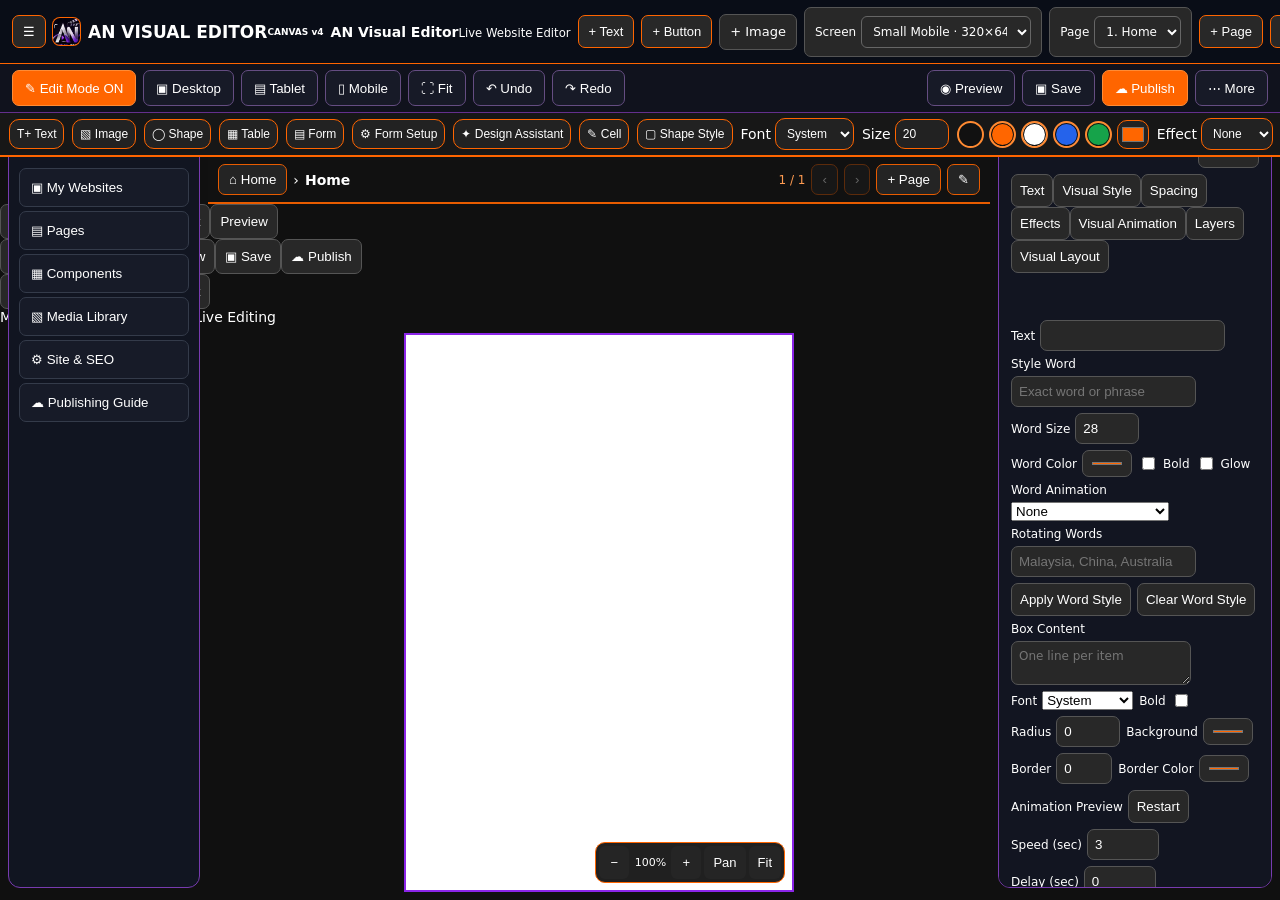
<file: index.html>
<!doctype html><html lang="en"><head><meta charset="utf-8"><meta name="viewport" content="width=device-width,initial-scale=1"><title>AN Master Visual Editor</title><meta name="theme-color" content="#FF6500"><link rel="manifest" href="./manifest.webmanifest"><link rel="icon" type="image/jpeg" href="assets/an-visual-editor-icon.jpg"><link rel="apple-touch-icon" href="assets/an-visual-editor-icon.jpg"><style>*{box-sizing:border-box}body{margin:0;background:#101010;color:white;font:14px system-ui}header,.tools{padding:10px;display:flex;gap:8px;flex-wrap:wrap;background:#191919}button,input{padding:9px;border-radius:7px;border:1px solid #555;background:#282828;color:white}button{cursor:pointer}.primary{background:#e85c00}.canvas{position:relative;width:min(96vw,390px);aspect-ratio:390/640;background:white;margin:12px auto;overflow:hidden;border:2px solid #e85c00;touch-action:none}.item{position:absolute;touch-action:none;user-select:none;display:grid;place-items:center;overflow:hidden}.selected{outline:2px dashed #e85c00}.item img{display:block;position:absolute;inset:0;width:100%;height:100%;min-width:0;min-height:0;max-width:100%;max-height:100%;object-position:center;pointer-events:none}.tools{max-width:600px;margin:auto}.tools label{display:flex;align-items:center;gap:5px}.tools input{max-width:120px}@media(max-width:600px){body{height:100dvh;display:flex;flex-direction:column;overflow:hidden}header{flex:none;align-items:center;gap:6px;padding:8px}header strong{width:100%;font-size:14px}header button{padding:8px 10px;font-size:13px}header label{font-size:0;position:relative;display:inline-flex;align-items:center;justify-content:center;background:#282828;border:1px solid #555;border-radius:7px;padding:8px 10px;min-height:36px}header label:before{content:'+ Image';font-size:13px}header input[type=file]{position:absolute;inset:0;width:100%!important;opacity:0;cursor:pointer}.canvas{width:min(calc((100dvh - 265px)*390/640),calc(100vw - 24px),390px);max-height:calc(100dvh - 265px);min-height:120px;margin:8px auto;flex:none}.tools{flex:1;min-height:0;overflow:auto;align-content:start;padding:8px;gap:6px}.tools label{font-size:12px}.tools input{max-width:92px;padding:7px}.tools button{padding:8px}} 
/* Keep controls accessible even in Android in-app browsers requesting desktop viewport. */
html,body{height:100%;height:100dvh;overflow:hidden}
body{display:flex;flex-direction:column}
header{flex:0 0 auto;align-items:center;gap:6px;padding:8px;max-height:27dvh;overflow:auto}
header strong{font-size:14px}
header button{padding:8px 10px;font-size:13px}
header label{font-size:0;position:relative;display:inline-flex;align-items:center;justify-content:center;background:#282828;border:1px solid #555;border-radius:7px;padding:8px 10px;min-height:36px}
header label:before{content:'+ Image';font-size:13px}
header input[type=file]{position:absolute;inset:0;width:100%!important;opacity:0;cursor:pointer}
.canvas{flex:0 1 auto;width:min(96vw,390px,calc((100dvh - 250px)*390/640));max-height:calc(100dvh - 250px);min-height:100px;margin:8px auto}
.tools{flex:1 1 auto;min-height:90px;overflow-y:auto;align-content:start;padding:8px;gap:6px}
.tools label{font-size:12px}.tools input{max-width:92px;padding:7px}.tools button{padding:8px}
 .item .resize-handle{position:absolute;right:0;bottom:0;width:23px;height:23px;background:#ff6500;border:2px solid #fff;border-radius:6px;z-index:5;cursor:nwse-resize;touch-action:none}.tools #autoFit{background:#e85c00;color:#fff} @keyframes anTyping{from{clip-path:inset(0 100% 0 0)}to{clip-path:inset(0 0 0 0)}}@keyframes anScroll{from{transform:translateX(100%)}to{transform:translateX(-100%)}}@keyframes anPulse{50%{opacity:.35;scale:1.06}}@keyframes anFade{from{opacity:0}to{opacity:1}}.item .effect-typing{animation:anTyping 3s steps(24,end) infinite alternate;white-space:nowrap;max-width:100%;overflow:hidden}.item .effect-scroll{animation:anScroll 7s linear infinite;white-space:nowrap;display:inline-block}.item .effect-pulse{animation:anPulse 2s ease-in-out infinite}.item .effect-fade{animation:anFade 2s ease-in-out infinite alternate}.item .content{max-width:100%;pointer-events:none}.item .image-content{display:block;position:absolute;inset:0;width:100%;height:100%;overflow:hidden}.item .image-content img{transform-origin:center;transition:transform .12s linear} header .device-picker{font-size:12px;gap:5px}header .device-picker:before{content:none}header .device-picker select{font:inherit;max-width:170px;padding:7px;border-radius:6px;background:#282828;color:white;border:1px solid #666} .canvas{min-width:0;min-height:0} @keyframes anRise{from{opacity:0;transform:translateY(30%)}to{opacity:1;transform:translateY(0)}}@keyframes anGlow{50%{text-shadow:0 0 18px #ff6500}}.effect-rise{animation:anRise 2s ease-out infinite alternate}.effect-glow{animation:anGlow 2s ease-in-out infinite}.item .image-content{isolation:isolate}.item .image-content:after{content:"";position:absolute;inset:0;pointer-events:none;background:var(--light,transparent)} .canvas[data-layout="scroll"]{overflow-y:auto;overscroll-behavior:contain;touch-action:pan-y}.canvas[data-layout="fixed"]{overflow:hidden}.stage{position:relative;width:100%;min-height:100%;}.scroll-box{width:100%;height:100%;overflow-y:auto;overscroll-behavior:contain;touch-action:pan-y;white-space:pre-wrap;overflow-wrap:anywhere;padding:8px;scrollbar-width:thin;background:rgba(255,255,255,.08);border:1px solid currentColor}.tools textarea{min-width:180px;max-width:280px;padding:7px;background:#282828;color:white;border:1px solid #555;border-radius:7px;font:inherit}.item[data-type="scrollbox"]{display:block}.item[data-type="scrollbox"] .scroll-box{pointer-events:none}.canvas.preview .item[data-type="scrollbox"] .scroll-box{pointer-events:auto} @keyframes anWordScroll{0%{transform:translateY(110%);opacity:0}15%,80%{transform:translateY(0);opacity:1}100%{transform:translateY(-110%);opacity:0}}@keyframes anWordPulse{50%{transform:scale(1.1)}}@keyframes anWordGlow{50%{text-shadow:0 0 12px currentColor,0 0 22px currentColor}}.an-word-scroll{display:inline-block;animation:anWordScroll 3s ease-in-out infinite}.an-word-pulse{display:inline-block;animation:anWordPulse 1.8s ease-in-out infinite}.an-word-glow{display:inline-block;animation:anWordGlow 2s ease-in-out infinite}.an-word-rotate{display:inline-block;white-space:pre;vertical-align:baseline} /* Canvas-first mobile workspace: original controls remain available in contextual sheet. */
@media(max-width:700px){
 body{height:100dvh;overflow:hidden;display:flex;flex-direction:column}
 header{height:52px;min-height:52px;max-height:52px;overflow:hidden;flex-wrap:nowrap;align-items:center;padding:5px 8px;gap:5px}
 header strong{font-size:11px;min-width:75px;max-width:85px;line-height:1.1}
 header>button,header>label,header>select{display:none!important}
 header>.mobile-primary{display:inline-flex!important;align-items:center;justify-content:center;flex:none;padding:7px 9px;font-size:12px;min-height:36px}
 .canvas{flex:0 1 auto;min-height:0;max-height:none;width:min(calc(100vw - 12px),calc((100dvh - 120px)*var(--an-viewport-ratio, .609375)))!important;height:auto;max-width:calc(100vw - 12px);margin:5px auto;align-self:center;aspect-ratio:var(--an-viewport-width, 390)/var(--an-viewport-height, 640);min-width:0}
 .tools{position:fixed;z-index:50;left:0;right:0;bottom:0;max-width:none;width:100%;height:min(65dvh,530px);min-height:0;max-height:65dvh;overflow-y:auto;display:none;align-content:start;padding:12px 12px 28px;border-top:2px solid #ff6500;border-radius:18px 18px 0 0;background:#191919;box-shadow:0 -8px 35px #0009}
 .tools.sheet-open{display:flex!important}
 .tools label{display:flex;align-items:center;gap:6px;font-size:12px}
 .tools [data-context-hidden="true"]{display:none!important}
 .sheet-handle{display:flex!important;position:sticky;top:-12px;z-index:3;width:100%;align-items:center;justify-content:space-between;background:#191919;padding:10px 4px;border-bottom:1px solid #444;margin-bottom:6px}
 .sheet-handle button{background:#ff6500;color:#fff;border:0}
 .mobile-dock{display:flex!important;flex:none;height:54px;background:#191919;border-top:1px solid #444;align-items:center;justify-content:space-around;gap:4px;padding:5px}
 .mobile-dock button{flex:1;min-width:0;padding:7px 3px;font-size:11px;background:#292929;border-color:#444}
 .mobile-dock button.active{background:#ff6500;color:#fff}.sheet-actions button{font-size:12px;background:#333}.sheet-actions select{max-width:160px;background:#282828;color:#fff;border:1px solid #555;padding:8px;border-radius:6px}
 .canvas.sheet-visible{opacity:1}
}
@media(min-width:901px){.mobile-dock,.sheet-handle,.sheet-tabs,#mobileMenu{display:none!important}header>.mobile-primary{display:inline-flex!important}}
/* Orange navigation and compact category tabs, designed for the supplied Android screenshot. */
@media(max-width:700px){
 header{background:#101010!important;border-bottom:2px solid #ff8a32;box-shadow:0 2px 8px #0006}
 header strong,header strong small{color:#fff!important}
 header>.mobile-primary{background:#161616!important;color:#fff!important;border:1px solid #ffffff!important;border-radius:9px}
 header #save.mobile-primary{background:#101010!important}
 .mobile-dock{background:#101010!important;border-top:2px solid #ff8a32!important;position:relative;z-index:5}
 .mobile-dock button{background:#151515!important;color:#fff!important;border:1px solid #ffffff!important;border-radius:9px}
 .mobile-dock button.active{background:#fff!important;color:#151515!important}
 .tools{height:min(48dvh,410px);max-height:72dvh;box-shadow:0 -10px 40px #000a;padding:8px 12px 24px}
 .tools.sheet-expanded{height:72dvh}
 .sheet-handle{top:-8px;padding:9px 4px}
 .sheet-tabs{display:flex;gap:6px;overflow-x:auto;flex:0 0 100%;width:100%;padding:3px 0 9px;position:sticky;top:48px;background:#191919;z-index:2;scrollbar-width:thin}
 .sheet-tabs button{flex:none;background:#111;color:#fff;border:1px solid #555;border-radius:16px;padding:7px 11px;font-size:12px}
 .sheet-tabs button.active{background:#ff6500;border-color:#ff6500}
 .tools label{flex:0 1 auto;min-height:36px}
 .tools input,.tools select,.tools textarea{background:#292929;color:#fff;border:1px solid #666;border-radius:8px}
 .tools input[type=color]{min-width:50px}
 .tools [data-tab-hidden="true"]{display:none!important}
 .sheet-actions{flex:0 0 100%;padding:4px 0}
}
/* MOBILE FINAL OVERRIDE — applies to Android browser viewports up to 900 CSS px. */
@media (max-width:900px){
 body{display:flex!important;flex-direction:column!important;height:100dvh!important;overflow:hidden!important}
 header{order:0!important;display:flex!important;flex-wrap:nowrap!important;height:54px!important;min-height:54px!important;max-height:54px!important;padding:5px 8px!important;background:#ff6500!important;border-bottom:2px solid #ff8a32!important;overflow:hidden!important;gap:5px!important}
 header strong{width:auto!important;min-width:86px!important;max-width:102px!important;font-size:11px!important;color:#fff!important}
 header>button:not(.mobile-primary),header>label,header>select{display:none!important}
 header>.mobile-primary{display:inline-flex!important;flex:0 0 auto!important;min-width:0!important;min-height:36px!important;padding:7px 8px!important;background:#111!important;border:1px solid #ff8a32!important;color:#fff!important;font-size:12px!important}
 #canvas{order:1!important;flex:1 1 auto!important;min-height:0!important;max-height:none!important;height:auto!important;width:min(calc(100vw - 12px),calc((100dvh - 118px)*var(--an-viewport-ratio,.609375)))!important;max-width:calc(100vw - 12px)!important;margin:4px auto!important;align-self:center!important;aspect-ratio:var(--an-viewport-width,390) / var(--an-viewport-height,640)!important}
 .mobile-dock{order:2!important;display:flex!important;flex:0 0 56px!important;height:56px!important;min-height:56px!important;max-height:56px!important;position:relative!important;z-index:6!important;background:#ff6500!important;border-top:2px solid #ff8a32!important;padding:5px!important;gap:5px!important}
 .mobile-dock button{display:block!important;flex:1 1 0!important;min-width:0!important;background:#111!important;color:#fff!important;border:1px solid #ff8a32!important;border-radius:9px!important;padding:8px 3px!important;font-size:12px!important}
 .mobile-dock button.active{background:#fff!important;color:#111!important}
 .tools{position:fixed!important;order:3!important;z-index:40!important;left:0!important;right:0!important;bottom:0!important;top:auto!important;width:100%!important;max-width:none!important;height:min(48dvh,420px)!important;max-height:72dvh!important;min-height:0!important;overflow-y:auto!important;display:none!important;flex-wrap:wrap!important;align-content:flex-start!important;background:#171717!important;border-top:3px solid #ff6500!important;border-radius:18px 18px 0 0!important;padding:10px 12px 24px!important;box-shadow:0 -10px 36px #000b!important}
 .tools.sheet-open{display:flex!important}
 .tools .sheet-handle{display:flex!important;flex:0 0 100%!important;position:sticky!important;top:-10px!important;background:#171717!important;z-index:4!important}
 .tools .sheet-tabs{display:flex!important;flex:0 0 100%!important;position:sticky!important;top:44px!important;background:#171717!important;z-index:3!important;overflow-x:auto!important}
 .tools [data-context-hidden="true"],.tools [data-tab-hidden="true"]{display:none!important}
 .tools label{font-size:12px!important}
}
.item[data-type="hotspot"]{overflow:visible;cursor:crosshair}.hotspot-label{width:100%;height:100%;display:grid;place-items:center;text-align:center;overflow:hidden;white-space:pre-wrap;pointer-events:none}.item[data-type="hotspot"]:active .hotspot-label{transform:scale(.96)}.item[data-type="hotspot"].hotspot-active{outline:2px solid var(--hotspot-color,#ff6500)} @media (prefers-reduced-motion:reduce){.item [class*="effect-"],.item [class*="an-word-"],.item .effect-typing,.item .effect-scroll,.item .effect-pulse,.item .effect-fade{animation:none!important;transition:none!important;transform:none!important;clip-path:none!important;opacity:1!important}}
/* Quick visual style entry, keeping the existing canvas toolbar and storage intact. */
#quickStyles{background:#ff6600;color:#111;border:1px solid #fff;font-weight:800;min-height:40px}
/* Contextual, canvas-first text editor: does not alter stored document schema. */
.quick-text{position:fixed;z-index:45;left:8px;right:8px;bottom:62px;display:none;align-items:center;gap:7px;flex-wrap:wrap;padding:9px;background:#171717;border:1px solid #ff6500;border-radius:12px;box-shadow:0 5px 24px #0009}.quick-text.visible{display:flex}.quick-text button{min-width:36px;padding:8px;border:1px solid #555}.quick-text .swatch{width:34px;height:34px;border:2px solid #fff;border-radius:50%;padding:0}.quick-text input[type=number]{width:65px;padding:7px}.quick-text label{display:flex;align-items:center;gap:4px}.inline-text-editor{position:absolute;inset:0;width:100%;height:100%;padding:3px;z-index:8;resize:none;background:#fffef0;color:#111;border:2px solid #ff6500;font:inherit;line-height:1.25;touch-action:auto;user-select:text;overflow:auto}@media(min-width:701px){.quick-text{left:auto;right:16px;bottom:15px;max-width:620px}}.website-picker{position:fixed;z-index:55;inset:0;background:#000c;display:none;align-items:center;justify-content:center;padding:12px}.website-picker.open{display:flex}.website-picker-inner{width:min(540px,100%);max-height:85dvh;overflow:auto;background:#171717;border:2px solid #ff6500;border-radius:14px;padding:14px}.website-picker-inner h2{color:#ff6500;margin:0 0 8px}.website-row{display:flex;align-items:center;gap:8px;justify-content:space-between;padding:9px 2px;border-bottom:1px solid #444}.website-row strong{font-size:13px}.website-row a{color:#ff6500;font-size:12px}.website-row button{padding:7px;font-size:12px}.website-note{font-size:12px;color:#ddd;line-height:1.5}.page-trail{display:flex;align-items:center;gap:6px;padding:7px 10px;background:#111;color:#fff;border-bottom:2px solid #e85c00;max-width:100%;overflow:hidden}.page-trail button{background:#242424;color:#fff;border:1px solid #e85c00;border-radius:7px;padding:7px 10px;white-space:nowrap}.page-trail strong{color:#fff;overflow:hidden;text-overflow:ellipsis;white-space:nowrap;min-width:0;flex:1}.page-trail #pageCounter{color:#ff9b51;white-space:nowrap;font-size:12px}.page-trail button:disabled{opacity:.35}@media(max-width:700px){.page-trail{flex:none;padding:5px 7px;gap:4px}.page-trail button{padding:6px 7px;font-size:12px}.page-trail strong{font-size:13px}}.asset-grid{display:grid;grid-template-columns:repeat(auto-fill,minmax(100px,1fr));gap:10px;max-height:55dvh;overflow:auto;padding:10px 0}.asset-card{background:#222;border:1px solid #e85c00;border-radius:12px;padding:7px;color:#fff;min-width:0}.asset-card img{width:100%;height:88px;object-fit:contain;background:#fff;border-radius:6px}.asset-card button{width:100%;margin-top:5px;font-size:12px}.asset-card .asset-remove{background:#542323}.asset-card span{display:block;overflow:hidden;text-overflow:ellipsis;white-space:nowrap;font-size:11px}.website-picker-inner{max-height:90dvh;overflow:auto}.design-ribbon{display:flex;align-items:center;gap:8px;overflow-x:auto;scrollbar-width:thin;white-space:nowrap;background:#171717;border-bottom:2px solid #ff6500;padding:7px 9px;color:#fff;flex:none}.design-ribbon button,.design-ribbon select,.design-ribbon input{font-size:12px;border:1px solid #ff6500;background:#222;color:#fff;border-radius:10px;padding:7px}.design-ribbon label{display:inline-flex;align-items:center;gap:4px}.design-ribbon input[type=number]{width:54px}.design-ribbon input[type=range]{width:76px;accent-color:#ff6500}.design-ribbon .ribbon-colors{display:inline-flex;align-items:center;gap:5px}.ribbon-colors button{height:27px;width:27px;min-width:27px;border-radius:50%;background:var(--sw);border:2px solid #ff8a32;box-shadow:0 0 0 1px #111 inset;padding:0}.ribbon-colors input[type=color]{width:32px;height:29px;padding:2px}.design-ribbon button:focus-visible{outline:2px solid #fff}@media(max-width:700px){.design-ribbon{padding:5px 7px;gap:6px}.design-ribbon button,.design-ribbon select{padding:6px}}.design-table{width:100%;height:100%;border-collapse:collapse;table-layout:fixed;font:inherit}.design-table td{border:1px solid currentColor;padding:6px;overflow-wrap:anywhere;vertical-align:middle}.design-ribbon{position:relative;z-index:4}@media(max-width:700px){.tools.sheet-open{height:min(45dvh,360px)!important;max-height:45dvh!important}.sheet-tabs{position:sticky;top:0;background:#191919;z-index:4}}.design-form{display:flex;flex-direction:column;gap:6px;padding:8px;overflow:auto;height:100%;border:1px solid #ff6500}.design-form label{font-size:12px}.design-form input{display:block;width:100%;padding:7px;border:1px solid #777;border-radius:5px}.design-form button{background:#ff6500;color:white;border:0;border-radius:6px;padding:8px}/* AN premium studio visual system — additive presentation only; no document schema changes. */
:root{--an-orange:#ff6500;--an-black:#101010;--an-white:#fff}
meta[name="theme-color"]{color-scheme:dark}
button{transition:background-color .15s,border-color .15s,box-shadow .15s}
button:focus-visible,input:focus-visible,select:focus-visible{outline:2px solid var(--an-orange);outline-offset:2px}
@media(max-width:900px){
header{background:#101010!important;border-bottom:2px solid #ff6500!important;box-shadow:0 4px 22px #0008!important}
header strong{letter-spacing:.2px!important}
header button,header>.mobile-primary{border:1px solid #575757!important;background:#242424!important;color:#fff!important;border-radius:12px!important;min-height:39px}
header #save,header #save.mobile-primary{background:#ff6500!important;color:#111!important;border-color:#ff6500!important;font-weight:800!important}
.mobile-dock{background:#111!important;border-top:2px solid #ff6500!important;min-height:62px!important;height:62px!important;box-shadow:0 -6px 22px #0009!important}
.mobile-dock button{background:#242424!important;color:#fff!important;border:1px solid #535353!important;border-radius:13px!important;min-height:44px!important;font-weight:700!important;font-size:12px!important}
.mobile-dock button.active{background:#ff6500!important;color:#101010!important;border-color:#ff6500!important}
.tools.sheet-open{background:#171717!important;border-top:2px solid #ff6500!important;border-radius:22px 22px 0 0!important;box-shadow:0 -12px 40px #000b!important}
.sheet-tabs{background:#171717!important;gap:8px!important;padding:8px 4px 12px!important;scrollbar-width:none!important}
.sheet-tabs button{background:#282828!important;border:1px solid #555!important;color:#fff!important;border-radius:13px!important;padding:11px 14px!important;min-height:43px!important;font-weight:700!important}
.sheet-tabs button.active{background:#ff6500!important;color:#101010!important;border-color:#ff6500!important}
.tools label{color:#f5f5f5!important}
.tools input,.tools select,.tools textarea{border-radius:12px!important;border:1px solid #565656!important;background:#242424!important;color:#fff!important}
.tools input[type=range]{accent-color:#ff6500!important}
.sheet-actions button{border-radius:12px!important;min-height:42px!important}
.an-image-gallery,.an-preset-wrap{scrollbar-color:#ff6500 #242424}
.an-image-card,.an-preset{border-radius:16px!important;background:#262626!important;box-shadow:0 5px 12px #0005!important}
.an-image-card[aria-pressed=true]{border:2px solid #ff6500!important;box-shadow:0 0 0 1px #ff650044!important}
.an-image-preview{height:92px!important}
.an-image-gallery-actions button{border-radius:12px!important}
.selected{outline:2px dashed #ff6500!important}
.item .resize-handle{background:#ff6500!important}
.canvas{border-color:#ff6500!important}
}
/* Mobile editor usability repair: one navigation row, compact fixed sheet, visible controls. */
@media(max-width:900px){
header{background:#111!important;border-color:#ff6500!important;max-height:78px!important;min-height:58px!important;overflow-x:auto!important;overflow-y:hidden!important;flex-wrap:nowrap!important;scrollbar-width:none!important}
header strong{flex:none!important;width:auto!important;min-width:46px!important}
header button,header label{flex:none!important}
.mobile-dock{background:#111!important;border-top:2px solid #ff6500!important}
.tools.sheet-open{height:min(42dvh,345px)!important;max-height:min(42dvh,345px)!important;min-height:0!important;overflow-y:auto!important;overflow-x:hidden!important;padding:0 12px 12px!important;align-content:flex-start!important;gap:8px!important;scrollbar-width:thin!important;scrollbar-color:#ff6500 #222!important}
.tools.sheet-open.sheet-expanded{height:min(55dvh,450px)!important;max-height:min(55dvh,450px)!important}
.tools.sheet-open .sheet-handle{position:sticky!important;top:0!important;z-index:20!important;background:#171717!important;min-height:48px!important;padding:7px 4px!important;margin:0!important}
.tools.sheet-open .sheet-handle strong{font-size:16px!important}
.tools.sheet-open .sheet-handle button{min-height:36px!important;padding:7px 12px!important}
.tools.sheet-open .sheet-tabs{position:sticky!important;top:48px!important;z-index:19!important;background:#171717!important;flex:0 0 100%!important;order:0!important;gap:5px!important;padding:5px 0 7px!important;margin:0!important;min-height:45px!important}
.tools.sheet-open .sheet-tabs button{padding:7px 10px!important;min-height:34px!important;font-size:12px!important;border-radius:10px!important}
.tools.sheet-open .an-tool-gallery{display:none!important}
.tools.sheet-open .sheet-actions{order:5!important;gap:6px!important;padding:0!important;margin:0!important}
.tools.sheet-open .sheet-actions button{padding:7px 10px!important;min-height:34px!important;font-size:12px!important}
.tools.sheet-open>label,.tools.sheet-open>button,.tools.sheet-open>select{order:2!important;min-height:34px!important;margin:0!important;font-size:12px!important}
.tools.sheet-open>label{flex:0 1 auto!important;max-width:100%!important;gap:6px!important}
.tools.sheet-open>label input,.tools.sheet-open>label select{max-width:min(52vw,185px)!important;min-height:34px!important;padding:6px!important}
.tools.sheet-open .an-preset-wrap,.tools.sheet-open .an-image-gallery{order:1!important;max-height:220px!important;overflow-y:auto!important;padding:5px!important}
.tools.sheet-open .an-preset-grid,.tools.sheet-open .an-image-grid{gap:7px!important}
.tools.sheet-open .an-preset,.tools.sheet-open .an-image-card{min-height:72px!important;padding:5px!important}
.tools.sheet-open .an-image-preview{height:58px!important}
.tools.sheet-open [data-tab-hidden="true"],.tools.sheet-open [data-context-hidden="true"]{display:none!important}
}
.an-viewport-controls{position:absolute;z-index:15;right:7px;bottom:7px;display:flex;align-items:center;gap:3px;padding:3px;border:1px solid #ff6500;border-radius:10px;background:#101010ed;color:#fff;touch-action:manipulation}.an-viewport-controls button{min-width:30px;min-height:30px;border:0;border-radius:6px;background:#252525;color:#fff;font-size:13px;cursor:pointer}.an-viewport-controls button[aria-pressed="true"]{background:#ff6500;color:#000}.an-viewport-controls output{min-width:36px;text-align:center;font-size:11px;font-variant-numeric:tabular-nums}.canvas{isolation:isolate}.stage{transform-origin:center center} </style><style id="an-brand-orange-black">header strong::before{content:"";display:inline-block;width:27px;height:27px;vertical-align:middle;margin-right:8px;border-radius:7px;background:#101010 url("assets/an-visual-editor-icon.jpg") center/cover no-repeat;box-shadow:0 0 0 1px #ff6500}header strong{display:inline-flex;align-items:center}header,.mobile-dock{background-color:#101010!important}header button,.mobile-dock button{border-color:#ff6500!important}button:focus-visible,input:focus-visible,select:focus-visible{outline:2px solid #ff8a32;outline-offset:2px}</style><style id="an-mobile-safe-layout">/* Keep header and dock below Android system bars and within the app viewport. */@media(max-width:900px){html,body{width:100%!important;max-width:100%!important;overflow:hidden!important}body{height:100dvh!important;min-height:0!important;padding:0!important}header{box-sizing:border-box!important;flex:0 0 62px!important;height:62px!important;min-height:62px!important;max-height:62px!important;padding:7px 10px!important;gap:7px!important;overflow-x:auto!important;overflow-y:hidden!important;scrollbar-width:none!important}header::-webkit-scrollbar{display:none}header strong{flex:0 0 106px!important;width:106px!important;min-width:106px!important;max-width:106px!important;font-size:10px!important;line-height:1.12!important;white-space:normal!important;overflow:hidden!important}header strong::before{flex:0 0 31px;width:31px;height:31px;margin-right:5px}header>.mobile-primary{min-height:37px!important;max-height:42px!important;white-space:nowrap!important}#canvas{flex:1 1 auto!important;min-height:0!important;max-height:calc(100dvh - 132px)!important;width:min(calc(100vw - 20px),calc((100dvh - 132px)*var(--an-viewport-ratio,.609375)))!important;max-width:calc(100vw - 20px)!important;margin:5px auto!important}.mobile-dock{box-sizing:border-box!important;flex:0 0 60px!important;height:60px!important;min-height:60px!important;max-height:60px!important;padding:6px 10px!important;gap:6px!important;overflow:hidden!important}.mobile-dock button{min-height:40px!important;max-height:46px!important;font-size:11px!important;overflow:hidden!important;text-overflow:ellipsis!important}.tools.sheet-open{bottom:60px!important}}</style><style id="an-mobile-header-clarity">@media(max-width:900px){header strong{font-size:0!important;line-height:0!important;flex:0 0 51px!important;width:51px!important;min-width:51px!important;max-width:51px!important;justify-content:center!important;overflow:visible!important}header strong small{display:none!important}header strong::before{content:""!important;display:block!important;flex:0 0 43px!important;width:43px!important;height:43px!important;margin:0!important;border-radius:10px!important;background:#101010 url("assets/an-visual-editor-icon.jpg") center/cover no-repeat!important}header{gap:8px!important;padding-left:10px!important;padding-right:10px!important}header>.mobile-primary{flex-shrink:0!important}.mobile-dock{padding-left:12px!important;padding-right:12px!important}}</style><style id="an-premium-orange-black">header,.mobile-dock{background:#101010!important;border-color:#ff6500!important}header button,.mobile-dock button{border-color:#ff6500!important}header .primary,.mobile-dock button.active,.mobile-dock button[aria-pressed="true"]{background:#ff6500!important;color:#fff!important}button:focus-visible,input:focus-visible,select:focus-visible{outline:2px solid #ff6500!important;outline-offset:2px}header strong::before{box-shadow:0 0 0 1px #ff6500!important}@media(max-width:900px){#canvas{aspect-ratio:var(--an-viewport-width,390) / var(--an-viewport-height,640)!important}}</style><style id="an-reference-editor-layout">
@media(max-width:900px){
body{background:#070d16!important}
header{max-height:70px!important;min-height:56px!important;flex-wrap:nowrap!important;overflow-x:auto!important;overflow-y:hidden!important;border-bottom:1px solid #ff6500!important}
header strong{font-size:15px!important;min-width:155px!important;width:auto!important;white-space:nowrap!important}
header strong::before{content:'✦';display:inline-grid;place-items:center;width:33px;height:33px;margin-right:8px;border:1px solid #ff6500;border-radius:9px;background:#101010;color:#ff6500}
.an-reference-screenbar{display:flex;flex:0 0 auto;gap:6px;padding:7px 9px;background:#0b1423;border-bottom:1px solid #ff6500;align-items:center;overflow-x:auto;scrollbar-width:none}
.an-reference-screenbar button{flex:0 0 auto;background:#172235;border:1px solid #34435b;color:#fff;border-radius:9px;padding:9px 11px;min-height:36px;font-size:12px;font-weight:700}
.an-reference-screenbar button.active{background:#ff6500;color:#111;border-color:#ff6500}
.an-reference-screenbar button:focus-visible{outline:2px solid white}
.an-reference-screenbar button[aria-pressed="true"]{background:#ff6500!important;color:#101010!important;border-color:#ff6500!important}
#canvas{max-height:calc(100dvh - 225px)!important;min-height:0!important;aspect-ratio:var(--an-viewport-width,390) / var(--an-viewport-height,640)!important}
#canvas .stage{overflow:hidden}
.mobile-dock button[data-editor-shortcut="publish"]{background:#ff6500!important;color:#101010!important;border-color:#ff6500!important}
#canvas{border:3px solid #ff6500!important;border-radius:19px!important;box-shadow:0 0 0 5px #172132,0 10px 25px #000b!important;min-height:120px!important;margin:12px auto!important;flex:0 1 auto!important}
#canvas[data-an-frame="tablet"]{border-radius:14px!important;box-shadow:0 0 0 7px #172132,0 10px 25px #000b!important}
#canvas[data-an-frame="laptop"]{border-radius:6px!important;box-shadow:0 0 0 5px #172132,0 9px 22px #000b!important}
.mobile-dock{height:68px!important;min-height:68px!important;display:flex!important;gap:3px!important;padding:5px!important;overflow-x:auto!important;scrollbar-width:none!important;flex-wrap:nowrap!important}
.mobile-dock button{flex:1 0 auto!important;min-width:55px!important;min-height:49px!important;font-size:11px!important;padding:6px 4px!important}
.mobile-dock button[data-panel="text"]::before{content:'T';display:block;font-size:17px}
.mobile-dock button[data-panel="image"]::before{content:'▧';display:block;font-size:17px}
.mobile-dock button[data-panel="screen"]::before{content:'▦';display:block;font-size:17px}
.mobile-dock button[data-panel="page"]::before{content:'▤';display:block;font-size:17px}
.tools.sheet-open{max-height:min(65dvh,560px)!important;overflow-y:auto!important}
.sheet-tabs{position:sticky;top:38px;z-index:4;background:#151515}
.sheet-actions{position:sticky;top:0;z-index:5;background:#151515;padding:5px 0}
}
</style><style id="an-final-premium-mobile-layout">
@media(max-width:900px){
  html,body{background:#080c13!important;color:#fff!important;overscroll-behavior:none}
  header{position:relative!important;z-index:12!important;background:#101010!important;border-bottom:2px solid #ff6500!important;flex:0 0 58px!important;height:58px!important;min-height:58px!important;max-height:58px!important;padding:7px 10px!important;gap:7px!important}
  header strong{flex:0 0 49px!important;min-width:49px!important;max-width:49px!important;width:49px!important;font-size:0!important;line-height:0!important;overflow:visible!important}
  header strong::before{content:""!important;display:block!important;width:42px!important;height:42px!important;margin:0!important;background:#101010 url("assets/an-visual-editor-icon.jpg") center/cover no-repeat!important;border-radius:10px!important;box-shadow:0 0 0 1px #ff6500!important}
  header > button.an-editor-menu-button{display:inline-flex!important;align-items:center!important;justify-content:center!important;order:-1;flex:0 0 39px!important;min-width:39px!important;height:40px!important;padding:5px!important;border:1px solid #ff6500!important;background:#182133!important;font-size:22px!important;line-height:1!important}
  header #save{background:#ff6500!important;color:#101010!important;border-color:#ff6500!important}
  header .an-editor-brand{display:flex!important;flex:0 0 118px!important;min-width:118px!important;max-width:118px!important;flex-direction:column;justify-content:center;gap:2px;white-space:nowrap;line-height:1.15}header .an-editor-brand b{font-size:13px;color:#ff6500;letter-spacing:-.2px}header .an-editor-brand small{font-size:9px;color:#fff;opacity:.85}
  .an-reference-screenbar{position:relative;z-index:9;box-sizing:border-box;min-height:51px;max-height:51px;padding:6px 8px!important;background:#0d1726!important;border-bottom:1px solid #ff6500!important;scrollbar-width:none}
  .an-reference-screenbar button{min-height:37px!important;border-radius:10px!important;background:#192333!important;color:#fff!important;border-color:#38495f!important;white-space:nowrap!important}
  .an-reference-screenbar button[aria-pressed="true"]{background:#ff6500!important;color:#101010!important;border-color:#ff6500!important;box-shadow:0 0 0 1px #ff650055}
  .an-reference-screenbar button[data-preview-device="390x844"]::before{content:"▯ ";font-size:17px}
  .an-reference-screenbar button[data-preview-device="768x1024"]::before{content:"▤ ";font-size:16px}
  .an-reference-screenbar button[data-preview-device="1366x768"]::before{content:"▣ ";font-size:16px}
  #canvas{box-sizing:border-box!important;min-height:0!important;max-height:calc(100dvh - 240px)!important;border:5px solid #111d2b!important;outline:2px solid #ff6500!important;outline-offset:0!important;border-radius:24px!important;background:#fff!important;box-shadow:0 0 0 3px #344155,0 12px 26px #0009!important;margin:9px auto!important}
  #canvas[data-an-frame="tablet"]{border-radius:15px!important;border-width:6px!important}
  #canvas[data-an-frame="laptop"]{border-radius:7px!important;border-width:6px!important}
  #canvas .stage{background:transparent;min-width:0}
  .mobile-dock{position:relative!important;z-index:15!important;background:#101010!important;border-top:2px solid #ff6500!important;flex:0 0 66px!important;height:66px!important;min-height:66px!important;max-height:66px!important;padding:5px 6px!important;gap:4px!important;overflow-x:auto!important;overflow-y:hidden!important;scrollbar-width:none!important}
  .mobile-dock button{flex:0 0 56px!important;min-width:56px!important;max-width:70px!important;min-height:51px!important;max-height:51px!important;padding:5px 3px!important;border-radius:11px!important;border:1px solid #38475a!important;background:#182131!important;color:#fff!important;font-size:10px!important;font-weight:700!important;line-height:1.15!important}
  .mobile-dock button.active{background:#ff6500!important;color:#111!important;border-color:#ff6500!important}
  .mobile-dock button[data-editor-shortcut="select"]::before{content:"⌖";display:block;font-size:18px}
  .mobile-dock button[data-editor-shortcut="undo"]::before{content:"↶";display:block;font-size:18px}
  .mobile-dock button[data-editor-shortcut="redo"]::before{content:"↷";display:block;font-size:18px}
  .mobile-dock button[data-editor-shortcut="save"]::before{content:"▣";display:block;font-size:18px}
  .mobile-dock button[data-editor-shortcut="publish"]::before{content:"☁";display:block;font-size:18px}
  .mobile-dock button[data-editor-shortcut="publish"]{background:#ff6500!important;color:#101010!important;border-color:#ff6500!important}
  .tools.sheet-open{bottom:66px!important;max-height:min(62dvh,520px)!important;background:#121923!important;border:1px solid #ff6500!important;border-bottom:0!important;border-radius:20px 20px 0 0!important;box-shadow:0 -10px 32px #000b!important}
  .sheet-handle{position:sticky;top:0;z-index:7;background:#121923!important}
  .sheet-actions{position:sticky;top:40px!important;z-index:6!important;background:#121923!important}
  .sheet-tabs{position:sticky;top:91px!important;z-index:5!important;background:#121923!important}
  .an-tool-gallery{gap:6px!important}
  .an-tool-tile{min-height:64px!important}
}
@media(max-width:420px){
  .an-reference-screenbar{gap:5px!important}
  .an-reference-screenbar button{padding:7px 9px!important;font-size:11px!important}
}
</style><style id="an-landscape-viewport-fit">
@media(max-width:900px) and (max-height:480px){
 header{flex-basis:40px!important;height:40px!important;min-height:40px!important;max-height:40px!important;padding:3px 8px!important}
 header strong{flex-basis:34px!important;min-width:34px!important;max-width:34px!important;width:34px!important}
 header strong::before{width:31px!important;height:31px!important}
 header .an-editor-menu-button{height:32px!important;min-width:32px!important;flex-basis:32px!important;font-size:18px!important}
 .an-reference-screenbar{min-height:39px!important;max-height:39px!important;padding:3px 7px!important}
 .an-reference-screenbar button{min-height:30px!important;padding:3px 8px!important}
 .mobile-dock{flex-basis:48px!important;height:48px!important;min-height:48px!important;max-height:48px!important;padding:2px 6px!important}
 .mobile-dock button{min-height:42px!important;max-height:42px!important}
 #canvas{max-height:calc(100dvh - 182px)!important;margin:2px auto!important;border-width:3px!important}
 .tools.sheet-open{bottom:48px!important;max-height:70dvh!important}
}
</style><link rel="stylesheet" href="./desktop-workspace.css"><link rel="stylesheet" href="./tablet-portrait.css"><link rel="stylesheet" href="./mobile-regression-fix.css"></head><body><header><strong style="color:#f60">AN VISUAL EDITOR <small style="font-size:9px;color:#fff">CANVAS v4</small></strong><button id="text">+ Text</button><button id="button">+ Button</button><label>+ Image <input id="image" type="file" accept="image/*" style="width:110px"></label><label class="device-picker">Screen <select id="device"><option value="320x640">Small Mobile · 320×640</option><option value="375x812">Mobile · 375×812</option><option value="390x640">Mobile · 390×640</option><option value="390x844">Mobile Tall · 390×844</option><option value="430x932">Large Mobile · 430×932</option><option value="768x1024">Tablet · 768×1024</option><option value="1024x768">Large Tablet · 1024×768</option><option value="1366x768">Laptop · 1366×768</option><option value="1440x900">Desktop · 1440×900</option></select></label><label class="device-picker">Page <select id="page"></select></label><button id="newPage">+ Page</button><button id="renamePage">Rename</button><button id="duplicatePage">Duplicate</button><button id="deletePage">Delete Page</button><label class="device-picker">Layout <select id="layout"><option value="fixed">Fixed Screen</option><option value="scroll">Full Page Scroll</option></select></label><label>Custom Width <input id="breakpointWidth" type="number" min="240" max="1920" value="390"></label><label>Custom Height <input id="breakpointHeight" type="number" min="320" max="2160" value="640"></label><button id="applyBreakpoint" type="button">Apply Custom Viewport</button><button id="saveBreakpointLayout" type="button">Save This Breakpoint Layout</button><button id="scrollBox">+ Scroll Box</button><button id="saveComponent">Save Component</button><button id="savePageTemplate" type="button">Save Page Template</button><select id="components" aria-label="Reusable components"><option value="">Components</option></select><button id="insertComponent">Insert</button><label class="device-picker">Theme <select id="theme"><option value="classic">Orange / White</option><option value="dark">Black / Orange</option><option value="light">White / Black</option><option value="blue">Navy / Blue</option></select></label><button id="undo" class="mobile-primary">↶</button><button id="redo" class="mobile-primary">↷</button><button id="cloudProjects" type="button">☁ Cloud</button><button id="save" class="primary mobile-primary">Save</button><button id="preview" class="mobile-primary">Preview</button><button id="myWebsites" class="mobile-primary" type="button">My Websites</button><button id="openAssets" class="mobile-primary" type="button">Media</button><button id="mobileMenu" class="mobile-primary" type="button" aria-label="More editor options">☰</button></header><section id="assetPicker" class="website-picker" role="dialog" aria-modal="true" aria-label="Media library"><div class="website-picker-inner"><h2>Media Library</h2><p class="website-note">Upload once, reuse on any page. Assets stay in this browser.</p><input id="assetFile" type="file" accept="image/*" multiple aria-label="Upload media assets"><div id="assetRows" class="asset-grid"></div><button id="closeAssets" type="button">Done</button></div></section><section id="websitePicker" class="website-picker" role="dialog" aria-modal="true" aria-label="My Websites"><div class="website-picker-inner"><h2>My Websites</h2><p class="website-note">Preview a website inside the canvas, or open its live link. External websites may block embedded previews. Preview is read-only; Save does not publish to the website.</p><div id="websiteRows"></div><form id="addWebsiteForm" style="display:grid;gap:8px;margin-top:12px;padding:10px;border:1px solid #8253bd;border-radius:10px"><strong>Add Website</strong><input id="newWebsiteName" placeholder="Website name" required maxlength="80"><input id="newWebsiteUrl" type="url" placeholder="https://your-site.example/" required><input id="newWebsiteRepo" placeholder="GitHub repository URL (optional)"><button type="submit">+ Add Website</button><small id="websiteAddStatus" role="status"></small></form><button id="createDemoWebsite" type="button">Import Eighth Live Demo Website</button><small>Creates an editable two-page sample in this editor. It never changes a linked website or deploys automatically.</small><button id="closeWebsites" type="button">Close</button></div></section><section id="designAssistant" class="website-picker" role="dialog" aria-modal="true" aria-label="Design assistant"><div class="website-picker-inner"><h2>Design Assistant</h2><p class="website-note">Insert a local preset, or sign in to request an AI design suggestion. AI requests send only the description you enter.</p><label>Design goal <select id="assistantGoal"><option value="hero">Hero heading</option><option value="cta">Call to action</option><option value="card">Feature card</option><option value="divider">Section divider</option></select></label><button id="assistantInsert" type="button">Insert Design</button><label>AI request <input id="assistantPrompt" type="text" maxlength="400" placeholder="Describe a design suggestion"></label><button id="assistantAsk" type="button">Ask AI</button><output id="assistantResult" aria-live="polite"></output><button id="assistantClose" type="button">Close</button></div></section><nav id="designRibbon" class="design-ribbon" aria-label="Live design tools"><button type="button" id="ribbonText">T+ Text</button><button type="button" id="ribbonImage">▧ Image</button><button type="button" id="ribbonShape">◯ Shape</button><button type="button" id="ribbonTable">▦ Table</button><button type="button" id="ribbonForm">▤ Form</button><button type="button" id="ribbonFormSettings">⚙ Form Setup</button><button type="button" id="ribbonAI">✦ Design Assistant</button><button type="button" id="ribbonEditTable">✎ Cell</button><button type="button" id="ribbonEditShape">▢ Shape Style</button><label>Font <select id="ribbonFont"><option value="system-ui">System</option><option value="Arial">Arial</option><option value="Georgia">Georgia</option><option value="monospace">Mono</option></select></label><label>Size <input id="ribbonSize" type="number" min="8" max="120" value="20"></label><div class="ribbon-colors" aria-label="Instant text colors"><button type="button" data-ribbon-color="#111111" style="--sw:#111111" aria-label="Black"></button><button type="button" data-ribbon-color="#ff6600" style="--sw:#ff6600" aria-label="Orange"></button><button type="button" data-ribbon-color="#ffffff" style="--sw:#ffffff" aria-label="White"></button><button type="button" data-ribbon-color="#2563eb" style="--sw:#2563eb" aria-label="Blue"></button><button type="button" data-ribbon-color="#16a34a" style="--sw:#16a34a" aria-label="Green"></button><input id="ribbonColor" type="color" aria-label="Custom color" value="#ff6600"></div><label>Effect <select id="ribbonEffect"><option value="none">None</option><option value="pulse">Pulse</option><option value="fade">Fade</option><option value="rise">Rise</option><option value="scroll">Scroll</option><option value="glow">Glow</option><option value="typing">Typing</option></select></label><label>Shadow <input id="ribbonShadow" type="range" min="0" max="30" value="0"></label><button type="button" id="ribbonPreview">▶ Preview</button></nav><nav id="pageTrail" class="page-trail" aria-label="Website page navigation"><button type="button" id="goHomePage" title="Go to Home page">⌂ Home</button><span aria-hidden="true">›</span><strong id="currentPageTitle">Home</strong><span id="pageCounter">1 / 1</span><button type="button" id="goPreviousPage" title="Previous page">‹</button><button type="button" id="goNextPage" title="Next page">›</button><button type="button" id="quickNewPage" title="Add page">+ Page</button><button type="button" id="quickRenamePage" title="Rename this page">✎</button></nav><main id="canvas" class="canvas"></main><div id="quickText" class="quick-text" role="toolbar" aria-label="Quick text editing"><button type="button" id="quickEdit">✎ Edit on Canvas</button><label>Size <input id="quickSize" type="number" min="8" max="120" aria-label="Quick font size"></label><button type="button" class="swatch" data-quick-color="#111111" style="background:#111111" aria-label="Black text"></button><button type="button" class="swatch" data-quick-color="#ff6600" style="background:#ff6600" aria-label="Orange text"></button><button type="button" class="swatch" data-quick-color="#ffffff" style="background:#ffffff" aria-label="White text"></button><button type="button" class="swatch" data-quick-color="#2563eb" style="background:#2563eb" aria-label="Blue text"></button><button type="button" class="swatch" data-quick-color="#16a34a" style="background:#16a34a" aria-label="Green text"></button><button type="button" class="swatch" data-quick-color="#e11d48" style="background:#e11d48" aria-label="Rose text"></button><label>Custom <input id="quickColor" type="color" aria-label="Custom text color"></label><button type="button" id="quickEyedropper" aria-label="Pick a color from screen">◉ Pick</button><button type="button" id="quickStyles" aria-label="Open visual text style gallery">✦ Styles</button><button type="button" id="quickDone">Done</button></div><nav class="mobile-dock" aria-label="Editor tools"><button type="button" data-panel="text">Text</button><button type="button" data-panel="image">Image</button><button type="button" data-panel="button">Button</button><button type="button" data-panel="screen">Screen</button><button type="button" data-panel="page">Page</button></nav><section class="tools"><div class="sheet-handle"><strong id="sheetTitle">Edit Element</strong><button id="closeSheet" type="button">Done ×</button></div><nav class="sheet-tabs" aria-label="Editing categories"></nav><label>Text <input id="label"></label><label>Style Word <input id="word" placeholder="Exact word or phrase"></label><label>Word Size <input id="wordSize" type="number" min="8" max="120" value="28"></label><label>Word Color <input id="wordColor" type="color" value="#ff6600"></label><label><input id="wordBold" type="checkbox"> Bold</label><label><input id="wordGlow" type="checkbox"> Glow</label><label>Word Animation <select id="wordAnimation"><option value="none">None</option><option value="rotate">Typing + Delete + Next</option><option value="scroll">Live Scroll</option><option value="pulse">Pulse</option><option value="glow">Glow</option></select></label><label>Rotating Words <input id="rotateWords" placeholder="Malaysia, China, Australia"></label><button id="applyWord">Apply Word Style</button><button id="clearWord">Clear Word Style</button><label>Box Content <textarea id="boxContent" rows="2" placeholder="One line per item"></textarea></label><label>Font <select id="font"><option value="system-ui">System</option><option value="Arial">Arial</option><option value="Georgia">Georgia</option><option value="monospace">Monospace</option></select></label><label>Bold <input id="bold" type="checkbox"></label><label>Radius <input id="radius" type="number" min="0" max="100" value="0"></label><label>Background <input id="background" type="color" value="#ff6600"></label><label>Border <input id="borderWidth" type="number" min="0" max="20" value="0"></label><label>Border Color <input id="borderColor" type="color" value="#ff6600"></label><label>Animation Preview <button id="restartAnimation" type="button">Restart</button></label><label>Speed (sec) <input id="speed" type="number" min=".2" max="30" step=".2" value="3"></label><label>Delay (sec) <input id="delay" type="number" min="0" max="30" step=".2" value="0"></label><label>Keyframe Start Opacity % <input id="kfStartOpacity" type="number" min="0" max="100" value="0"></label><label>Keyframe End Opacity % <input id="kfEndOpacity" type="number" min="0" max="100" value="100"></label><label>Keyframe Start Y (px) <input id="kfStartY" type="number" min="-500" max="500" value="24"></label><label>Keyframe End Y (px) <input id="kfEndY" type="number" min="-500" max="500" value="0"></label><button id="applyKeyframes" type="button">Apply Keyframes</button><button id="clearKeyframes" type="button">Clear Keyframes</button><label>Timeline (sec) <input id="timelineScrub" type="range" min="0" max="30" step=".1" value="0"></label><button id="timelinePlay" type="button">▶ Play Timeline</button><button id="timelinePause" type="button">Ⅱ Pause Timeline</button><label>Size <input id="size" type="number" min="8" max="120"></label><label>Width <input id="width" type="number" min="20" max="390"></label><label>Height <input id="height" type="number" min="20" max="640"></label><label>Color <input id="color" type="color"></label><label>Open Page <select id="linkPage" aria-label="Open Page"><option value="">External URL / No Page</option></select></label><label>External URL (optional) <input id="url" placeholder="https://"></label><label>Fit <select id="fit"><option>contain</option><option>cover</option><option>fill</option></select></label><label>Opacity <input id="opacity" type="range" min="10" max="100" value="100"></label><label>Fade <select id="fade"><option value="none">None</option><option value="bottom">Bottom</option><option value="top">Top</option><option value="left">Left</option><option value="right">Right</option></select></label><label>Shadow <input id="shadow" type="range" min="0" max="30" value="0"></label><label>Brightness <input id="brightness" type="range" min="40" max="180" value="100"></label><label>Saturation <input id="saturation" type="range" min="0" max="220" value="100"></label><label>Bottom Blend <input id="bottomBlend" type="range" min="0" max="100" value="0"></label><label>Top Light <input id="topLight" type="range" min="0" max="100" value="0"></label><label>Sharpness <input id="sharp" type="range" min="50" max="200" value="100"></label><label>Light <select id="glow"><option value="none">None</option><option value="bottom">Bottom Light</option><option value="all">Soft Glow</option></select></label><label>Zoom <input id="zoom" type="range" min="50" max="500" value="100" step="10"></label><label>Effect <select id="effect"><option value="none">None</option><option value="typing">Typing</option><option value="scroll">Live Scroll</option><option value="pulse">Pulse</option><option value="fade">Fade</option><option value="rise">Rise Up</option><option value="glow">Glow</option></select></label><button id="fullWidth">Full Width</button><button id="autoFit">Auto Fit Image</button><button id="delete">Delete</button><button id="addHotspot" type="button">+ Select Hotspot Area</button><label>Hotspot Background <select id="hotspotMode"><option value="transparent">Transparent</option><option value="tint">Color Tint</option></select></label><label>Glow / Shadow <select id="hotspotGlow"><option value="none">None</option><option value="bottom">Bottom Glow</option><option value="soft">Soft Glow</option><option value="neon">Neon</option><option value="shadow">Shadow</option></select></label><label>Glow Color <input id="hotspotColor" type="color" value="#ff6600"></label><label>Click Effect <select id="hotspotClick"><option value="highlight">Highlight</option><option value="pulse">Pulse</option><option value="none">None</option></select></label><label>Icon <input id="hotspotIcon" maxlength="8" placeholder="★"></label><button id="seoSettings" type="button">SEO Settings</button><button id="publishGuide" type="button">Publish Guide</button><button id="publishDemo" type="button">Publish Demo Live</button><button id="rollbackDemo" type="button" disabled title="Undo the last demo publish in this browser tab">Rollback Demo Publish</button><button id="export">Export HTML</button></section><script>
const $=id=>document.getElementById(id),canvas=$('canvas');const MVE_URL='https://ztedjqdilkealvnjwivd.supabase.co',MVE_KEY='sb_publishable_Gebgpf1q3vTDqeblQCWO-w_oSDmVqw5';let mveSession=null,mveCloudId=null;async function mveRequest(path,body,token){const response=await fetch(MVE_URL+path,{method:'POST',headers:{'Content-Type':'application/json','apikey':MVE_KEY,...(token?{'Authorization':'Bearer '+token}:{})},body:JSON.stringify(body)});const result=await response.json().catch(()=>({}));if(response.status===401&&token&&mveSession&&token===mveSession.access_token&&mveSession.refresh_token&&path!=='/auth/v1/token?grant_type=refresh_token'){const prior=mveSession;try{const renewed=await mveRequest('/auth/v1/token?grant_type=refresh_token',{refresh_token:prior.refresh_token});if(!renewed.access_token)throw Error('Refresh did not return an access token');mveSession=renewed;return await mveRequest(path,body,renewed.access_token)}catch(error){mveSession=null;throw Error('Cloud session expired. Please sign in again. '+error.message)}}if(!response.ok)throw Error(result.msg||result.message||result.error_description||'Request failed ('+response.status+')');return result}async function mveLogin(){const email=prompt('Cloud account email');if(!email)return false;const password=await new Promise(resolve=>{const overlay=document.createElement('div');overlay.id='mveCloudLoginOverlay';overlay.style.cssText='position:fixed;inset:0;z-index:99999;background:#000c;display:grid;place-items:center;padding:16px';const form=document.createElement('form');form.style.cssText='background:#151515;color:#fff;border:2px solid #ed5b00;border-radius:12px;padding:20px;max-width:360px;width:100%;display:grid;gap:12px';const label=document.createElement('label');label.textContent='Cloud account password';label.htmlFor='mveCloudPassword';const input=document.createElement('input');input.id='mveCloudPassword';input.type='password';input.autocomplete='current-password';input.required=true;input.style.cssText='width:100%;background:#222;color:#fff';const actions=document.createElement('div');actions.style.cssText='display:flex;gap:8px';const submit=document.createElement('button');submit.type='submit';submit.textContent='Sign in';submit.style.cssText='background:#ed5b00;color:#fff';const cancel=document.createElement('button');cancel.type='button';cancel.textContent='Cancel';actions.append(submit,cancel);form.append(label,input,actions);overlay.append(form);document.body.append(overlay);const finish=value=>{input.value='';overlay.remove();resolve(value)};form.addEventListener('submit',e=>{e.preventDefault();finish(input.value)});cancel.addEventListener('click',()=>finish(''));input.focus()});if(!password)return false;const session=await mveRequest('/auth/v1/token?grant_type=password',{email,password});if(!session.access_token)throw Error('Authentication failed');mveSession=session;return true}async function mveCloud(){try{if(!mveSession&&!(await mveLogin()))return;const choice=prompt('Cloud: save, list, load or logout','list');if(!choice)return;if(choice==='logout'){mveSession=null;mveCloudId=null;alert('Cloud session cleared');return}if(choice==='save'){syncPage();const data={device:$('device').value,items,pages,pageIndex,theme,layout,breakpointLayouts};mveCloudId=await mveRequest('/rest/v1/rpc/an_mve_save_project',{p_id:mveCloudId,p_title:pages[pageIndex]?.name||'Visual Editor Project',p_document:data},mveSession.access_token);alert('Cloud project saved');return}if(choice==='list'||choice==='load'){const projects=await mveRequest('/rest/v1/rpc/an_mve_list_projects',{},mveSession.access_token);if(choice==='list'){alert(projects.map(p=>p.title+' — '+p.id).join('\n')||'No cloud projects');return}const id=prompt('Project ID to load',projects[0]?.id||'');if(!id)return;const data=await mveRequest('/rest/v1/rpc/an_mve_get_project',{p_id:id},mveSession.access_token);if(!data||!Array.isArray(data.pages)||!data.pages.length||data.pages.length>100||data.pages.some(p=>!p||typeof p.name!=='string'||!Array.isArray(p.items)||p.items.length>2000||p.items.some(i=>!i||typeof i.id!=='string'||!['image','text','button','scrollbox','hotspot','shape','table','form'].includes(i.type)||!['x','y','w','h'].every(k=>Number.isFinite(i[k])))))throw Error('Invalid cloud project');if(!confirm('Replace current local editor with this cloud project? A local backup will be saved automatically.'))return;const previous=localStorage.getItem('an-mve-v1');if(previous!==null)localStorage.setItem('an-mve-cloud-restore-backup-v1',previous);localStorage.setItem('an-mve-v1',JSON.stringify(data));mveCloudId=id;location.reload();return}alert('Choose save, list, load or logout')}catch(e){alert('Cloud: '+e.message)}}$('cloudProjects').onclick=mveCloud;const panelFields={text:['label','boxContent','word','wordSize','wordColor','wordBold','wordGlow','wordAnimation','rotateWords','applyWord','clearWord','font','bold','radius','background','borderWidth','borderColor','speed','delay','kfStartOpacity','kfEndOpacity','kfStartY','kfEndY','applyKeyframes','clearKeyframes','timelineScrub','timelinePlay','timelinePause','size','width','height','color','opacity','effect','delete','saveComponent','restartAnimation'],image:['image','addHotspot','fit','zoom','opacity','fade','shadow','sharp','glow','brightness','saturation','bottomBlend','topLight','radius','borderWidth','borderColor','width','height','delete','saveComponent','restartAnimation'],button:['label','url','linkPage','hotspotMode','hotspotGlow','hotspotColor','hotspotClick','hotspotIcon','addHotspot','font','bold','radius','background','borderWidth','borderColor','size','width','height','color','effect','speed','delay','delete','saveComponent','restartAnimation'],screen:['device','layout','theme','fullWidth','autoFit','scrollBox','breakpointWidth','breakpointHeight','applyBreakpoint','saveBreakpointLayout','preview','export'],page:['page','newPage','renamePage','duplicatePage','deletePage','theme','components','insertComponent','saveComponent','savePageTemplate','save','export']};let activePanel='';const toolsPanel=document.querySelector('.tools');const sheetActions=document.createElement('div');sheetActions.className='sheet-actions';sheetActions.style.cssText='display:flex;flex-wrap:wrap;gap:6px;width:100%';toolsPanel.insertBefore(sheetActions,toolsPanel.children[1]);function buildSheetActions(type){sheetActions.replaceChildren();const names=type==='text'?['text']:type==='button'?['button','addHotspot']:type==='image'?['image','addHotspot']:type==='screen'?['device','layout','theme','scrollBox','preview','export']:type==='page'?['page','newPage','renamePage','duplicatePage','deletePage','theme','save','export']:[];for(const id of names){const source=$(id);if(!source)continue;if(source.tagName==='SELECT'){const label=document.createElement('label');label.textContent=id+' ';const mirror=source.cloneNode(true);mirror.removeAttribute('id');mirror.value=source.value;mirror.onchange=()=>{source.value=mirror.value;source.dispatchEvent(new Event('change',{bubbles:true}))};label.append(mirror);sheetActions.append(label)}else{const btn=document.createElement('button');btn.type='button';btn.textContent=id==='image'?(items.find(i=>i.id===selected)?.type==='image'?'Replace Selected Image':'Add Image'):id==='text'?'+ Text':source.textContent.trim()||id;btn.setAttribute('aria-label',id==='text'?'Add Text':btn.textContent);btn.onclick=()=>{source.click()};sheetActions.append(btn)}}if(type==='text'&&items.find(i=>i.id===selected)?.type==='text'){const edit=document.createElement('button');edit.type='button';edit.textContent='Edit Selected Text';edit.setAttribute('aria-label','Edit Selected Text');edit.onclick=()=>{showSheetTab('Content');const field=$('label');field.focus();field.select?.()};sheetActions.append(edit)}}const tabGroups={text:{Content:['label','boxContent','word','rotateWords','applyWord','clearWord'],Typography:['font','bold','size','color','wordSize','wordColor','wordBold','wordGlow'],Animation:['wordAnimation','effect','speed','delay','kfStartOpacity','kfEndOpacity','kfStartY','kfEndY','applyKeyframes','clearKeyframes','timelineScrub','timelinePlay','timelinePause','restartAnimation'],Layout:['width','height','radius','background','borderWidth','borderColor','opacity','delete','saveComponent']},image:{Image:['image','addHotspot','fit','zoom','sharp','brightness','saturation'],Effects:['opacity','fade','shadow','glow','bottomBlend','topLight','restartAnimation'],Layout:['width','height','radius','borderWidth','borderColor','delete','saveComponent']},button:{Content:['label','linkPage','url','hotspotIcon','addHotspot'],Style:['hotspotMode','hotspotGlow','hotspotColor','font','bold','size','color','background','radius','borderWidth','borderColor'],Animation:['effect','speed','delay','kfStartOpacity','kfEndOpacity','kfStartY','kfEndY','applyKeyframes','clearKeyframes','timelineScrub','timelinePlay','timelinePause','hotspotClick','restartAnimation'],Layout:['width','height','delete','saveComponent']},screen:{Screen:['device','layout','theme','fullWidth','autoFit','breakpointWidth','breakpointHeight','applyBreakpoint','saveBreakpointLayout'],Elements:['scrollBox'],Export:['preview','export']},page:{Pages:['page','newPage','renamePage','duplicatePage','deletePage'],Components:['components','insertComponent','saveComponent','savePageTemplate'],Publish:['theme','save','export']}};function showSheetTab(tab){const groups=tabGroups[activePanel]||tabGroups.text;const allowed=groups[tab]||[];document.querySelectorAll('.sheet-tabs button').forEach(b=>b.classList.toggle('active',b.dataset.tab===tab));toolsPanel.querySelectorAll(':scope > label,:scope > button,:scope > select').forEach(node=>{const c=node.matches('[id]')?node:node.querySelector('[id]');node.dataset.tabHidden=c&&!allowed.includes(c.id)?'true':'false'});sheetActions.style.display=['Layout','Screen','Pages','Elements','Export','Publish','Image'].includes(tab)||['text','image','button'].includes(activePanel)?'flex':'none';}function setupSheetTabs(type){const bar=document.querySelector('.sheet-tabs');bar.replaceChildren();for(const name of Object.keys(tabGroups[type]||tabGroups.text)){const b=document.createElement('button');b.type='button';b.dataset.tab=name;b.textContent=name;b.onclick=()=>showSheetTab(name);bar.append(b)}showSheetTab(Object.keys(tabGroups[type]||tabGroups.text)[0]);}const visualPresetCss=document.createElement('style');visualPresetCss.textContent='.an-preset-grid{display:grid;grid-template-columns:repeat(3,minmax(0,1fr));gap:10px;width:100%;padding:8px 0}.an-preset{min-height:92px;border:1px solid #595959;border-radius:14px;background:#252525;color:white;display:flex;flex-direction:column;align-items:center;justify-content:center;gap:9px;padding:8px}.an-preset:focus-visible{outline:3px solid #ff6600}.an-preset-preview{width:90%;height:44px;display:grid;place-items:center;font-size:23px;font-weight:700;color:#fff;border-radius:8px}.an-preset-name{font-size:12px;color:#eee}.an-preset-title{font-weight:700;width:100%;font-size:15px;padding-top:8px}.an-preset-wrap{display:none;width:100%;max-height:40vh;overflow:auto;padding:4px 12px}.an-preset-wrap.visible{display:block}.an-preset-grid .an-preset{touch-action:manipulation}';document.head.append(visualPresetCss);const visualPresets=document.createElement('section');visualPresets.className='an-preset-wrap';visualPresets.setAttribute('aria-label','Visual style presets');const presetTitle=document.createElement('div');presetTitle.className='an-preset-title';presetTitle.textContent='Tap a design to apply instantly';const presetGrid=document.createElement('div');presetGrid.className='an-preset-grid';visualPresets.append(presetTitle,presetGrid);toolsPanel.insertBefore(visualPresets,toolsPanel.querySelector('.sheet-tabs').nextSibling);const presetChoices=[{name:'Clean',color:'#111111',effect:'none',shadow:0,bold:false},{name:'Bold',color:'#111111',effect:'none',shadow:0,bold:true},{name:'Orange',color:'#ff6600',effect:'none',shadow:0,bold:true},{name:'Neon Glow',color:'#ff6600',effect:'glow',shadow:12,bold:true},{name:'Soft Shadow',color:'#111111',effect:'none',shadow:8,bold:true},{name:'Pulse',color:'#ff6600',effect:'pulse',shadow:0,bold:true},{name:'Fade',color:'#111111',effect:'fade',shadow:0,bold:false},{name:'Rise',color:'#ff6600',effect:'rise',shadow:0,bold:true},{name:'Typing',color:'#111111',effect:'typing',shadow:0,bold:false}];function renderVisualPresets(){presetGrid.replaceChildren();for(const p of presetChoices){const b=document.createElement('button');b.type='button';b.className='an-preset';b.setAttribute('aria-label','Apply '+p.name+' preset');const previewEl=document.createElement('span');previewEl.className='an-preset-preview';previewEl.textContent='Aa';previewEl.style.color=p.color;previewEl.style.background=p.color==='#111111'?'#f8f8f8':'#171717';previewEl.style.fontWeight=p.bold?'800':'400';previewEl.style.textShadow=p.shadow||p.effect==='glow'?'0 0 12px #ff6600,2px 3px 5px #777':'none';if(p.effect==='pulse')previewEl.style.transform='scale(1.08)';if(p.effect==='fade')previewEl.style.opacity='.55';if(p.effect==='rise')previewEl.style.transform='translateY(-5px)';const name=document.createElement('span');name.className='an-preset-name';name.textContent=p.name;b.append(previewEl,name);b.onclick=()=>{const item=items.find(v=>v.id===selected);if(!item||!['text','button'].includes(item.type)){alert('Select a text or button on the canvas first');return}remember();item.color=p.color;item.effect=p.effect;item.shadow=p.shadow;item.bold=p.bold;render();renderVisualPresets()};presetGrid.append(b)}}const imageGallery=document.createElement('section');imageGallery.className='an-image-gallery';imageGallery.setAttribute('aria-label','Image effects gallery');imageGallery.innerHTML='<h3>Image Looks — tap to apply</h3><p>Select an image, then tap a look. Fine-tune using Image and Effects.</p><div class="an-image-grid"></div><div class="an-image-gallery-actions"><button type="button" id="anImageCompare">Hold for Original</button><button type="button" id="anImageReset">Reset Image Look</button></div>';toolsPanel.insertBefore(imageGallery,visualPresets);const imageLooks=[['Original',100,100,100,0,0,'none'],['Cinematic',120,95,115,65,20,'none'],['Dark Bottom',110,100,100,85,0,'none'],['Soft Light',100,115,105,0,40,'none'],['Vivid',135,110,155,15,10,'none'],['Moody',125,85,70,55,10,'none'],['Warm Glow',110,105,120,25,15,'all'],['Poster Blend',125,105,130,95,45,'none'],['Soft Matte',85,110,75,35,25,'none']];const imageLookKeys=['sharp','brightness','saturation','bottomBlend','topLight','glow'];function renderImageGallery(){const grid=imageGallery.querySelector('.an-image-grid');grid.replaceChildren();const item=items.find(v=>v.id===selected);for(const look of imageLooks){const b=document.createElement('button');b.type='button';b.className='an-image-card';b.setAttribute('aria-label','Apply '+look[0]+' image look');b.setAttribute('aria-pressed',String(!!item&&item.type==='image'&&imageLookKeys.every((k,n)=>(item[k]??[100,100,100,0,0,'none'][n])===look[n+1])));const p=document.createElement('span');p.className='an-image-preview';p.style.background='linear-gradient(to bottom,rgba(255,255,255,'+look[5]/100+'),transparent 50%,rgba(0,0,0,'+look[4]/100+'))';if(item?.type==='image'&&item.src){const img=document.createElement('img');img.src=item.src;img.alt='';img.style.filter='contrast('+look[1]+'%) brightness('+look[2]+'%) saturate('+look[3]+'%)';p.append(img);p.style.background='transparent';p.style.setProperty('--blend','linear-gradient(to bottom,rgba(255,255,255,'+look[5]/100+'),transparent 50%,rgba(0,0,0,'+look[4]/100+'))')}const label=document.createElement('span');label.textContent=look[0];b.append(p,label);b.onclick=()=>{const current=items.find(v=>v.id===selected);if(!current||current.type!=='image'){alert('Select an image first');return}remember();imageLookKeys.forEach((k,n)=>{current[k]=look[n+1];$(k).value=current[k]});render();renderImageGallery()};grid.append(b)}}const compareButton=imageGallery.querySelector('#anImageCompare');let comparingImage=false;function setImageCompare(active){const item=items.find(v=>v.id===selected);if(!item||item.type!=='image')return;comparingImage=active;const imageNode=[...stage.querySelectorAll('.item')].find(v=>v.dataset.itemId===item.id);if(!imageNode)return;const img=imageNode.querySelector('.image-content img');const holder=imageNode.querySelector('.image-content');if(!img||!holder)return;if(active){img.style.filter='none';holder.style.maskImage='none';holder.style.setProperty('--light','transparent');holder.querySelector('[data-image-compare-overlay]')?.remove();const overlay=holder.querySelector('span');if(overlay&&overlay!==img){overlay.dataset.imageCompareOverlay='true';overlay.style.visibility='hidden'}compareButton.textContent='Original — release to compare'}else{render();compareButton.textContent='Hold for Original'}}compareButton.addEventListener('pointerdown',e=>{e.preventDefault();setImageCompare(true)});for(const eventName of ['pointerup','pointercancel','pointerleave'])compareButton.addEventListener(eventName,()=>{if(comparingImage)setImageCompare(false)});compareButton.addEventListener('keydown',e=>{if(e.key===' '||e.key==='Enter'){e.preventDefault();setImageCompare(true)}});compareButton.addEventListener('keyup',()=>{if(comparingImage)setImageCompare(false)});imageGallery.querySelector('#anImageReset').onclick=()=>{const item=items.find(v=>v.id===selected);if(!item||item.type!=='image'){alert('Select an image first');return}remember();imageLookKeys.forEach((k,n)=>{item[k]=[100,100,100,0,0,'none'][n];$(k).value=item[k]});render();renderImageGallery()};const imageGalleryStyles=document.createElement('style');imageGalleryStyles.textContent='.an-image-gallery{display:none;max-height:48vh;overflow-y:auto;padding:12px;overscroll-behavior:contain}.an-image-gallery.visible{display:block}.an-image-gallery h3{margin:0 0 8px;color:white}.an-image-gallery p{font-size:12px;color:#ccc}.an-image-grid{display:grid;grid-template-columns:repeat(3,minmax(0,1fr));gap:9px}.an-image-card{min-width:0;border-radius:13px;background:#242424;border:1px solid #555;color:white;padding:7px;display:grid;gap:6px;touch-action:manipulation}.an-image-card[aria-pressed=true]{border:2px solid #ff6600}.an-image-card>span:last-child{font-size:11px;font-weight:700}.an-image-preview{height:76px;display:block;position:relative;border-radius:8px;overflow:hidden;background-color:#805840}.an-image-preview img{width:100%;height:100%;object-fit:cover}.an-image-preview:after{content:"";position:absolute;inset:0;background:var(--blend,transparent);pointer-events:none}';imageGalleryStyles.textContent+='.an-image-gallery-actions{display:flex;gap:8px;margin-top:12px}.an-image-gallery-actions button{flex:1;min-width:0;min-height:42px;border:1px solid #ff6600;background:#1c1c1c;color:#fff;font-size:12px;font-weight:700}.an-image-gallery-actions button:last-child{background:#ff6600;color:#111}';document.head.append(imageGalleryStyles);/* Icon-first editor navigation: existing panel actions and data are retained. */const anDockIcons={text:'✎',image:'▧',button:'▣',screen:'▤',page:'▦'};document.querySelectorAll('.mobile-dock [data-panel]').forEach(b=>{const label=b.textContent.trim();const icon=document.createElement('span');icon.className='an-dock-icon';icon.setAttribute('aria-hidden','true');icon.textContent=anDockIcons[b.dataset.panel]||'✦';const caption=document.createElement('span');caption.className='an-dock-label';caption.textContent=label;b.replaceChildren(icon,caption);b.setAttribute('aria-label',label+' editing')});const anToolGallery=document.createElement('div');anToolGallery.className='an-tool-gallery';anToolGallery.setAttribute('aria-label','Quick editing tools');toolsPanel.insertBefore(anToolGallery,toolsPanel.querySelector('.sheet-tabs').nextSibling);const anToolGroups={text:[['✎','Edit','Content'],['Aa','Fonts','Typography'],['✦','Styles','Visual Styles'],['◷','Motion','Animation'],['▦','Layout','Layout']],image:[['▧','Looks','Image Looks'],['☼','Adjust','Image'],['✦','Blend','Effects'],['▦','Layout','Layout']],button:[['▣','Content','Content'],['◈','Style','Style'],['◷','Motion','Animation'],['▦','Layout','Layout']],screen:[['▤','Screen','Screen'],['▦','Elements','Elements'],['↗','Export','Export']],page:[['▦','Pages','Pages'],['▣','Blocks','Components'],['↗','Publish','Publish']]};function renderAnToolGallery(type){anToolGallery.replaceChildren();for(const [symbol,name,tab] of anToolGroups[type]||anToolGroups.text){const b=document.createElement('button');b.type='button';b.className='an-tool-tile';b.dataset.targetTab=tab;b.setAttribute('aria-label','Open '+name+' tools');const icon=document.createElement('span');icon.className='an-tool-icon';icon.textContent=symbol;icon.setAttribute('aria-hidden','true');const label=document.createElement('span');label.textContent=name;b.append(icon,label);b.onclick=()=>{const target=[...document.querySelectorAll('.sheet-tabs button')].find(v=>v.dataset.tab===tab);if(target)target.click();else showSheetTab(tab);anToolGallery.querySelectorAll('button').forEach(x=>x.classList.toggle('active',x===b))};anToolGallery.append(b)}}const anPremiumCss=document.createElement('style');anPremiumCss.textContent='.an-tool-gallery{display:grid;grid-template-columns:repeat(4,minmax(0,1fr));gap:9px;width:100%;padding:10px 2px 13px;order:0}.an-tool-tile{min-width:0;min-height:76px;display:flex;flex-direction:column;align-items:center;justify-content:center;gap:7px;border-radius:15px;border:1px solid #4d4d4d;background:linear-gradient(155deg,#333,#1b1b1b);color:#fff;font-size:12px;font-weight:700;touch-action:manipulation}.an-tool-tile.active,.an-tool-tile:focus-visible{border-color:#ff6500;box-shadow:0 0 0 1px #ff650055}.an-tool-icon{font-size:25px;color:#ff6500;line-height:1.2}.an-dock-icon{font-size:22px;line-height:1}.an-dock-label{font-size:10px;line-height:1.2}.mobile-dock button{display:flex;flex-direction:column;align-items:center;justify-content:center;gap:3px}@media(max-width:900px){.an-tool-gallery{flex:0 0 100%;grid-template-columns:repeat(4,minmax(0,1fr))}.mobile-dock button{min-height:51px!important}.mobile-dock{min-height:70px!important;height:70px!important}.tools.sheet-open .sheet-handle{background:#171717}.tools.sheet-open .sheet-handle strong{color:#fff}.tools.sheet-open .sheet-handle button{background:#ff6500;color:#111;border-color:#ff6500;font-weight:800;border-radius:11px}}';document.head.append(anPremiumCss);const oldSetupSheetTabs=setupSheetTabs;setupSheetTabs=function(type){oldSetupSheetTabs(type);if(type==='image'){const b=document.createElement('button');b.type='button';b.dataset.tab='Image Looks';b.textContent='✦ Image Looks';b.onclick=()=>{showSheetTab('Image Looks');renderImageGallery()};document.querySelector('.sheet-tabs').prepend(b)}if(type==='text'||type==='button'){const b=document.createElement('button');b.type='button';b.dataset.tab='Visual Styles';b.textContent='✦ Visual Styles';b.onclick=()=>{showSheetTab('Visual Styles');visualPresets.classList.add('visible');renderVisualPresets()};document.querySelector('.sheet-tabs').prepend(b)}visualPresets.classList.remove('visible');imageGallery.classList.remove('visible')};const oldShowSheetTab=showSheetTab;showSheetTab=function(tab){oldShowSheetTab(tab);visualPresets.classList.toggle('visible',tab==='Visual Styles');imageGallery.classList.toggle('visible',tab==='Image Looks')};function ensureDeleteAction(type){if(!['text','image','button'].includes(type))return;const b=document.createElement('button');b.type='button';b.textContent='Delete Selected Content';b.className='delete-content-action';b.onclick=()=>{if(!selected){alert('Select content on the canvas first');return}if(!confirm('Delete selected content? You can use Undo to restore it.'))return;$('delete').click();closePanel()};sheetActions.append(b)}function openPanel(type){activePanel=panelFields[type]?type:'text';$('sheetTitle').textContent=({text:'Text Editing',image:'Image Editing',button:'Button Editing',screen:'Screen & Layout',page:'Pages & Components'})[activePanel];toolsPanel.querySelectorAll(':scope > label,:scope > button,:scope > select').forEach(node=>{const control=node.matches('[id]')?node:node.querySelector('[id]');node.dataset.contextHidden=control&&!panelFields[activePanel].includes(control.id)?'true':'false'});buildSheetActions(activePanel);ensureDeleteAction(activePanel);setupSheetTabs(activePanel);renderAnToolGallery(activePanel);toolsPanel.classList.add('sheet-open');toolsPanel.scrollTop=0;updateQuickText();document.querySelectorAll('.mobile-dock [data-panel]').forEach(b=>b.classList.toggle('active',b.dataset.panel===activePanel));}function closePanel(){toolsPanel.classList.remove('sheet-open');toolsPanel.classList.remove('sheet-expanded');document.querySelectorAll('.mobile-dock [data-panel]').forEach(b=>b.classList.remove('active'));activePanel='';updateQuickText()}$('closeSheet').onclick=closePanel;$('mobileMenu').onclick=()=>openPanel('page');document.querySelectorAll('.mobile-dock [data-panel]').forEach(b=>b.onclick=()=>{const p=b.dataset.panel;if(activePanel===p&&toolsPanel.classList.contains('sheet-open'))closePanel();else openPanel(p)});document.addEventListener('keydown',e=>{if(e.key==='Escape'&&toolsPanel.classList.contains('sheet-open'))closePanel()});let items=[],selected='',preview=false;let W=390,H=640,layout='fixed';const stage=document.createElement('div');stage.className='stage';canvas.append(stage);
const viewportControls=document.createElement('div');viewportControls.className='an-viewport-controls';viewportControls.setAttribute('role','toolbar');viewportControls.setAttribute('aria-label','Canvas zoom and pan');
viewportControls.innerHTML='<button type="button" data-view-action="out" aria-label="Zoom out">−</button><output aria-label="Canvas zoom level">100%</output><button type="button" data-view-action="in" aria-label="Zoom in">+</button><button type="button" data-view-action="pan" aria-label="Pan canvas" aria-pressed="false">Pan</button><button type="button" data-view-action="fit" aria-label="Fit canvas">Fit</button>';
canvas.append(viewportControls);
let viewportZoom=1,viewportPanX=0,viewportPanY=0,viewportPanMode=false;
const viewportPointers=new Map();
const clampViewport=(v,min,max)=>Math.max(min,Math.min(max,v));
function updateViewportTransform(){
 stage.style.transformOrigin='center center';
 stage.style.transform='translate('+viewportPanX+'px,'+viewportPanY+'px) scale('+viewportZoom+')';
 viewportControls.querySelector('output').textContent=Math.round(viewportZoom*100)+'%';
 viewportControls.querySelector('[data-view-action="pan"]').setAttribute('aria-pressed',String(viewportPanMode));
 canvas.dataset.zoom=String(viewportZoom);
}
function setViewportZoom(next){
 viewportZoom=clampViewport(Number(next)||1,1,4);
 if(viewportZoom===1){viewportPanX=0;viewportPanY=0}
 updateViewportTransform();
}
viewportControls.addEventListener('pointerdown',e=>e.stopPropagation());
viewportControls.addEventListener('click',e=>{
 const button=e.target.closest('button[data-view-action]');if(!button)return;
 const action=button.dataset.viewAction;
 if(action==='in')setViewportZoom(viewportZoom*1.25);
 if(action==='out')setViewportZoom(viewportZoom/1.25);
 if(action==='fit'){viewportPanX=0;viewportPanY=0;setViewportZoom(1)}
 if(action==='pan'){viewportPanMode=!viewportPanMode;updateViewportTransform()}
});
let viewportGesture=null;
canvas.addEventListener('pointerdown',e=>{
 if(e.target.closest('.an-viewport-controls'))return;
 if(!viewportPanMode && e.pointerType!=='touch')return;
 viewportPointers.set(e.pointerId,{x:e.clientX,y:e.clientY});
 if(viewportPanMode||viewportPointers.size>1){
   e.preventDefault();e.stopPropagation();
   const points=[...viewportPointers.values()];
   viewportGesture={distance:points.length>1?Math.hypot(points[0].x-points[1].x,points[0].y-points[1].y):0,zoom:viewportZoom,x:e.clientX,y:e.clientY,panX:viewportPanX,panY:viewportPanY};
 }
},true);
canvas.addEventListener('pointermove',e=>{
 if(!viewportPointers.has(e.pointerId))return;
 const previous=viewportPointers.get(e.pointerId);
 viewportPointers.set(e.pointerId,{x:e.clientX,y:e.clientY});
 if(viewportPointers.size>1){
  const points=[...viewportPointers.values()];
  const distance=Math.hypot(points[0].x-points[1].x,points[0].y-points[1].y);
  if(!viewportGesture||!viewportGesture.distance)viewportGesture={distance,zoom:viewportZoom,panX:viewportPanX,panY:viewportPanY};
  setViewportZoom(viewportGesture.zoom*distance/Math.max(1,viewportGesture.distance));
  e.preventDefault();e.stopPropagation();
 }else if(viewportPanMode){
  viewportPanX+=e.clientX-previous.x;viewportPanY+=e.clientY-previous.y;
  updateViewportTransform();e.preventDefault();e.stopPropagation();
 }
},true);
for(const type of ['pointerup','pointercancel','lostpointercapture'])canvas.addEventListener(type,e=>{
 viewportPointers.delete(e.pointerId);
 if(viewportPointers.size<2)viewportGesture=null;
},true);
updateViewportTransform();
function pageHeight(){return layout==='scroll'?H*2:H}function applyLayout(){canvas.dataset.layout=layout;canvas.classList.toggle('preview',preview);stage.style.height=layout==='scroll'?'200%':'100%';$('layout').value=layout}let pages=[{name:'Home',items:[]}],pageIndex=0,theme='classic';let breakpointLayouts={};const themes={classic:{bg:'#fff',accent:'#8b25e8'},dark:{bg:'#101010',accent:'#8b25e8'},light:{bg:'#fff',accent:'#111'},blue:{bg:'#f6faff',accent:'#1869d4'}};let lastEditSignature='';function recordEdit(){const now=snapshot();if(now===lastEditSignature)return;lastEditSignature=now;remember()}document.querySelector('.tools').addEventListener('focusin',e=>{if(e.target.matches('input,select,textarea'))recordEdit()});document.querySelector('.tools').addEventListener('pointerdown',e=>{if(e.target.matches('input[type=range],input[type=color],input[type=checkbox]'))recordEdit()});document.querySelector('.tools').addEventListener('change',e=>{if(e.target.matches('select,input[type=checkbox]'))lastEditSignature=''});const componentKey='an-mve-components-v1';let components=[];try{const stored=JSON.parse(localStorage.getItem(componentKey)||'[]');if(Array.isArray(stored))components=stored.filter(x=>x&&(x.item||Array.isArray(x.items))&&typeof x.name==='string').slice(0,100)}catch{}function updateComponents(){const select=$('components');const previous=select.value;select.replaceChildren();select.add(new Option('Components',''));components.forEach((c,n)=>select.add(new Option(c.name,String(n))));if(previous!==''&&components[Number(previous)])select.value=previous}$('saveComponent').onclick=()=>{const i=items.find(x=>x.id===selected);if(!i){alert('Select an element first');return}const name=prompt('Component name',i.label||i.type);if(!name?.trim())return;const next=[...components,{name:name.trim().slice(0,50),item:JSON.parse(JSON.stringify(i))}].slice(-100);try{localStorage.setItem(componentKey,JSON.stringify(next));components=next;updateComponents()}catch{alert('Component storage full')}};$('savePageTemplate').onclick=()=>{if(!items.length){alert('Add elements before saving a template');return}const name=prompt('Template name','Page Template');if(!name?.trim())return;const next=[...components,{name:name.trim().slice(0,50),items:JSON.parse(JSON.stringify(items))}].slice(-100);try{localStorage.setItem(componentKey,JSON.stringify(next));components=next;updateComponents();$('components').value=String(components.length-1)}catch{alert('Component storage full')}};$('insertComponent').onclick=()=>{const n=Number($('components').value);if($('components').value===''||!components[n])return;const template=components[n];const originals=Array.isArray(template.items)?template.items:[template.item];if(!originals.length)return;remember();const minX=Math.min(...originals.map(i=>Number(i.x)||0)),minY=Math.min(...originals.map(i=>Number(i.y)||0));const maxX=Math.max(...originals.map(i=>(Number(i.x)||0)+(Number(i.w)||0)));const maxY=Math.max(...originals.map(i=>(Number(i.y)||0)+(Number(i.h)||0)));const dx=Math.max(-minX,Math.min(20,W-maxX)),dy=Math.max(-minY,Math.min(20,pageHeight()-maxY));const inserted=originals.map(original=>{const i=JSON.parse(JSON.stringify(original));i.id=Math.random().toString(36).slice(2);i.x=(Number(i.x)||0)+dx;i.y=(Number(i.y)||0)+dy;return i});items.push(...inserted);selected=inserted[inserted.length-1].id;render();if(matchMedia('(max-width:700px)').matches){const i=inserted[inserted.length-1];openPanel(i.type==='scrollbox'?'text':i.type==='hotspot'?'button':i.type)}};function timelineSeek(seconds){const i=items.find(v=>v.id===selected);if(!i)return;const node=[...stage.querySelectorAll('.item')].find(el=>el.classList.contains('selected'));if(!node)return;const target=node.querySelector('.content');if(!target)return;const duration=Math.max(.2,Math.min(30,Number(i.speed)||3));const delay=Math.max(0,Math.min(30,Number(i.delay)||0));if(target._keyframeAnimation){target._keyframeAnimation.currentTime=Math.max(0,Number(seconds))*1000;target._keyframeAnimation.pause();return}target.style.animationPlayState='paused';target.style.animationDelay=-(Math.max(0,Number(seconds)-delay)%duration)+'s';}
function selectedKeyframeItem(){return items.find(i=>i.id===selected)}
$('applyKeyframes').onclick=()=>{const i=selectedKeyframeItem();if(!i)return;const values=['kfStartOpacity','kfEndOpacity','kfStartY','kfEndY'].map(id=>Number($(id).value));if(values.some(v=>!Number.isFinite(v))||values[0]<0||values[0]>100||values[1]<0||values[1]>100||values[2]<-500||values[2]>500||values[3]<-500||values[3]>500){alert('Invalid keyframe values');return}remember();i.keyframes=[{opacity:values[0]/100,y:values[2]},{opacity:values[1]/100,y:values[3]}];render()};
$('clearKeyframes').onclick=()=>{const i=selectedKeyframeItem();if(!i||!i.keyframes)return;remember();delete i.keyframes;render()};
$('timelineScrub').oninput=e=>timelineSeek(e.target.value);
$('timelinePause').onclick=()=>{const node=stage.querySelector('.item.selected .content');if(node){node.style.animationPlayState='paused';node._keyframeAnimation?.pause()}};
$('timelinePlay').onclick=()=>{const node=stage.querySelector('.item.selected .content');if(node){node.style.animationDelay=Math.max(0,Number(items.find(v=>v.id===selected)?.delay)||0)+'s';node.style.animationPlayState='running';node._keyframeAnimation?.play()}};
$('restartAnimation').onclick=()=>{render();const node=stage.querySelector('.item.selected .content');if(node){node._keyframeAnimation?.cancel();node._keyframeAnimation?.play();node.style.animationPlayState='running'}};updateComponents();const history=[],future=[];function snapshot(){syncPage();return JSON.stringify({pages,pageIndex,theme,layout,device:W+'x'+H,breakpointLayouts})}function remember(){const current=snapshot();if(history[history.length-1]!==current){history.push(current);if(history.length>40)history.shift()}future.length=0}/* Capture the pre-edit state for property changes, not just creation and dragging.
   Capture phase runs before existing control handlers and preserves their behavior. */
const undoableProperties=new Set(['label','boxContent','size','color','url','fit','font','radius','background','borderWidth','borderColor','speed','delay','bold','hotspotMode','hotspotGlow','hotspotColor','hotspotClick','hotspotIcon','width','height','zoom','effect','opacity','fade','shadow','sharp','glow','brightness','saturation','bottomBlend','topLight']);
let propertyEditSession='';document.addEventListener('focusout',e=>{if(undoableProperties.has(e.target.id))propertyEditSession=''},true);function capturePropertyEdit(e){if(!selected||!undoableProperties.has(e.target.id))return;if(!items.some(v=>v.id===selected))return;const signature=selected+':'+e.target.id;if(propertyEditSession!==signature){remember();propertyEditSession=signature}}document.addEventListener('input',capturePropertyEdit,true);document.addEventListener('change',capturePropertyEdit,true);function ensureDeviceOption(value){if(!/^\d+x\d+$/.test(String(value)))return;if(![...$('device').options].some(o=>o.value===value))$('device').add(new Option('Custom · '+value.replace('x','×'),value))}
function restoreSnapshot(json){const v=JSON.parse(json);if(!Array.isArray(v.pages)||!v.pages.length)throw Error('Invalid editor snapshot');pages=v.pages;breakpointLayouts=v.breakpointLayouts||{};pageIndex=Math.max(0,Math.min(Number(v.pageIndex)||0,pages.length-1));items=pages[pageIndex].items;theme=themes[v.theme]?v.theme:'classic';layout=v.layout==='scroll'?'scroll':'fixed';selected='';$('theme').value=theme;ensureDeviceOption(v.device);$('device').value=v.device;const wh=v.device.split('x').map(Number);if(wh[0]&&wh[1]){W=wh[0];H=wh[1];canvas.style.aspectRatio=W+'/'+H;canvas.style.setProperty('--an-viewport-width',String(W));canvas.style.setProperty('--an-viewport-height',String(H));canvas.style.setProperty('--an-viewport-ratio',String(W/H));canvas.style.width='min(96vw,'+Math.min(W,1100)+'px,calc((100dvh - 250px)*'+W+'/'+H+'))'}updatePages();applyTheme();render()}$('undo').onclick=()=>{const current=snapshot();while(history.length&&history[history.length-1]===current)history.pop();if(!history.length)return;future.push(current);restoreSnapshot(history.pop());lastEditSignature=''};$('redo').onclick=()=>{if(!future.length)return;const current=snapshot();if(history[history.length-1]!==current){history.push(current);if(history.length>40)history.shift()}restoreSnapshot(future.pop());lastEditSignature=''};document.addEventListener('keydown',e=>{if(!(e.ctrlKey||e.metaKey)||e.altKey||e.key.toLowerCase()!=='z')return;const target=e.target;if(target&&(target.isContentEditable||/^(INPUT|TEXTAREA|SELECT)$/.test(target.tagName)))return;e.preventDefault();$(''+(e.shiftKey?'redo':'undo')).click()});function syncPage(){pages[pageIndex].items=items}function applyTheme(){const t=themes[theme];canvas.style.background=t.bg;canvas.style.borderColor=t.accent}function updatePages(){const links=$('linkPage');if(links){const chosen=links.value;links.replaceChildren();const none=document.createElement('option');none.value='';none.textContent='External URL / No Page';links.append(none);pages.forEach((p,n)=>{const option=document.createElement('option');option.value=String(n);option.textContent=(n+1)+'. '+p.name;links.append(option)});links.value=chosen}const sel=$('page');sel.replaceChildren();pages.forEach((p,n)=>{const o=document.createElement('option');o.value=n;o.textContent=(n+1)+'. '+p.name;sel.append(o)});sel.value=String(pageIndex);$('currentPageTitle').textContent=pages[pageIndex]?.name||'Home';$('pageCounter').textContent=(pageIndex+1)+' / '+pages.length;$('goPreviousPage').disabled=pageIndex===0;$('goNextPage').disabled=pageIndex===pages.length-1;}function captureBreakpointGeometry(){syncPage();return pages.map(p=>Object.fromEntries(p.items.filter(i=>i&&i.id).map(i=>[i.id,{x:i.x,y:i.y,w:i.w,h:i.h}])))}
function breakpointGeometry(saved){if(!Array.isArray(saved))return null;return saved.map(page=>{if(Array.isArray(page))return Object.fromEntries(page.filter(i=>i&&i.id).map(i=>[i.id,{x:i.x,y:i.y,w:i.w,h:i.h}]));return page&&typeof page==='object'?page:{}})}
function applyDevice(value){const [w,h]=value.split('x').map(Number);if(!Number.isInteger(w)||!Number.isInteger(h)||w<240||w>1920||h<320||h>2160)return;const oldW=W,oldH=H;if(w===oldW&&h===oldH)return;remember();syncPage();const outgoing=oldW+'x'+oldH;breakpointLayouts[outgoing]=captureBreakpointGeometry();const saved=breakpointGeometry(breakpointLayouts[value]);for(let n=0;n<pages.length;n++){for(const i of pages[n].items){const g=saved&&saved[n]&&saved[n][i.id];if(g&&['x','y','w','h'].every(k=>Number.isFinite(Number(g[k])))){for(const k of ['x','y','w','h'])i[k]=Number(g[k])}else{i.x=i.x*w/oldW;i.y=i.y*h/oldH;i.w=i.w*w/oldW;i.h=i.h*h/oldH}}}W=w;H=h;items=pages[pageIndex].items;canvas.style.aspectRatio=w+'/'+h;canvas.style.setProperty('--an-viewport-width',String(w));canvas.style.setProperty('--an-viewport-height',String(h));canvas.style.setProperty('--an-viewport-ratio',String(w/h));canvas.style.width='min(96vw, '+Math.min(w,1100)+'px, calc((100dvh - 250px)*'+w+'/'+h+'))';render()}const safe=u=>/^https?:\/\//i.test(u)||/^\/(?!\/)/.test(u),escape=s=>String(s).replace(/[&<>"']/g,c=>({'&':'&amp;','<':'&lt;','>':'&gt;','"':'&quot;',"'":'&#39;'}[c]));function add(type,src=''){remember();let i={id:Math.random().toString(36).slice(2),type,x:30,y:50,w:type==='image'?280:type==='hotspot'?120:160,h:type==='image'?200:type==='scrollbox'?250:50,label:type==='hotspot'?'':type==='button'?'Open Page':type==='scrollbox'?'Scroll Box':'Edit text',boxContent:type==='scrollbox'?'Scroll inside this box\nAdd more lines here\nContent stays inside the box':'',size:20,color:'#111111',url:'',src,fit:'contain',zoom:100,effect:'none',opacity:100,fade:'none',shadow:0,sharp:100,glow:'none',hotspotMode:'transparent',hotspotGlow:'none',hotspotColor:'#ff6600',hotspotClick:'highlight',hotspotIcon:''};items.push(i);selected=i.id;render()}$('addHotspot').onclick=()=>{add('hotspot');openPanel('button')};function cleanWords(r){return String(r.words||r.phrase||'').split(',').map(v=>v.trim()).filter(Boolean).slice(0,20)}function styledParts(i){const t=String(i.label||''),rule=i.wordStyle;if(!rule||!rule.phrase)return [{text:t}];const p=String(rule.phrase),at=t.indexOf(p);if(at<0)return [{text:t}];return [{text:t.slice(0,at)},{text:p,style:rule},{text:t.slice(at+p.length)}]}function styleTextNode(target,i){for(const part of styledParts(i)){const span=document.createElement('span');span.textContent=part.text;if(part.style){const r=part.style;span.style.fontSize=Math.max(8,Math.min(120,Number(r.size)||28))+'px';span.style.color=/^#[0-9a-f]{6}$/i.test(r.color)?r.color:'#ff6600';span.style.fontWeight=r.bold?'800':'normal';span.style.textShadow=r.glow?'0 0 10px currentColor,0 0 20px currentColor':'none';if(['rotate','scroll','pulse','glow'].includes(r.animation)){span.classList.add('an-word-'+r.animation);if(r.animation==='rotate'){span.dataset.words=JSON.stringify(cleanWords(r));span.textContent='';span.style.minWidth=Math.max(1,...cleanWords(r).map(w=>w.length))+'ch'}}}target.append(span)}}function styledExport(i){return styledParts(i).map(part=>{if(!part.style)return escape(part.text);const r=part.style;return '<span '+(r.animation==='rotate'?'class="an-word-rotate" data-words="'+escape(JSON.stringify(cleanWords(r)))+'"':(['scroll','pulse','glow'].includes(r.animation)?'class="an-word-'+r.animation+'"':''))+' style="font-size:'+Math.max(8,Math.min(120,Number(r.size)||28))+'px;color:'+(/^#[0-9a-f]{6}$/i.test(r.color)?r.color:'#ff6600')+';font-weight:'+(r.bold?'800':'normal')+';text-shadow:'+(r.glow?'0 0 10px currentColor,0 0 20px currentColor':'none')+'">'+(r.animation==='rotate'?'':escape(part.text))+'</span>'}).join('')}function syncWordFields(i){const r=i?.wordStyle||{};$('word').value=r.phrase||'';$('wordSize').value=r.size||28;$('wordColor').value=r.color||'#ff6600';$('wordBold').checked=!!r.bold;$('wordGlow').checked=!!r.glow;$('wordAnimation').value=r.animation||'none';$('rotateWords').value=r.words||''}function runWordTyping(root){for(const node of root.querySelectorAll('.an-word-rotate')){if(node.dataset.running)return;node.dataset.running='1';let words=[];try{words=JSON.parse(node.dataset.words||'[]')}catch{}if(!words.length)continue;let wi=0,n=0,dir=1,hold=0;const tick=()=>{if(!node.isConnected){clearInterval(timer);return}const word=words[wi];if(hold>0){hold--;return}n+=dir;if(n>=word.length){n=word.length;dir=-1;hold=12}else if(n<=0){n=0;dir=1;wi=(wi+1)%words.length;hold=3}node.textContent=word.slice(0,n)};const timer=setInterval(tick,100)}}const ownedWebsites=[['Field Force Hub','salesman-performance-app',true],['A&N Overseas','an-overseas-education-',true],['MA Tour & Travels','-ma-tour-and-travels-app',true],['ExamArena BD','examarena-bd',true],['AI Work Agent','ai-work-agent',false],['ViralBoost AI','viralboost-ai',true],['AN Master Visual Editor','an-master-visual-editor',true]];const demoSourceKey='an-mve-demo-source-v1';let demoSourceHtml='';function demoSourceSelector(node){const parts=[];for(let el=node;el&&el.nodeType===1&&el.tagName!=='HTML';el=el.parentElement){let part=el.tagName.toLowerCase();if(el.id){part+='#'+CSS.escape(el.id);parts.unshift(part);break}const siblings=el.parentElement?[...el.parentElement.children].filter(n=>n.tagName===el.tagName):[];if(siblings.length>1)part+=':nth-of-type('+(siblings.indexOf(el)+1)+')';parts.unshift(part)}return parts.join(' > ')}function sourcePreservingDemoHtml(){const original=demoSourceHtml||localStorage.getItem(demoSourceKey);if(!original)throw Error('Import the live demo before publishing. Original HTML is missing.');const doc=new DOMParser().parseFromString(original,'text/html');for(const p of pages)for(const item of p.items||[]){if(!item.sourceSelector)continue;const node=doc.querySelector(item.sourceSelector);if(!node)throw Error('Original element not found: '+item.sourceSelector);const base=item.sourceBaseline||{};if(item.type==='image'){if(item.src&&item.src!==base.src)node.setAttribute('src',item.src)}else{if(item.label!==base.label)node.textContent=item.label;if(item.type==='button'&&node.tagName==='A'){if(item.linkPage!==base.linkPage){if(item.linkPage==='1')node.setAttribute('href','#details');else if(item.linkPage==='0')node.setAttribute('href','#home')}else if(item.url&&item.url!==base.url&&/^https?:\/\//.test(item.url))node.setAttribute('href',item.url)}}const style=node.style;const changes=[['x','left',v=>v/W*100+'%'],['y','top',v=>v/pageHeight()*100+'%'],['w','width',v=>v/W*100+'%'],['h','height',v=>v/pageHeight()*100+'%'],['size','fontSize',v=>v+'px'],['color','color',v=>v],['background','backgroundColor',v=>v],['radius','borderRadius',v=>v+'px'],['opacity','opacity',v=>v/100]];for(const [key,property,format]of changes){if(base[key]===undefined||item[key]===undefined||item[key]===base[key])continue;if(['x','y','w','h'].includes(key)){if(style.position!=='absolute'&&style.position!=='fixed')style.position='relative';if(key==='x'||key==='y')style[property]=format(item[key]-base[key]);else style[property]=format(item[key])}else style[property]=format(item[key])}if(item.effect!==undefined&&base.effect!==undefined&&item.effect!==base.effect){const effects={none:'none',fade:'an-mve-fade 2s ease-in-out infinite',pulse:'an-mve-pulse 2s ease-in-out infinite',float:'an-mve-float 3s ease-in-out infinite'};if(!Object.prototype.hasOwnProperty.call(effects,item.effect))throw Error('Unsupported animation: '+item.effect);style.animation=effects[item.effect];if(item.effect!=='none'&&!doc.querySelector('#an-mve-edit-animations')){const tag=doc.createElement('style');tag.id='an-mve-edit-animations';tag.textContent='@keyframes an-mve-fade{50%{opacity:.3}}@keyframes an-mve-pulse{50%{transform:scale(1.06)}}@keyframes an-mve-float{50%{transform:translateY(-10px)}}';doc.head.append(tag)}}}return '<!doctype html>\\n'+doc.documentElement.outerHTML}
const demoSiteRecord={id:'an-live-demo-v1',name:'AN Live Demo Website',url:'https://mehedialimayon-del.github.io/an-master-visual-editor/demo-site/',repo:'https://github.com/mehedialimayon-del/an-master-visual-editor',demo:true};const demoHiddenKey='an-mve-demo-hidden-v1';
const websiteRows=document.getElementById('websiteRows');const extraWebsiteKey='an-mve-extra-websites-v1';function getExtraWebsites(){try{const data=JSON.parse(localStorage.getItem(extraWebsiteKey)||'[]');return Array.isArray(data)?data.filter(x=>x&&typeof x.name==='string'&&typeof x.url==='string'):[]}catch{return []}}let websitePreviewFrame=null;function showWebsitePreview(record){if(!record.url)return;if(record.builtIn&&record.name==='A&N Overseas'){window.location.assign('https://anoverseaseducation.com/');return;}let target;try{target=new URL(record.url);if(!['https:','http:'].includes(target.protocol))return}catch{return}closeWebsitePreview();const overlay=document.createElement('div');overlay.id='websiteCanvasPreview';overlay.setAttribute('role','region');overlay.setAttribute('aria-label','Website preview: '+record.name);overlay.style.cssText='position:fixed;inset:0;z-index:99999;width:100vw;height:100dvh;background:#e8e8e8;display:flex;flex-direction:column;min-width:0;min-height:0;overflow:hidden';const toolbar=document.createElement('div');toolbar.style.cssText='background:#191919;color:#fff;padding:6px;display:flex;align-items:center;gap:6px;flex-wrap:wrap;flex:none';const label=document.createElement('strong');label.textContent=record.name+' · Read-only preview';label.style.cssText='font-size:11px;flex:1 1 100%';const back=document.createElement('button');back.type='button';back.textContent='Return to Editor';back.onclick=closeWebsitePreview;const external=document.createElement('a');external.href=target.href;external.target='_blank';external.rel='noopener noreferrer';external.textContent='Open Live';external.style.color='#fff';const sizes=document.createElement('select');sizes.id='websitePreviewDevice';sizes.setAttribute('aria-label','Website preview screen size');[['390','Mobile · 390'],['430','Large Mobile · 430'],['768','Tablet · 768'],['1366','Laptop · 1366'],['1920','Desktop · 1920']].forEach(([w,name])=>sizes.add(new Option(name,w)));sizes.style.cssText='background:#282828;color:white;border:1px solid #777;padding:6px;max-width:150px';const deviceWidth=Math.round(document.documentElement.clientWidth||window.innerWidth);if(![...sizes.options].some(o=>o.value===String(deviceWidth))){sizes.add(new Option('This device · '+deviceWidth,String(deviceWidth)),0)}sizes.value=String(deviceWidth);if(record.repo){const source=new URL(record.repo);if(source.protocol==='https:'&&source.hostname==='github.com'){const editSource=document.createElement('a');editSource.href=source.href;editSource.target='_blank';editSource.rel='noopener noreferrer';editSource.textContent='Open Source';editSource.setAttribute('aria-label','Open '+record.name+' GitHub source');editSource.style.color='#fff';toolbar.append(editSource)}}const exact=document.createElement('a');exact.href=target.href;exact.textContent='Full-screen Live (exact device view)';exact.setAttribute('aria-label','Open '+record.name+' in full screen live view');exact.style.cssText='color:#fff;background:#444;padding:8px;border-radius:6px';toolbar.append(label,sizes,back,external,exact);const viewport=document.createElement('div');viewport.style.cssText='flex:1;min-height:0;min-width:0;overflow:auto;position:relative;background:#ddd';const frame=document.createElement('iframe');frame.title=record.name+' website preview';frame.src=target.href;frame.referrerPolicy='no-referrer';if(!(record.builtIn&&target.hostname==='mehedialimayon-del.github.io'&&target.origin!==location.origin)){frame.setAttribute('sandbox','allow-scripts allow-forms allow-popups allow-popups-to-escape-sandbox')}frame.style.cssText='display:block;height:100%;border:0;background:white;margin:0 auto';const frameHost=document.createElement('div');frameHost.style.cssText='position:relative;margin:0 auto;transform-origin:top left';frame.style.transformOrigin='top left';const resize=()=>{const width=Number(sizes.value);const height=Math.max(500,viewport.clientHeight);frameHost.style.width=width+'px';frameHost.style.height=height+'px';frame.style.position='absolute';frame.style.top='0';frame.style.left='0';frame.style.width=width+'px';frame.style.minWidth=width+'px';frame.style.maxWidth='none';frame.style.height=height+'px';frame.style.transform='none';viewport.scrollLeft=0;viewport.scrollTop=0};sizes.onchange=resize;frameHost.append(frame);viewport.append(frameHost);overlay.append(toolbar,viewport);document.body.append(overlay);const observer=new ResizeObserver(resize);observer.observe(viewport);overlay._previewObserver=observer;resize();websitePreviewFrame=overlay;$('websitePicker').classList.remove('open')}function closeWebsitePreview(){if(websitePreviewFrame){websitePreviewFrame._previewObserver?.disconnect();websitePreviewFrame.remove();websitePreviewFrame=null}}
function renderWebsiteRows(){websiteRows.replaceChildren();const records=ownedWebsites.map(([name,repo,pagesEnabled])=>({name,url:pagesEnabled?'https://mehedialimayon-del.github.io/'+encodeURIComponent(repo)+'/':'',repo:'https://github.com/mehedialimayon-del/'+encodeURIComponent(repo),builtIn:true})).concat(localStorage.getItem(demoHiddenKey)==='1'?[]:[{...demoSiteRecord,builtIn:false}]).concat(getExtraWebsites().map(x=>({...x,builtIn:false})));for(const record of records){const row=document.createElement('div');row.className='website-row';const title=document.createElement('strong');title.textContent=record.name;row.append(title);if(record.url){const inspect=document.createElement('button');inspect.type='button';inspect.textContent=record.builtIn&&record.name==='A&N Overseas'?'Open Exact Live View':'Preview in Canvas';inspect.setAttribute('aria-label','Preview '+record.name+' in Canvas');inspect.onclick=()=>showWebsitePreview(record);row.append(inspect);const live=document.createElement('a');live.href=record.builtIn&&record.name==='A&N Overseas'?'https://anoverseaseducation.com/':record.url;live.target='_blank';live.rel='noopener noreferrer';live.textContent='🌐 Live Website';row.append(live)}else{const note=document.createElement('span');note.textContent='Live URL not configured';row.append(note)}if(record.repo){const source=document.createElement('a');source.href=record.repo;source.target='_blank';source.rel='noopener noreferrer';source.textContent='Source';row.append(source);const edit=document.createElement('a');edit.href='https://github.dev/'+new URL(record.repo).pathname.slice(1);edit.target='_blank';edit.rel='noopener noreferrer';edit.textContent='Edit Source';edit.setAttribute('aria-label','Edit '+record.name+' source in GitHub web editor');row.append(edit)}if(record.demo){const editDemo=document.createElement('button');editDemo.type='button';editDemo.textContent='Edit Demo Website';editDemo.onclick=()=>{$('createDemoWebsite').click()};row.append(editDemo)}if(!record.builtIn){const del=document.createElement('button');del.type='button';del.textContent='Remove';del.setAttribute('aria-label','Remove '+record.name);del.onclick=()=>{if(record.demo){if(!confirm('Remove the demo from My Websites? This hides the link only; it does not delete the GitHub Pages files.'))return;localStorage.setItem(demoHiddenKey,'1')}else localStorage.setItem(extraWebsiteKey,JSON.stringify(getExtraWebsites().filter(x=>x.id!==record.id)));renderWebsiteRows()};row.append(del)}websiteRows.append(row)}}renderWebsiteRows();$('createDemoWebsite').onclick=async()=>{
 if(!confirm('Import the CURRENT live eighth demo website into the editor? Save your current project first. This does not modify any of the seven production websites.'))return;
 const button=$('createDemoWebsite');button.disabled=true;button.textContent='Importing Live Demo…';
 try{
  const response=await fetch(new URL('demo-site/',location.href),{cache:'no-store'});
  if(!response.ok)throw Error('Live demo HTTP '+response.status);
  const html=await response.text();const documentSource=new DOMParser().parseFromString(html,'text/html');
  if(!documentSource.querySelector('main'))throw Error('Live demo has no supported main content');
  const make=(type,label,x,y,w,h,linkPage='')=>({id:'demo-'+Math.random().toString(36).slice(2),type,label:String(label||'').slice(0,2000),x,y,w,h,linkPage,url:'',size:type==='button'?18:26,color:type==='button'?'#ffffff':'#111111',opacity:100,effect:'none',shadow:0,fade:'none',glow:'none',speed:1,delay:0});
  let imported=[];
  const exportedPages=[...documentSource.querySelectorAll('main[data-site-page]')];
  if(exportedPages.length){
   imported=exportedPages.map((node,index)=>({name:'Demo '+(index?'Details':'Home'),items:[...node.querySelectorAll(':scope > div > a,:scope > div > div')].filter(el=>el.textContent.trim()).map(el=>{
    const type=el.tagName==='A'?'button':'text',css=el.style;
    const num=(v,defaultValue)=>Number.isFinite(parseFloat(v))?parseFloat(v):defaultValue;
    const item=make(type,el.textContent.trim(),Math.round(num(css.left,8)/100*W),Math.round(num(css.top,8)/100*H),Math.round(num(css.width,80)/100*W),Math.round(num(css.height,10)/100*H),el.getAttribute('data-page-link')||'');item.sourceSelector=demoSourceSelector(el);item.sourceBaseline={label:item.label,src:item.src,linkPage:item.linkPage,url:item.url,x:item.x,y:item.y,w:item.w,h:item.h,size:item.size,color:item.color,background:item.background,radius:item.radius,opacity:item.opacity,effect:item.effect};
    item.size=num(css.fontSize,item.size);item.color=css.color||item.color;return item;
   })}));
  }else{
   const sections=[documentSource.querySelector('#home'),documentSource.querySelector('#details')].filter(Boolean);
   if(!sections.length)throw Error('Live demo structure unsupported; no content was replaced');
   imported=sections.map((section,index)=>{
    const nodes=[...section.querySelectorAll('h1,h2,h3,p,a,img')];let y=35;
    return {name:index?'Demo Details':'Demo Home',items:nodes.map(el=>{
     const isButton=el.tagName==='A',isImage=el.tagName==='IMG',height=el.matches('h1,h2')?90:isImage?180:isButton?54:125;
     const target=el.getAttribute('href')||'';const linkPage=target==='#details'?'1':target==='#home'?'0':'';
     const item=make(isImage?'image':isButton?'button':'text',el.textContent.trim(),20,y,Math.min(W-40,isButton?220:W-40),height,linkPage);if(isImage){item.src=el.getAttribute('src')||'';item.fit='contain';item.zoom=100}
     item.sourceSelector=demoSourceSelector(el);if(!isButton)item.size=el.matches('h1,h2')?30:19;
     item.sourceBaseline={label:item.label,linkPage:item.linkPage,url:item.url,x:item.x,y:item.y,w:item.w,h:item.h,size:item.size,color:item.color,background:item.background,radius:item.radius,opacity:item.opacity,effect:item.effect};y+=height+15;return item;
    })};
   });
  }
  if(!imported.length||imported.some(p=>!p.items.length))throw Error('No editable content found; current editor was preserved');
  remember();syncPage();demoSourceHtml=html;try{localStorage.setItem(demoSourceKey,html)}catch(err){throw Error('Cannot safely retain original demo source: '+err.message)}pages=imported;pageIndex=0;items=pages[0].items;selected='';breakpointLayouts={};preview=false;theme='classic';layout='scroll';
  $('websitePicker').classList.remove('open');updatePages();render();
  alert('Imported '+imported.length+' page(s). Original HTML, CSS, scripts, assets and animations are retained for source-preserving publishing. The visual canvas is an editable content projection, not a full CSS/JS editor.');
 }catch(err){alert('Live demo import failed: '+err.message)}
 finally{button.disabled=false;button.textContent='Import Eighth Live Demo Website'}
};$('addWebsiteForm').addEventListener('submit',e=>{e.preventDefault();const name=$('newWebsiteName').value.trim(),raw=$('newWebsiteUrl').value.trim(),repoRaw=$('newWebsiteRepo').value.trim();let url,repo='';try{url=new URL(raw);if(url.protocol!=='https:'&&url.protocol!=='http:')throw Error('Website must use HTTP or HTTPS');if(repoRaw){const u=new URL(repoRaw);if(u.protocol!=='https:'||u.hostname!=='github.com'||u.username||u.password||u.port||u.search||u.hash||!/^\/[A-Za-z0-9_.-]+\/[A-Za-z0-9_.-]+\/?$/.test(u.pathname))throw Error('Use a GitHub repository URL (https://github.com/owner/repo)');repo='https://github.com/'+u.pathname.split('/').filter(Boolean).join('/')}}catch(err){$('websiteAddStatus').textContent=err.message;return}const saved=getExtraWebsites();const existing=ownedWebsites.map(([name,slug,pagesEnabled])=>({url:pagesEnabled?'https://mehedialimayon-del.github.io/'+encodeURIComponent(slug)+'/':'',repo:'https://github.com/mehedialimayon-del/'+encodeURIComponent(slug)})).concat(saved);const normalized=u=>{try{const parsed=new URL(u);return parsed.origin+parsed.pathname.replace(/\/+$/,'')+(parsed.search||'')}catch{return u}};if(existing.some(x=>(x.url&&normalized(x.url)===normalized(url.href))||(repo&&x.repo&&normalized(x.repo)===normalized(repo)))){$('websiteAddStatus').textContent='Website already added';return}saved.push({id:String(Date.now())+'-'+saved.length,name,url:url.href,repo});try{localStorage.setItem(extraWebsiteKey,JSON.stringify(saved));renderWebsiteRows();$('addWebsiteForm').reset();$('websiteAddStatus').textContent='Website link added on this device. Live editing/publishing is not yet connected.'}catch{$('websiteAddStatus').textContent='Could not save website on this device.'}});$('myWebsites').onclick=()=>{$('websitePicker').classList.add('open')};$('closeWebsites').onclick=()=>{$('websitePicker').classList.remove('open')};$('websitePicker').addEventListener('click',e=>{if(e.target.id==='websitePicker')e.currentTarget.classList.remove('open')});
function quickSelected(){return items.find(v=>v.id===selected&&['text','button'].includes(v.type))}function updateQuickText(){const i=quickSelected(),bar=$('quickText');bar.classList.toggle('visible',!!i&&!preview&&!toolsPanel.classList.contains('sheet-open'));if(i){$('quickSize').value=i.size;$('quickColor').value=/^#[0-9a-f]{6}$/i.test(i.color)?i.color:'#111111'}}function quickProperty(key,value){const i=quickSelected();if(!i)return;remember();i[key]=value;render()}$('quickText').addEventListener('pointerdown',e=>e.stopPropagation());$('quickText').querySelectorAll('[data-quick-color]').forEach(b=>b.onclick=()=>quickProperty('color',b.dataset.quickColor));$('quickColor').oninput=e=>quickProperty('color',e.target.value);$('quickEyedropper').onclick=async()=>{if(!('EyeDropper' in window)){alert('Screen color picker is not supported in this browser. Use the color circles or Custom color.');return}try{const picked=await new EyeDropper().open();if(/^#[0-9a-f]{6}$/i.test(picked.sRGBHex))quickProperty('color',picked.sRGBHex)}catch(e){if(e.name!=='AbortError')alert('Could not pick color. Try Custom color.')}};$('quickSize').onchange=e=>quickProperty('size',Math.max(8,Math.min(120,Number(e.target.value)||20)));$('quickStyles').onclick=()=>{const item=quickSelected();if(!item)return;openPanel(item.type);const tab=document.querySelector('.sheet-tabs button[data-tab="Visual Styles"]');if(tab)tab.click()};$('quickDone').onclick=()=>{$('quickText').classList.remove('visible');selected='';render()};$('quickEdit').onclick=()=>{const i=quickSelected(),el=[...stage.querySelectorAll('.item')].find(n=>n.dataset.itemId===i?.id);if(!i||!el)return;const edit=document.createElement('textarea');edit.className='inline-text-editor';edit.value=i.label||'';edit.setAttribute('aria-label','Edit text directly on canvas');el.append(edit);edit.focus();edit.select();const commit=()=>{if(!edit.isConnected)return;const value=edit.value;if(value!==i.label){remember();i.label=value}render()};edit.addEventListener('blur',commit,{once:true});edit.addEventListener('keydown',e=>{if(e.key==='Escape'){edit.value=i.label;edit.blur()}if(e.key==='Enter'&&!e.shiftKey){e.preventDefault();edit.blur()}})};
function render(){updatePages();stage.replaceChildren();applyLayout();for(const i of items){let el=document.createElement('div');el.className='item'+(!preview&&selected===i.id?' selected':'');el.style.cssText='opacity:'+(i.type==='image'?1:(Number(i.opacity??100))/100)+';filter:'+(i.type==='image'?'none':'drop-shadow(0 0 '+(Number(i.shadow)||0)+'px rgba(0,0,0,.55))')+';left:'+i.x/W*100+'%;top:'+i.y/pageHeight()*100+'%;width:'+i.w/W*100+'%;height:'+i.h/pageHeight()*100+'%;color:'+i.color+';font-size:'+i.size+'px;background:'+(i.type==='button'?themes[theme].accent:'transparent');el.dataset.type=i.type;el.dataset.itemId=i.id;if(i.type==='shape'){el.style.background=/^#[0-9a-f]{6}$/i.test(i.background)?i.background:'#ff6600';el.style.borderRadius=i.shapeKind==='ellipse'?'50%':i.shapeKind==='pill'?'999px':Math.max(0,Number(i.radius)||0)+'px'}if(i.type==='hotspot'){const c=/^#[0-9a-f]{6}$/i.test(i.hotspotColor)?i.hotspotColor:'#ff6600';el.style.setProperty('--hotspot-color',c);el.style.background=i.hotspotMode==='tint'?c+'33':'transparent';el.style.boxShadow=i.hotspotGlow==='bottom'?'0 12px 18px -8px '+c:i.hotspotGlow==='soft'?'0 0 18px '+c:i.hotspotGlow==='neon'?'0 0 8px '+c+',0 0 24px '+c:i.hotspotGlow==='shadow'?'0 8px 16px #0008':'none'}el.style.fontFamily=['system-ui','Arial','Georgia','monospace'].includes(i.font)?i.font:'system-ui';el.style.fontWeight=i.bold?'700':'400';el.style.borderRadius=Math.max(0,Math.min(100,Number(i.radius)||0))+'px';el.style.border=(Math.max(0,Math.min(20,Number(i.borderWidth)||0)))+'px solid '+(/^#[0-9a-f]{6}$/i.test(i.borderColor)?i.borderColor:themes[theme].accent);if(i.type==='button'&&/^#[0-9a-f]{6}$/i.test(i.background))el.style.background=i.background;if(i.type==='hotspot'){const content=document.createElement('span');content.className='hotspot-label';content.textContent=(i.hotspotIcon||'')+(i.label||'');el.append(content)}else if(i.type==='form'){el.style.display='block';const form=document.createElement('form');form.className='design-form';form.onsubmit=e=>e.preventDefault();for(const field of (Array.isArray(i.fields)?i.fields:[])){const label=document.createElement('label');label.textContent=field.label;const input=document.createElement('input');input.type=field.type==='email'?'email':'text';input.placeholder=field.label;input.disabled=true;label.append(input);form.append(label)}const button=document.createElement('button');button.type='button';button.textContent=i.submitLabel||'Submit';button.disabled=true;form.append(button);el.append(form)}else if(i.type==='shape'){el.style.display='block'}else if(i.type==='table'){el.style.display='block';el.style.overflow='auto';const table=document.createElement('table');table.className='design-table';for(const row of (Array.isArray(i.cells)?i.cells:[])){const tr=document.createElement('tr');for(const cell of row){const td=document.createElement('td');td.textContent=String(cell);tr.append(td)}table.append(tr)}el.append(table)}else if(i.type==='scrollbox'){el.style.display='block';const box=document.createElement('div');box.className='scroll-box';box.textContent=i.boxContent||'';el.append(box)}else if(i.type==='image'){el.style.display='block';let img=document.createElement('img');img.decoding='async';img.loading='eager';img.src=i.src;img.style.objectFit=i.fit;img.style.transform='scale('+Math.max(.5,Math.min(5,(Number(i.zoom)||100)/100))+')';let holder=document.createElement('span');holder.className='image-content';holder.style.opacity=String((Number(i.opacity??100))/100);holder.style.filter='drop-shadow(0 0 '+(Number(i.shadow)||0)+'px rgba(0,0,0,.65))';img.style.filter='contrast('+(Number(i.sharp)||100)+'%) brightness('+Math.max(40,Math.min(180,Number(i.brightness??100)))+'%) saturate('+Math.max(0,Math.min(220,Number(i.saturation??100)))+'%)';holder.style.maskImage=i.fade==='bottom'?'linear-gradient(to bottom,black 55%,transparent)':i.fade==='top'?'linear-gradient(to top,black 55%,transparent)':i.fade==='left'?'linear-gradient(to left,black 55%,transparent)':i.fade==='right'?'linear-gradient(to right,black 55%,transparent)':'none';holder.style.setProperty('--light',i.glow==='bottom'?'linear-gradient(to top,rgba(255,132,0,.55),transparent 50%)':i.glow==='all'?'radial-gradient(ellipse,transparent 35%,rgba(255,132,0,.35))':'transparent');holder.append(img);if(Number(i.bottomBlend)>0||Number(i.topLight)>0){const blend=document.createElement('span');blend.style.cssText='position:absolute;inset:0;pointer-events:none;z-index:1;background:linear-gradient(to bottom,rgba(255,255,255,'+(Math.max(0,Math.min(100,Number(i.topLight)||0))/100)+'),transparent 45%,transparent 55%,rgba(0,0,0,'+(Math.max(0,Math.min(100,Number(i.bottomBlend)||0))/100)+'))';holder.append(blend)}el.append(holder)}else{let content=document.createElement('span');content.className='content effect-'+(i.effect||'none');content.style.animationDuration=Math.max(.2,Math.min(30,Number(i.speed)||3))+'s';content.style.animationDelay=Math.max(0,Math.min(30,Number(i.delay)||0))+'s';styleTextNode(content,i);el.append(content);if(i.keyframes&&Array.isArray(i.keyframes)&&i.keyframes.length===2&&typeof content.animate==='function'&&!matchMedia('(prefers-reduced-motion: reduce)').matches){const frames=i.keyframes.map(k=>({opacity:Math.max(0,Math.min(1,Number(k.opacity))),transform:'translateY('+Math.max(-500,Math.min(500,Number(k.y)||0))+'px)'}));const animation=content.animate(frames,{duration:Math.max(200,Math.min(30000,(Number(i.speed)||3)*1000)),delay:Math.max(0,(Number(i.delay)||0)*1000),iterations:Infinity,fill:'both'});content._keyframeAnimation=animation}}if(!preview&&selected===i.id){let handle=document.createElement('span');handle.className='resize-handle';handle.title='Drag to resize';handle.addEventListener('pointerdown',e=>{e.preventDefault();e.stopPropagation();remember();const sx=e.clientX,sy=e.clientY,ow=i.w,oh=i.h,pid=e.pointerId;const move=v=>{if(v.pointerId!==pid||viewportPointers.size>1||viewportPanMode)return;v.preventDefault();const rect=stage.getBoundingClientRect();i.w=Math.max(20,Math.min(W-i.x,ow+(v.clientX-sx)*W/rect.width));i.h=Math.max(20,Math.min(pageHeight()-i.y,oh+(v.clientY-sy)*pageHeight()/rect.height));el.style.width=i.w/W*100+'%';el.style.height=i.h/pageHeight()*100+'%';$('width').value=Math.round(i.w);$('height').value=Math.round(i.h)};const stop=v=>{if(v.pointerId!==pid)return;window.removeEventListener('pointermove',move);window.removeEventListener('pointerup',stop);window.removeEventListener('pointercancel',stop)};window.addEventListener('pointermove',move,{passive:false});window.addEventListener('pointerup',stop);window.addEventListener('pointercancel',stop);try{handle.setPointerCapture(pid)}catch{}});el.append(handle)}el.addEventListener('pointerdown',e=>{if(preview||e.button>0)return;e.preventDefault();remember();selected=i.id;el.classList.add('selected');if(matchMedia('(max-width:700px)').matches&&i.type!=='text')openPanel(i.type==='scrollbox'?'text':i.type==='hotspot'?'button':i.type);const sx=e.clientX,sy=e.clientY,ox=i.x,oy=i.y,pid=e.pointerId;let moved=false;const move=v=>{if(v.pointerId!==pid||viewportPointers.size>1||viewportPanMode)return;v.preventDefault();const rect=stage.getBoundingClientRect();const dx=(v.clientX-sx)*W/rect.width,dy=(v.clientY-sy)*pageHeight()/rect.height;if(Math.abs(v.clientX-sx)+Math.abs(v.clientY-sy)>3)moved=true;i.x=Math.max(0,Math.min(W-i.w,ox+dx));i.y=Math.max(0,Math.min(pageHeight()-i.h,oy+dy));el.style.left=i.x/W*100+'%';el.style.top=i.y/pageHeight()*100+'%'};const stop=v=>{if(v.pointerId!==pid)return;window.removeEventListener('pointermove',move);window.removeEventListener('pointerup',stop);window.removeEventListener('pointercancel',stop);if(moved)render();else{for(const n of stage.children)n.classList.remove('selected');el.classList.add('selected');const current=items.find(a=>a.id===selected);if(current){for(const k of ['label','size','color','url','fit'])$(k).value=current[k];$('linkPage').value=current.linkPage??'';for(const k of ['hotspotMode','hotspotGlow','hotspotColor','hotspotClick','hotspotIcon'])$(k).value=current[k]??({hotspotMode:'transparent',hotspotGlow:'none',hotspotColor:'#ff6600',hotspotClick:'highlight',hotspotIcon:''}[k]);$('width').value=current.w;$('height').value=current.h}}};window.addEventListener('pointermove',move,{passive:false});window.addEventListener('pointerup',stop);window.addEventListener('pointercancel',stop);try{el.setPointerCapture(pid)}catch{}});el.onclick=()=>{if(preview&&['button','hotspot','text'].includes(i.type)){if(i.type==='hotspot'&&i.hotspotClick!=='none'){el.classList.add('hotspot-active');setTimeout(()=>el.classList.remove('hotspot-active'),500)}if(i.type==='button'&&Number.isInteger(Number(i.linkPage))&&i.linkPage!==''&&pages[Number(i.linkPage)]){syncPage();pageIndex=Number(i.linkPage);items=pages[pageIndex].items;selected='';render()}else if(safe(i.url))window.open(i.url,'_blank','noopener,noreferrer');}else if(!preview&&selected!==i.id){selected=i.id;render()}};stage.append(el)}runWordTyping(stage);updateQuickText();let i=items.find(v=>v.id===selected);if(i){for(const k of ['font','radius','background','borderWidth','borderColor','speed','delay'])$(k).value=i[k]??({font:'system-ui',radius:0,background:'#ff6600',borderWidth:0,borderColor:'#ff6600',speed:3,delay:0}[k]);$('bold').checked=!!i.bold;syncWordFields(i);for(let k of ['label','size','color','url','fit'])$(k).value=i[k];$('linkPage').value=i.linkPage??'';$('width').value=i.w;$('height').value=i.h;$('boxContent').value=i.boxContent||'';$('zoom').value=i.zoom||100;$('effect').value=i.effect||'none';for(const k of ['hotspotMode','hotspotGlow','hotspotColor','hotspotClick','hotspotIcon'])$(k).value=i[k]??({hotspotMode:'transparent',hotspotGlow:'none',hotspotColor:'#ff6600',hotspotClick:'highlight',hotspotIcon:''}[k]);for(const k of ['fade','glow'])$(k).value=i[k]||'none';for(const k of ['opacity','shadow','sharp','brightness','saturation','bottomBlend','topLight'])$(k).value=i[k]??(['opacity','sharp','brightness','saturation'].includes(k)?100:0)}}$('applyWord').onclick=()=>{const i=items.find(v=>v.id===selected);if(!i||!['text','button'].includes(i.type)){alert('Select a text or button first');return}const phrase=$('word').value;if(!phrase||!String(i.label||'').includes(phrase)){alert('Enter an exact word from the selected text');return}i.wordStyle={phrase,size:Number($('wordSize').value),color:$('wordColor').value,bold:$('wordBold').checked,glow:$('wordGlow').checked,animation:$('wordAnimation').value,words:$('rotateWords').value};render()};$('clearWord').onclick=()=>{const i=items.find(v=>v.id===selected);if(!i)return;delete i.wordStyle;render()};for(const key of ['font','radius','background','borderWidth','borderColor','speed','delay','bold'])$(key).addEventListener(key==='bold'?'change':'input',()=>{const i=items.find(v=>v.id===selected);if(!i)return;i[key]=key==='bold'?$('bold').checked:['radius','borderWidth','speed','delay'].includes(key)?Number($(key).value):$(key).value;render()});for(const key of ['hotspotMode','hotspotGlow','hotspotColor','hotspotClick','hotspotIcon'])$(key).addEventListener('input',()=>{const i=items.find(v=>v.id===selected);if(!i||i.type!=='hotspot')return;i[key]=$(key).value;render()});$('text').onclick=()=>add('text');$('scrollBox').onclick=()=>add('scrollbox');$('boxContent').oninput=e=>{const i=items.find(v=>v.id===selected);if(!i||i.type!=='scrollbox')return;i.boxContent=e.target.value;const box=stage.querySelector('.selected .scroll-box');if(box)box.textContent=i.boxContent};$('button').onclick=()=>add('button');async function optimizeImage(file){if(!file.type.startsWith('image/'))throw Error('Please select an image');if(file.size>15e6)throw Error('Image must be under 15 MB');let bitmap;if(typeof createImageBitmap==='function'){bitmap=await createImageBitmap(file)}else{const objectUrl=URL.createObjectURL(file);try{bitmap=await new Promise((resolve,reject)=>{const image=new Image();image.onload=()=>resolve(image);image.onerror=()=>reject(Error('Cannot decode this image'));image.src=objectUrl})}finally{URL.revokeObjectURL(objectUrl)}}try{const maxEdge=1600,scale=Math.min(1,maxEdge/Math.max(bitmap.width,bitmap.height));const c=document.createElement('canvas');c.width=Math.max(1,Math.round(bitmap.width*scale));c.height=Math.max(1,Math.round(bitmap.height*scale));const ctx=c.getContext('2d');if(!ctx)throw Error('Image processing unavailable');ctx.drawImage(bitmap,0,0,c.width,c.height);const webp=c.toDataURL('image/webp',.82);const output=webp.startsWith('data:image/webp')?webp:c.toDataURL('image/jpeg',.82);if(output.length>6e6)throw Error('Optimized image too large to save locally');return output}finally{bitmap.close?.()}}const assetKey='an-mve-assets-v1';let mediaAssets=[];try{const saved=JSON.parse(localStorage.getItem(assetKey)||'[]');if(Array.isArray(saved))mediaAssets=saved.filter(a=>a&&typeof a.src==='string'&&a.src.startsWith('data:image/')).slice(0,60)}catch{}function persistAssets(next){if(!Array.isArray(next)||next.length>60||next.some(a=>!a||typeof a.name!=='string'||typeof a.src!=='string'||!/^data:image\/(?:png|jpeg|webp|gif);base64,/i.test(a.src)))throw Error('Invalid media library data');localStorage.setItem(assetKey,JSON.stringify(next));mediaAssets=next;renderAssets()}function renderAssets(){const root=$('assetRows');root.replaceChildren();if(!mediaAssets.length){const empty=document.createElement('p');empty.textContent='No saved images yet';root.append(empty)}mediaAssets.forEach((asset,index)=>{const card=document.createElement('div');card.className='asset-card';const image=document.createElement('img');image.src=asset.src;image.alt=asset.name;const name=document.createElement('span');name.textContent=asset.name;const use=document.createElement('button');use.textContent='Use Image';use.onclick=()=>{const current=items.find(v=>v.id===selected);if(current?.type==='image'){remember();current.src=asset.src;render()}else add('image',asset.src);$('assetPicker').classList.remove('open')};const remove=document.createElement('button');remove.className='asset-remove';remove.textContent='Remove';remove.onclick=()=>{if(!confirm('Remove from library? Existing page images remain unchanged.'))return;try{persistAssets(mediaAssets.filter((_,n)=>n!==index))}catch(err){alert(err.message)}};card.append(image,name,use,remove);root.append(card)})}$('openAssets').onclick=()=>{renderAssets();$('assetPicker').classList.add('open')};$('closeAssets').onclick=()=>$('assetPicker').classList.remove('open');$('assetPicker').addEventListener('click',e=>{if(e.target.id==='assetPicker')e.currentTarget.classList.remove('open')});$('assetFile').onchange=async e=>{const files=[...e.target.files];e.target.value='';for(const file of files){try{const src=await optimizeImage(file);persistAssets([...mediaAssets.filter(a=>a.src!==src),{name:file.name.slice(0,90),src}].slice(-60))}catch(err){alert('Could not save '+file.name+': '+(err.message||'Storage full'))}}};$('image').onchange=async e=>{const file=e.target.files?.[0];e.target.value='';if(!file)return;try{const src=await optimizeImage(file);const current=items.find(v=>v.id===selected);if(current?.type==='image'){remember();current.src=src;render()}else add('image',src)}catch(err){alert(err.message||'Image processing failed')}};for(let [field,key] of [['label','label'],['size','size'],['width','w'],['height','h'],['color','color'],['url','url'],['fit','fit']])$(field).oninput=e=>{let i=items.find(v=>v.id===selected);if(!i)return;i[key]=['size','w','h'].includes(key)?Number(e.target.value):e.target.value;if(key==='w')i.w=Math.max(20,Math.min(W-i.x,i.w));if(key==='h')i.h=Math.max(20,Math.min(pageHeight()-i.y,i.h));if(key==='size')i.size=Math.max(8,Math.min(120,i.size||20));const active=document.activeElement,from=active?.selectionStart,to=active?.selectionEnd;render();if(active&&active.id===field){active.focus();if(typeof from==='number'&&typeof active.setSelectionRange==='function'&&active.type!=='number'&&active.type!=='color'){active.setSelectionRange(from,to)}}};for(const k of ['opacity','fade','shadow','sharp','glow','brightness','saturation','bottomBlend','topLight'])$(k).oninput=e=>{const i=items.find(v=>v.id===selected);if(!i)return;i[k]=['opacity','shadow','sharp','brightness','saturation','bottomBlend','topLight'].includes(k)?Number(e.target.value):e.target.value;render()};$('zoom').oninput=e=>{let i=items.find(v=>v.id===selected);if(!i||i.type!=='image')return;i.zoom=Number(e.target.value);const img=canvas.querySelector('.selected img');if(img)img.style.transform='scale('+(i.zoom/100)+')'};$('effect').onchange=e=>{let i=items.find(v=>v.id===selected);if(!i||i.type==='image')return;i.effect=e.target.value;render()};$('fullWidth').onclick=()=>{const i=items.find(v=>v.id===selected);if(!i){alert('Select an element first');return}i.x=0;i.w=W;render()};$('autoFit').onclick=()=>{const i=items.find(v=>v.id===selected);if(!i||i.type!=='image'){alert('Select an image first');return}const img=new Image();img.onload=()=>{const maxW=W-i.x,maxH=H-i.y,ratio=img.naturalWidth/img.naturalHeight;if(!ratio||!Number.isFinite(ratio))return;let w=Math.min(maxW,W),h=w/ratio;if(h>maxH){h=maxH;w=h*ratio}i.w=Math.max(20,w);i.h=Math.max(20,h);i.fit='contain';i.zoom=100;render()};img.onerror=()=>alert('Could not read image dimensions');img.src=i.src};$('delete').onclick=()=>{if(!selected)return;remember();items=items.filter(i=>i.id!==selected);selected='';render()};$('save').onclick=()=>{try{localStorage.setItem('an-mve-v1',JSON.stringify({device:$('device').value,items,pages:(syncPage(),pages),pageIndex,theme,layout,breakpointLayouts}));alert('Saved locally')}catch{alert('Storage full or unavailable')}};$('preview').onclick=()=>{preview=!preview;$('preview').textContent=preview?'Edit':'Preview';render()};$('publishGuide').onclick=()=>alert('Publishing workflow: 1. Set SEO Settings. 2. Export HTML. 3. Rename the downloaded file to index.html. 4. Upload it to your intended GitHub Pages repository and deploy through its configured workflow. This editor does not automatically publish to another repository or store GitHub credentials. Verify the deployed page before sharing.');let mveSeo={title:'Visual Site',description:'',robots:'index,follow'};try{const stored=JSON.parse(localStorage.getItem('an-mve-seo-v1')||'null');if(stored&&typeof stored.title==='string'&&typeof stored.description==='string'&&['index,follow','noindex,nofollow'].includes(stored.robots))mveSeo={title:stored.title.slice(0,120),description:stored.description.slice(0,300),robots:stored.robots}}catch{}$ ('seoSettings').onclick=()=>{const title=prompt('Website title (SEO)',mveSeo.title);if(title===null)return;const description=prompt('Meta description',mveSeo.description);if(description===null)return;const robots=confirm('Allow search engines to index this exported website?')?'index,follow':'noindex,nofollow';mveSeo={title:title.slice(0,120),description:description.slice(0,300),robots};try{localStorage.setItem('an-mve-seo-v1',JSON.stringify(mveSeo))}catch{}alert('SEO settings will be included in Export HTML')};function buildExportHtml(){syncPage();const keyframeCss=[];let keyframeNumber=0;const exportedKeyframes=i=>{if(!Array.isArray(i.keyframes)||i.keyframes.length!==2||!['text','button'].includes(i.type))return '';const frames=i.keyframes;if(frames.some(k=>!Number.isFinite(Number(k.opacity))||!Number.isFinite(Number(k.y))))return '';const name='anCustomKeyframe'+(++keyframeNumber);const frame=k=>'opacity:'+Math.max(0,Math.min(1,Number(k.opacity)))+';transform:translateY('+Math.max(-500,Math.min(500,Number(k.y)))+'px)';keyframeCss.push('@keyframes '+name+'{from{'+frame(frames[0])+'}to{'+frame(frames[1])+'}}');return 'animation:'+name+' '+Math.max(.2,Math.min(30,Number(i.speed)||3))+'s '+Math.max(0,Math.min(30,Number(i.delay)||0))+'s infinite both;'};const exportParts=pageItems=>pageItems.map(i=>{let s='position:absolute;left:'+i.x/W*100+'%;top:'+i.y/pageHeight()*100+'%;width:'+i.w/W*100+'%;height:'+i.h/pageHeight()*100+'%;font-size:'+i.size+'px;color:'+i.color+';font-family:'+(['system-ui','Arial','Georgia','monospace'].includes(i.font)?i.font:'system-ui')+';font-weight:'+(i.bold?'700':'400')+';border-radius:'+Math.max(0,Math.min(100,Number(i.radius)||0))+'px;border:'+Math.max(0,Math.min(20,Number(i.borderWidth)||0))+'px solid '+(/^#[0-9a-f]{6}$/i.test(i.borderColor)?i.borderColor:themes[theme].accent)+';';if(i.type==='form'){const fields=Array.isArray(i.fields)?i.fields:[];return '<form style="'+s+'display:flex;flex-direction:column;gap:8px;overflow:auto;padding:10px;border:1px solid #ff6600" data-an-form="'+escape(i.id)+'" data-form-mode="'+(i.formMode==='webhook'?'webhook':'download')+'" data-form-endpoint="'+escape(i.formEndpoint||'')+'">'+fields.map((f,n)=>'<label>'+escape(f.label)+'<input required type="'+(f.type==='email'?'email':'text')+'" name="field_'+n+'" placeholder="'+escape(f.label)+'" style="display:block;width:100%;padding:8px"></label>').join('')+'<button type="submit">'+escape(i.submitLabel||'Submit')+'</button><output aria-live="polite"></output></form>'}if(i.type==='shape')return '<div style="'+s+'background:'+(/^#[0-9a-f]{6}$/i.test(i.background)?i.background:'#ff6600')+';border-radius:'+(i.shapeKind==='ellipse'?'50%':i.shapeKind==='pill'?'999px':Math.max(0,Number(i.radius)||0)+'px')+'"></div>';if(i.type==='table'){const rows=Array.isArray(i.cells)?i.cells:[];return '<div style="'+s+'overflow:auto"><table style="border-collapse:collapse;width:100%;height:100%;color:inherit">'+rows.map(row=>'<tr>'+row.map(cell=>'<td style="border:1px solid currentColor;padding:6px">'+escape(cell)+'</td>').join('')+'</tr>').join('')+'</table></div>'}if(i.type==='scrollbox')return '<div style="'+s+'overflow-y:auto;white-space:pre-wrap;overflow-wrap:anywhere;padding:8px;border:1px solid currentColor;touch-action:pan-y">'+escape(i.boxContent||'')+'</div>';if(i.type==='image')return '<div style="'+s+'overflow:hidden;opacity:'+((Number(i.opacity??100))/100)+';filter:drop-shadow(0 0 '+(Number(i.shadow)||0)+'px #555);mask-image:'+(i.fade==='bottom'?'linear-gradient(to bottom,black 55%,transparent)':i.fade==='top'?'linear-gradient(to top,black 55%,transparent)':i.fade==='left'?'linear-gradient(to left,black 55%,transparent)':i.fade==='right'?'linear-gradient(to right,black 55%,transparent)':'none')+'"><img alt="" src="'+escape(i.src)+'" style="width:100%;height:100%;object-fit:'+i.fit+';filter:contrast('+(Number(i.sharp)||100)+'%) brightness('+Math.max(40,Math.min(180,Number(i.brightness??100)))+'%) saturate('+Math.max(0,Math.min(220,Number(i.saturation??100)))+'%);transform:scale('+Math.max(.5,Math.min(5,(Number(i.zoom)||100)/100))+');transform-origin:center;display:block"><div style="position:absolute;inset:0;pointer-events:none;background:'+(i.glow==='bottom'?'linear-gradient(to top,rgba(255,132,0,.55),transparent 50%)':i.glow==='all'?'radial-gradient(ellipse,transparent 35%,rgba(255,132,0,.35))':'transparent')+'"></div><div style="position:absolute;inset:0;pointer-events:none;background:linear-gradient(to bottom,rgba(255,255,255,'+(Math.max(0,Math.min(100,Number(i.topLight)||0))/100)+'),transparent 45%,transparent 55%,rgba(0,0,0,'+(Math.max(0,Math.min(100,Number(i.bottomBlend)||0))/100)+'))"></div></div>';if(i.type==='hotspot'){const c=/^#[0-9a-f]{6}$/i.test(i.hotspotColor)?i.hotspotColor:'#ff6600';const shadow=i.hotspotGlow==='bottom'?'0 12px 18px -8px '+c:i.hotspotGlow==='soft'?'0 0 18px '+c:i.hotspotGlow==='neon'?'0 0 8px '+c+',0 0 24px '+c:i.hotspotGlow==='shadow'?'0 8px 16px #0008':'none';return '<a class="an-hotspot" href="'+escape(safe(i.url)?i.url:'#')+'" style="'+s+'display:grid;place-items:center;text-decoration:none;background:'+(i.hotspotMode==='tint'?c+'33':'transparent')+';box-shadow:'+shadow+';--hotspot-color:'+c+'" data-click="'+escape(i.hotspotClick||'highlight')+'">'+escape((i.hotspotIcon||'')+(i.label||''))+'</a>'}if(i.type==='button')return '<a href="'+escape(i.linkPage!==''&&i.linkPage!==undefined&&pages[Number(i.linkPage)]?'#an-page-'+Number(i.linkPage):(safe(i.url)?i.url:'#'))+'" data-page-link="'+escape(i.linkPage??'')+'" style="'+s+exportedKeyframes(i)+'background:'+(i.background||themes[theme].accent)+';display:grid;place-items:center">'+styledExport(i)+'</a>';return (safe(i.url)?'<a href="'+escape(i.url)+'" style="'+s+'display:grid;place-items:center;text-decoration:none;overflow:hidden"><span style="'+exportedKeyframes(i)+'" class="effect-'+(i.effect||'none')+'">'+styledExport(i)+'</span></a>':'<div style="'+s+'overflow:hidden"><span style="'+exportedKeyframes(i)+'" class="effect-'+(i.effect||'none')+'">'+styledExport(i)+'</span></div>')}).join('');let parts=exportParts(items);let effects='<style>'+keyframeCss.join('')+'@media(prefers-reduced-motion:reduce){[style*=anCustomKeyframe]{animation:none!important}}'+'</style><style>.an-hotspot:active,.an-hotspot:focus-visible{outline:2px solid var(--hotspot-color);background:color-mix(in srgb,var(--hotspot-color) 25%,transparent)!important}.an-hotspot[data-click=pulse]:active{transform:scale(.96)}@keyframes anTyping{from{clip-path:inset(0 100% 0 0)}to{clip-path:inset(0)}}@keyframes anScroll{from{transform:translateX(100%)}to{transform:translateX(-100%)}}@keyframes anPulse{50%{opacity:.35;scale:1.06}}@keyframes anFade{from{opacity:0}to{opacity:1}}.effect-typing{display:inline-block;white-space:nowrap;animation:anTyping 3s steps(24,end) infinite alternate}.effect-scroll{display:inline-block;white-space:nowrap;animation:anScroll 7s linear infinite}.effect-pulse{display:inline-block;animation:anPulse 2s infinite} .effect-fade{display:inline-block;animation:anFade 2s infinite alternate}@keyframes anRise{from{opacity:0;transform:translateY(30%)}to{opacity:1;transform:translateY(0)}}@keyframes anGlow{50%{text-shadow:0 0 18px #ff6600}}.effect-rise{animation:anRise 2s infinite alternate}.effect-glow{animation:anGlow 2s infinite}</style>';let html='<!doctype html><html lang="en"><head><meta charset="utf-8"><meta name="viewport" content="width=device-width,initial-scale=1"><title>'+escape(mveSeo.title)+'</title><meta name="description" content="'+escape(mveSeo.description)+'"><meta name="robots" content="'+mveSeo.robots+'"></head><body>'+effects+'<style>@keyframes anWordScroll{0%{transform:translateY(110%);opacity:0}15%,80%{transform:translateY(0);opacity:1}100%{transform:translateY(-110%);opacity:0}}@keyframes anWordPulse{50%{transform:scale(1.1)}}@keyframes anWordGlow{50%{text-shadow:0 0 12px currentColor,0 0 22px currentColor}}.an-word-scroll{display:inline-block;animation:anWordScroll 3s infinite}.an-word-pulse{display:inline-block;animation:anWordPulse 1.8s infinite}.an-word-glow{display:inline-block;animation:anWordGlow 2s infinite}.an-word-rotate{display:inline-block;white-space:pre;vertical-align:baseline}</style><main style="position:relative;width:min(100%,'+W+'px);height:min(100vh,'+H+'px);aspect-ratio:'+W+'/'+H+';margin:auto;overflow-y:'+(layout==='scroll'?'auto':'hidden')+';background:'+themes[theme].bg+'"><div style="position:relative;width:100%;height:'+(layout==='scroll'?H*2:H)+'px">'+parts+'</div></main>'+ "<script>(function(){document.querySelectorAll('[data-page]').forEach(function(b){b.addEventListener('click',function(){document.querySelectorAll('[data-site-page]').forEach(function(p){p.style.display=p.getAttribute('data-site-page')===b.getAttribute('data-page')?'block':'none'})})});document.querySelectorAll('[data-page-link]').forEach(function(link){link.addEventListener('click',function(event){var target=link.getAttribute('data-page-link');if(target===''||!Array.from(document.querySelectorAll('[data-site-page]')).some(function(p){return p.getAttribute('data-site-page')===target}))return;event.preventDefault();document.querySelectorAll('[data-site-page]').forEach(function(p){p.style.display=p.getAttribute('data-site-page')===target?'block':'none'})})});document.querySelectorAll('.an-word-rotate').forEach(function(node){var words=[];try{words=JSON.parse(node.getAttribute('data-words')||'[]')}catch(e){}if(!words.length)return;var wi=0,n=0,dir=1,hold=0;node.style.minWidth=Math.max.apply(null,words.map(function(w){return w.length}).concat([1]))+'ch';setInterval(function(){var word=words[wi];if(hold>0){hold--;return}n+=dir;if(n>=word.length){n=word.length;dir=-1;hold=12}else if(n<=0){n=0;dir=1;wi=(wi+1)%words.length;hold=3}node.textContent=word.slice(0,n)},100)})})();<\/script>";const formScript='<script>(function(){document.querySelectorAll("form[data-an-form]").forEach(function(form){form.addEventListener("submit",async function(e){e.preventDefault();var output=form.querySelector("output");var fields={};new FormData(form).forEach(function(value,key){fields[key]=String(value).slice(0,2000)});var record={formId:form.getAttribute("data-an-form"),submittedAt:new Date().toISOString(),fields:fields};var mode=form.getAttribute("data-form-mode");if(mode==="webhook"){var endpoint=form.getAttribute("data-form-endpoint");try{var u=new URL(endpoint);if(u.protocol!=="https:"||u.username||u.password||!u.hostname.includes(".")||u.hostname==="localhost"||/^(?:127\\.|10\\.|192\\.168\\.|169\\.254\\.|172\\.(?:1[6-9]|2\\d|3[01])\\.)/.test(u.hostname))throw Error("Valid public HTTPS endpoint required");var response=await fetch(u.href,{method:"POST",headers:{"Content-Type":"application/json"},body:JSON.stringify(record)});if(!response.ok)throw Error("HTTP "+response.status);output.textContent="Submitted successfully";form.reset()}catch(err){output.textContent="Submission failed: "+err.message}}else{var blob=new Blob([JSON.stringify(record,null,2)],{type:"application/json"});var url=URL.createObjectURL(blob);var link=document.createElement("a");link.href=url;link.download="form-submission.json";link.click();setTimeout(function(){URL.revokeObjectURL(url)},1000);output.textContent="Submission downloaded"}})})})();<\\/script>';const nav='<nav style="display:flex;gap:8px;flex-wrap:wrap;padding:10px;justify-content:center;background:#111">'+pages.map((p,n)=>'<button data-page="'+n+'" type="button" style="background:'+themes[theme].accent+';color:white;padding:8px 12px;border:0;border-radius:6px">'+escape(p.name)+'</button>').join('')+'</nav>';const pageMarkup=pages.map((p,n)=>'<main data-site-page="'+n+'" style="position:relative;width:min(100%,'+W+'px);height:min(85vh,'+H+'px);margin:auto;overflow-y:'+(layout==='scroll'?'auto':'hidden')+';background:'+themes[theme].bg+';display:'+(n===pageIndex?'block':'none')+'"><div style="position:relative;width:100%;height:'+(layout==='scroll'?H*2:H)+'px">'+exportParts(p.items||[])+'</div></main>').join('');html=html.replace(/<main style="[\s\S]*?<\/div><\/main>/,nav+pageMarkup);html=html.replace('</style>',keyframeCss.join('')+'</style>')+formScript+'</body></html>';return html;}
$('export').onclick=()=>{const html=buildExportHtml();let a=document.createElement('a');const blobUrl=URL.createObjectURL(new Blob([html],{type:'text/html'}));a.href=blobUrl;a.download='visual-site.html';document.body.append(a);a.click();a.remove();setTimeout(()=>URL.revokeObjectURL(blobUrl),10000)};
$('publishDemo').onclick=async()=>{
 if(pages.length!==2||pages[0].name!=='Demo Home'||pages[1].name!=='Demo Details'){alert('Open Edit Demo Website first. Only the isolated two-page demo can be published here.');return}
 if(!confirm('Publish the current demo pages to demo-site/index.html on GitHub main? This changes ONLY the isolated demo website, not the seven production websites.'))return;
 const token=prompt('Enter a fine-grained GitHub token with Contents: Read and write access ONLY to an-master-visual-editor. It is used for this request and is not saved. Cancel to stop.');
 if(!token)return;
 const api='https://api.github.com/repos/mehedialimayon-del/an-master-visual-editor/contents/demo-site/index.html';
 const headers={'Accept':'application/vnd.github+json','Authorization':'Bearer '+token,'X-GitHub-Api-Version':'2022-11-28'};
 const button=$('publishDemo');button.disabled=true;button.textContent='Publishing Demo…';
 try{
  const current=await fetch(api,{headers,cache:'no-store'});if(!current.ok)throw Error('Cannot read demo source: HTTP '+current.status);
  const file=await current.json();if(!file.sha||typeof file.content!=='string')throw Error('Missing current file SHA or content');
  // Optimistic concurrency: never overwrite a demo source changed after this editor imported it.
  const original=demoSourceHtml||localStorage.getItem(demoSourceKey);
  if(!original)throw Error('Import the live demo before publishing. Original source is unavailable.');
  const decoded=Uint8Array.from(atob(file.content.replace(/\s/g,'')),c=>c.charCodeAt(0));
  const remote=new TextDecoder().decode(decoded);
  if(remote.replace(/\r\n/g,'\n')!==original.replace(/\r\n/g,'\n'))throw Error('Publish conflict: live demo source changed since import. Re-import before publishing; no changes were written.');
  const html=sourcePreservingDemoHtml();const bytes=new TextEncoder().encode(html);let binary='';for(let n=0;n<bytes.length;n+=8192)binary+=String.fromCharCode(...bytes.subarray(n,n+8192));
  const response=await fetch(api,{method:'PUT',headers:{...headers,'Content-Type':'application/json'},body:JSON.stringify({message:'test: publish edited isolated AN demo website',content:btoa(binary),sha:file.sha,branch:'main'})});
  if(!response.ok)throw Error('GitHub rejected publish: HTTP '+response.status+' '+(await response.text()).slice(0,200));
  // In-memory recovery only: no GitHub token, production site or localStorage mutation.
  demoRollbackSnapshot={before:file.content.replace(/\s/g,''),after:btoa(binary)};
  $('rollbackDemo').disabled=false;
  alert('Demo source committed to GitHub. GitHub Pages deployment may take a minute. Open the Demo Live Website link after Pages is green.');
 }catch(err){alert('Demo publish failed: '+err.message)}finally{button.disabled=false;button.textContent='Publish Demo Live'}
};
let demoRollbackSnapshot=null;
$('rollbackDemo').onclick=async()=>{
 const snapshot=demoRollbackSnapshot;
 if(!snapshot){alert('No demo publish from this tab to roll back.');return}
 if(!confirm('Restore the demo file to its state before the last publish? Only demo-site/index.html will change.'))return;
 const token=prompt('Enter the same repository-scoped GitHub token to restore the demo file. The token is not saved.');if(!token)return;
 const api='https://api.github.com/repos/mehedialimayon-del/an-master-visual-editor/contents/demo-site/index.html';
 const headers={'Accept':'application/vnd.github+json','Authorization':'Bearer '+token,'X-GitHub-Api-Version':'2022-11-28'};
 const button=$('rollbackDemo');button.disabled=true;
 try{
  const response=await fetch(api,{headers,cache:'no-store'});if(!response.ok)throw Error('Cannot verify demo source: HTTP '+response.status);
  const current=await response.json();if(!current.sha||typeof current.content!=='string')throw Error('Missing GitHub source metadata');
  if(current.content.replace(/\s/g,'')!==snapshot.after)throw Error('Rollback conflict: demo changed after your publish. No changes written.');
  const restored=await fetch(api,{method:'PUT',headers:{...headers,'Content-Type':'application/json'},body:JSON.stringify({message:'revert: restore isolated demo website previous version',content:snapshot.before,sha:current.sha,branch:'main'})});
  if(!restored.ok)throw Error('GitHub rejected rollback: HTTP '+restored.status);
  demoRollbackSnapshot=null;alert('Demo rollback committed. Verify Pages deployment before using the live demo.');
 }catch(err){alert('Demo rollback failed: '+err.message)}finally{button.disabled=!demoRollbackSnapshot}
};
try{let saved=JSON.parse(localStorage.getItem('an-mve-v1')||'[]');if(!Array.isArray(saved)&&Array.isArray(saved.pages)&&saved.pages.length){pages=saved.pages;pageIndex=Math.max(0,Math.min(pages.length-1,Number(saved.pageIndex)||0));theme=themes[saved.theme]?saved.theme:'classic';layout=saved.layout==='scroll'?'scroll':'fixed';breakpointLayouts=saved.breakpointLayouts&&typeof saved.breakpointLayouts==='object'&&!Array.isArray(saved.breakpointLayouts)?saved.breakpointLayouts:{}}let data=Array.isArray(saved)?saved:(saved.pages?pages[pageIndex].items:saved.items);items=Array.isArray(data)?data.filter(i=>i&&['image','text','button','scrollbox','hotspot','shape','table','form'].includes(i.type)&&Number.isFinite(i.x)&&Number.isFinite(i.y)):[];if(!Array.isArray(saved)&&!saved.pages)pages[0].items=items;if(Array.isArray(saved))pages[0].items=items;if(!Array.isArray(saved)&&saved.device){ensureDeviceOption(saved.device);$('device').value=saved.device;const [w,h]=saved.device.split('x').map(Number);if(w&&h){W=w;H=h;canvas.style.aspectRatio=W+'/'+H;canvas.style.setProperty('--an-viewport-width',String(W));canvas.style.setProperty('--an-viewport-height',String(H));canvas.style.setProperty('--an-viewport-ratio',String(W/H));canvas.style.width='min(96vw,'+Math.min(W,1100)+'px,calc((100dvh - 250px)*'+W+'/'+H+'))'}}}catch{}$('saveBreakpointLayout').onclick=()=>{remember();syncPage();breakpointLayouts[W+'x'+H]=captureBreakpointGeometry();alert('Breakpoint layout saved')};$('applyBreakpoint').onclick=()=>{const w=Number($('breakpointWidth').value),h=Number($('breakpointHeight').value);if(!Number.isInteger(w)||!Number.isInteger(h)||w<240||w>1920||h<320||h>2160){alert('Viewport must be 240–1920 × 320–2160');return}const value=w+'x'+h;let option=[...$('device').options].find(o=>o.value===value);if(!option){option=new Option('Custom · '+w+'×'+h,value);$('device').add(option)}$('device').value=value;applyDevice(value)};$('device').onchange=e=>applyDevice(e.target.value);$('layout').onchange=e=>{remember();layout=e.target.value==='scroll'?'scroll':'fixed';render()};$('linkPage').onchange=e=>{const i=items.find(v=>v.id===selected);if(!i||i.type!=='button')return;remember();i.linkPage=e.target.value;render()};$('page').onchange=e=>{syncPage();pageIndex=Number(e.target.value);items=pages[pageIndex].items;selected='';render()};function ribbonSelected(){return items.find(i=>i.id===selected)}function ribbonApply(key,value){const i=ribbonSelected();if(!i)return;remember();i[key]=value;render()}$('ribbonText').onclick=()=>$('text').click();$('ribbonImage').onclick=()=>$('openAssets').click();$('ribbonShape').onclick=()=>{const kind=prompt('Shape: rectangle, ellipse, or pill','ellipse');if(kind===null)return;const shapeKind=['rectangle','ellipse','pill'].includes(kind.toLowerCase().trim())?kind.toLowerCase().trim():'ellipse';add('shape');const i=ribbonSelected();i.shapeKind=shapeKind;i.background='#ff6600';i.w=120;i.h=shapeKind==='pill'?55:120;render()};$('ribbonTable').onclick=()=>{const rows=Number(prompt('Table rows (1-12)','3'));if(!Number.isInteger(rows)||rows<1||rows>12)return;const cols=Number(prompt('Table columns (1-8)','3'));if(!Number.isInteger(cols)||cols<1||cols>8)return;add('table');const i=ribbonSelected();i.w=300;i.h=180;i.cells=Array.from({length:rows},(_,r)=>Array.from({length:cols},(_,c)=>r===0?'Heading '+(c+1):'Cell '+r+','+(c+1)));render()};$('ribbonEditTable').onclick=()=>{const i=ribbonSelected();if(i?.type!=='table'){alert('Select a table first');return}const r=Number(prompt('Row (1-'+i.cells.length+')','1')),c=Number(prompt('Column (1-'+i.cells[0].length+')','1'));if(!Number.isInteger(r)||!Number.isInteger(c)||!i.cells[r-1]||c<1||c>i.cells[r-1].length)return;const value=prompt('Cell content',i.cells[r-1][c-1]);if(value===null)return;remember();i.cells[r-1][c-1]=value.slice(0,500);render()};$('ribbonEditShape').onclick=()=>{const i=ribbonSelected();if(i?.type!=='shape'){alert('Select a shape first');return}const kind=prompt('Shape: rectangle, ellipse, pill',i.shapeKind||'rectangle');if(!kind||!['rectangle','ellipse','pill'].includes(kind))return;remember();i.shapeKind=kind;render()};$('ribbonForm').onclick=()=>{const title=prompt('Form title','Contact Form');if(title===null)return;const names=prompt('Fields (comma-separated)','Name, Email, Message');if(names===null)return;const fields=names.split(',').map(x=>x.trim()).filter(Boolean).slice(0,12).map(label=>({label:label.slice(0,60),type:/email/i.test(label)?'email':'text'}));if(!fields.length)return;add('form');const i=ribbonSelected();i.label=title.slice(0,80);i.fields=fields;i.w=320;i.h=Math.min(550,80+fields.length*72);i.submitLabel='Submit';i.formMode='download';render()};$('ribbonFormSettings').onclick=()=>{const i=ribbonSelected();if(i?.type!=='form'){alert('Select a form first');return}const mode=prompt('Submission: download or webhook',i.formMode||'download');if(mode===null)return;if(!['download','webhook'].includes(mode.trim().toLowerCase())){alert('Choose download or webhook');return}let url='';if(mode.trim().toLowerCase()==='webhook'){url=prompt('HTTPS webhook endpoint (never use private API keys)',i.formEndpoint||'');if(url===null)return;try{const u=new URL(url);if(u.protocol!=='https:'||u.username||u.password||!u.hostname.includes('.')||u.hostname==='localhost'||/^(?:127\.|10\.|192\.168\.|169\.254\.|172\.(?:1[6-9]|2\d|3[01])\.)/.test(u.hostname))throw Error('Invalid endpoint')}catch{alert('A valid HTTPS URL is required');return}}remember();i.formMode=mode.trim().toLowerCase();i.formEndpoint=url;render()};$('ribbonAI').onclick=()=>$('designAssistant').classList.add('open');$('assistantClose').onclick=()=>$('designAssistant').classList.remove('open');$('designAssistant').addEventListener('click',e=>{if(e.target.id==='designAssistant')e.currentTarget.classList.remove('open')});$('assistantAsk').onclick=async()=>{const output=$('assistantResult');const promptText=$('assistantPrompt').value.trim();if(!promptText){output.textContent='Enter a design request first';return}if(!mveSession?.access_token){output.textContent='Sign in with Cloud Projects first';return}const button=$('assistantAsk');button.disabled=true;output.textContent='Requesting suggestion…';try{const response=await fetch(MVE_URL+'/functions/v1/an-mve-ai-design',{method:'POST',headers:{'Content-Type':'application/json','apikey':MVE_KEY,'Authorization':'Bearer '+mveSession.access_token},body:JSON.stringify({goal:promptText})});const result=await response.json().catch(()=>({}));if(!response.ok)throw Error(result.error||'AI request failed');output.textContent=result.suggestion||'No suggestion returned'}catch(error){output.textContent='AI: '+error.message}finally{button.disabled=false}};$('assistantInsert').onclick=()=>{const goal=$('assistantGoal').value;add(goal==='divider'?'shape':goal==='card'?'shape':goal==='cta'?'button':'text');const i=ribbonSelected();if(goal==='hero'){i.label='Your headline here';i.size=36;i.bold=true;i.w=310;i.h=90;i.color='#ff6600'}if(goal==='cta'){i.label='Get Started';i.background='#ff6600';i.w=190;i.h=56;i.color='#ffffff';i.radius=14}if(goal==='card'){i.shapeKind='rectangle';i.background='#171717';i.borderWidth=2;i.borderColor='#ff6600';i.radius=18;i.w=280;i.h=180}if(goal==='divider'){i.shapeKind='rectangle';i.background='#ff6600';i.w=300;i.h=5}render();$('designAssistant').classList.remove('open')};$('ribbonShape').addEventListener('contextmenu',e=>{e.preventDefault();const i=ribbonSelected();if(i?.type!=='shape')return;const kind=prompt('Shape: rectangle, ellipse, pill',i.shapeKind||'rectangle');if(!kind||!['rectangle','ellipse','pill'].includes(kind))return;remember();i.shapeKind=kind;render()});$('ribbonTable').addEventListener('contextmenu',e=>{e.preventDefault();const i=ribbonSelected();if(i?.type!=='table')return;const r=Number(prompt('Row (1-'+i.cells.length+')','1')),c=Number(prompt('Column (1-'+i.cells[0].length+')','1'));if(!Number.isInteger(r)||!Number.isInteger(c)||!i.cells[r-1]||c<1||c>i.cells[r-1].length)return;const value=prompt('Cell content',i.cells[r-1][c-1]);if(value===null)return;remember();i.cells[r-1][c-1]=value.slice(0,500);render()});$('ribbonFont').onchange=e=>ribbonApply('font',e.target.value);$('ribbonSize').onchange=e=>ribbonApply('size',Math.max(8,Math.min(120,Number(e.target.value)||20)));$('ribbonColor').oninput=e=>ribbonApply('color',e.target.value);document.querySelectorAll('[data-ribbon-color]').forEach(b=>b.onclick=()=>ribbonApply('color',b.dataset.ribbonColor));$('ribbonEffect').onchange=e=>ribbonApply('effect',e.target.value);$('ribbonShadow').onchange=e=>ribbonApply('shadow',Number(e.target.value));$('ribbonPreview').onclick=()=>$('preview').click();$('goHomePage').onclick=()=>{$('page').value='0';$('page').dispatchEvent(new Event('change'))};$('goPreviousPage').onclick=()=>{if(pageIndex>0){$('page').value=String(pageIndex-1);$('page').dispatchEvent(new Event('change'))}};$('goNextPage').onclick=()=>{if(pageIndex<pages.length-1){$('page').value=String(pageIndex+1);$('page').dispatchEvent(new Event('change'))}};$('quickNewPage').onclick=()=>$('newPage').click();$('quickRenamePage').onclick=()=>$('renamePage').click();$('newPage').onclick=()=>{const name=prompt('New page name','Page '+(pages.length+1));if(!name||!name.trim())return;remember();syncPage();pages.push({name:name.trim().slice(0,40),items:[]});pageIndex=pages.length-1;items=pages[pageIndex].items;selected='';updatePages();render()};$('renamePage').onclick=()=>{const name=prompt('Rename page',pages[pageIndex].name);if(!name?.trim()||name.trim().slice(0,40)===pages[pageIndex].name)return;remember();pages[pageIndex].name=name.trim().slice(0,40);updatePages()};$('duplicatePage').onclick=()=>{remember();syncPage();const p=pages[pageIndex];const cloned=JSON.parse(JSON.stringify(p.items)).map(i=>({...i,id:Math.random().toString(36).slice(2)}));pages.push({name:(p.name+' Copy').slice(0,40),items:cloned});pageIndex=pages.length-1;items=cloned;selected='';updatePages();render()};$('deletePage').onclick=()=>{if(pages.length<=1){alert('At least one page is required');return}if(!confirm('Delete current page?'))return;remember();const removedPageIndex=pageIndex;pages.splice(removedPageIndex,1);pages.forEach(p=>p.items.forEach(item=>{if(item.type!=='button'||item.linkPage===undefined||item.linkPage==='')return;const target=Number(item.linkPage);if(!Number.isInteger(target))return;if(target===removedPageIndex){item.linkPage='';item.url=''}else if(target>removedPageIndex){item.linkPage=String(target-1)}}));pageIndex=Math.max(0,Math.min(removedPageIndex,pages.length-1));items=pages[pageIndex].items;selected='';updatePages();render()};$('theme').onchange=e=>{remember();theme=e.target.value;applyTheme();render()};$('theme').value=theme;updatePages();applyTheme();render();
</script><script id="an-reference-editor-controls">
(()=>{const device=document.getElementById('device'),canvas=document.getElementById('canvas'),dock=document.querySelector('.mobile-dock');if(!device||!canvas||!dock)return;
const header=document.querySelector('header');const menu=document.createElement('button');menu.type='button';menu.className='an-editor-menu-button';menu.textContent='☰';menu.setAttribute('aria-label','Open editor menu');menu.onclick=()=>document.getElementById('mobileMenu')?.click();header.insertBefore(menu,header.firstElementChild);const brand=document.createElement('span');brand.className='an-editor-brand';brand.innerHTML='<b>AN Visual Editor</b><small>Live Website Editor</small>';header.insertBefore(brand,header.querySelector('strong')?.nextSibling||null);
const bar=document.createElement('nav');bar.className='an-reference-screenbar';bar.setAttribute('aria-label','Preview device and editor navigation');
const buttons=[['Mobile','390x844'],['Tablet','768x1024'],['Laptop','1366x768']];
for(const [name,value] of buttons){const b=document.createElement('button');b.type='button';b.dataset.previewDevice=value;b.textContent=name;b.onclick=()=>{device.value=value;device.dispatchEvent(new Event('change',{bubbles:true}));update()};bar.append(b)}
const fit=document.createElement('button');fit.type='button';fit.textContent='Fit';fit.setAttribute('aria-label','Fit device preview');fit.onclick=()=>canvas.querySelector('[data-view-action="fit"]')?.click();bar.append(fit);
const preview=document.createElement('button');preview.type='button';preview.textContent='Preview';preview.onclick=()=>document.getElementById('preview')?.click();bar.append(preview);
canvas.before(bar);
for(const [name,id] of [['Select',null],['Undo','undo'],['Redo','redo'],['Save','save'],['Publish','publishGuide']]){const b=document.createElement('button');b.type='button';b.textContent=name;b.dataset.editorShortcut=name.toLowerCase();b.onclick=()=>{if(id)document.getElementById(id)?.click();else document.querySelector('.tools.sheet-open #closeSheet')?.click()};dock.append(b)}
function update(){const value=device.value;const w=parseInt(value,10);const mode=w>=1100?'laptop':w>=700?'tablet':'mobile';canvas.dataset.anFrame=mode;bar.querySelectorAll('[data-preview-device]').forEach(b=>{const active=b.dataset.previewDevice===value;b.classList.toggle('active',active);b.setAttribute('aria-pressed',String(active))})}
device.addEventListener('change',update);update();
})();
</script><style id="an-mobile-interaction-fix">
@media(max-width:700px){.tools.sheet-open{position:fixed!important;top:auto!important;bottom:84px!important;left:8px!important;right:8px!important;width:auto!important;max-height:min(31dvh,260px)!important;overflow-y:auto!important;overscroll-behavior:contain!important;border-radius:18px!important;box-shadow:0 -12px 30px #000b!important;z-index:120!important}.tools.sheet-open.sheet-expanded{max-height:min(44dvh,360px)!important}.tools.sheet-open label{margin:3px!important}.tools.sheet-open button{min-height:36px!important}.item[data-type="text"] .content[contenteditable="true"]{outline:2px solid #ff6500;outline-offset:3px;cursor:text;min-width:20px;min-height:24px;user-select:text!important;-webkit-user-select:text!important;touch-action:manipulation!important}}
.an-shape-chooser{position:fixed;inset:0;background:#0009;z-index:9999;display:grid;place-items:center;padding:16px}.an-shape-card{background:#10141d;color:#fff;border:1px solid #ff6500;border-radius:18px;padding:18px;width:min(380px,95vw);display:grid;gap:12px}.an-shape-options{display:grid;grid-template-columns:repeat(3,1fr);gap:9px}.an-shape-options button{background:#1d2532;border:1px solid #ff6500;color:#fff;border-radius:12px;padding:12px 4px;display:grid;place-items:center;gap:12px}.an-shape-options span{display:block;background:#ff6500;width:42px;height:42px}.an-shape-options .ellipse{border-radius:50%}.an-shape-options .pill{height:22px;border-radius:99px}.an-shape-cancel{background:#30343c;color:white;border:0;border-radius:10px;padding:12px}
</style><script id="an-mobile-interaction-fix">
(()=>{const stage=document.querySelector('#canvas .stage');if(!stage)return;
stage.addEventListener('pointerdown',e=>{const text=e.target.closest('.item[data-type="text"] .content');if(!text||typeof preview!=='undefined'&&preview)return;if(e.target.closest('.resize-handle'))return;e.stopImmediatePropagation();const wrapper=text.closest('.item');const item=items.find(i=>i.id===wrapper?.dataset.itemId);if(!item)return;selected=item.id;for(const n of stage.children)n.classList.toggle('selected',n===wrapper);text.contentEditable='true';text.spellcheck=true;text.style.touchAction='manipulation';text.focus();const selection=window.getSelection();if(selection){const range=document.createRange();range.selectNodeContents(text);range.collapse(false);selection.removeAllRanges();selection.addRange(range)}},true);
stage.addEventListener('focusout',e=>{const text=e.target;if(!text.matches?.('.item[data-type="text"] .content[contenteditable="true"]'))return;const item=items.find(i=>i.id===text.closest('.item')?.dataset.itemId);if(item){const value=text.innerText;if(value!==item.label){remember();item.label=value;syncPage();const field=document.getElementById('label');if(field)field.value=value}}text.contentEditable='false'},true);
const shape=document.getElementById('ribbonShape');if(shape)shape.onclick=()=>{document.querySelector('.an-shape-chooser')?.remove();const dialog=document.createElement('div');dialog.className='an-shape-chooser';dialog.innerHTML='<div class="an-shape-card" role="dialog" aria-modal="true" aria-label="Choose shape"><strong>Choose Shape</strong><div class="an-shape-options"></div><button type="button" class="an-shape-cancel">Cancel</button></div>';const options=dialog.querySelector('.an-shape-options');for(const kind of ['rectangle','ellipse','pill']){const button=document.createElement('button');button.type='button';button.innerHTML='<span class="'+kind+'"></span><small>'+kind[0].toUpperCase()+kind.slice(1)+'</small>';button.onclick=()=>{dialog.remove();add('shape');const item=items.find(i=>i.id===selected);if(item&&item.type==='shape'){item.shapeKind=kind;item.background='#ff6600';item.w=120;item.h=kind==='pill'?55:120;render()}};options.append(button)}dialog.querySelector('.an-shape-cancel').onclick=()=>dialog.remove();dialog.addEventListener('pointerdown',e=>{if(e.target===dialog)dialog.remove()});document.body.append(dialog)};
})();
</script><style id="an-reference-layout-v2">
@media(max-width:700px){
html,body{overflow:hidden!important;height:100dvh!important}
body{display:flex!important;flex-direction:column!important;min-height:0!important}
body>header{flex:0 0 auto!important;min-height:58px!important;max-height:68px!important;overflow:hidden!important}
#designRibbon,#pageTrail,#quickText,.an-reference-screenbar{display:none!important}
#canvas.canvas{order:2!important;flex:1 1 auto!important;min-height:0!important;height:auto!important;max-height:none!important;overflow:auto!important;margin:4px 10px!important;border:2px solid #a329ff!important;border-radius:12px!important;position:relative!important}
.mobile-dock{position:relative!important;bottom:auto!important;left:auto!important;right:auto!important;order:3!important;flex:0 0 68px!important;display:flex!important;overflow-x:auto!important;overflow-y:hidden!important;gap:3px!important;background:#080d18!important;padding:5px!important;border-top:1px solid #394154!important;z-index:110!important}
.mobile-dock button{min-width:60px!important;flex:1 0 auto!important;min-height:55px!important;border-radius:10px!important;padding:5px!important;font-size:12px!important}
.mobile-dock button[data-panel="screen"],.mobile-dock button[data-panel="page"],.mobile-dock button[data-editor-shortcut="undo"],.mobile-dock button[data-editor-shortcut="redo"],.mobile-dock button[data-editor-shortcut="save"],.mobile-dock button[data-editor-shortcut="publish"]{display:none!important}
.tools{order:4!important}
.tools.sheet-open{position:relative!important;bottom:auto!important;left:auto!important;right:auto!important;flex:0 0 196px!important;max-height:196px!important;height:196px!important;min-height:0!important;width:100%!important;border-radius:12px 12px 0 0!important;overflow:auto!important;padding:8px 12px!important;box-shadow:none!important;z-index:105!important;background:#0b101c!important}
.tools:not(.sheet-open){display:none!important}
.tools.sheet-open .sheet-handle{position:sticky!important;top:0!important;background:#0b101c!important;z-index:2!important}
.an-v2-controls{order:1!important;flex:0 0 auto!important;display:flex!important;flex-direction:column!important;gap:5px!important;padding:5px 10px!important;background:#080d18!important;border-bottom:1px solid #374151!important}
.an-v2-controls .an-v2-row{display:flex;gap:6px;align-items:center}
.an-v2-controls button{flex:1;min-width:0;background:#171e2d;color:white;border:1px solid #505767;border-radius:10px;padding:10px 3px;font-weight:600;font-size:12px}
.an-v2-controls button.active{background:linear-gradient(130deg,#6c00ef,#bc22f9);border-color:#d67dff}
.an-v2-controls .publish{background:#ff6500;color:#111;border-color:#ff6500}
.an-v2-status{font-size:11px;color:#cbd5e1;padding:5px 7px;border:1px solid #343c4d;border-radius:8px}
.an-v2-gallery{display:flex;gap:7px;overflow-x:auto;padding:7px 2px}
.an-v2-gallery button{display:grid;gap:5px;place-items:center;min-width:76px;border:1px solid #4b5563;border-radius:10px;background:#182131;color:#fff;padding:7px}
.an-v2-gallery .sample{font-size:22px;color:#ff6500;display:block;min-height:30px}
.an-v2-gallery .sample.pulse{animation:an-v2-pulse 1.2s infinite}
.an-v2-gallery .sample.fade{animation:an-v2-fade 1.5s infinite}
.an-v2-gallery .sample.rise{animation:an-v2-rise 1.5s infinite}
.an-v2-gallery .sample.glow{animation:an-v2-glow 1.3s infinite}
@keyframes an-v2-pulse{50%{transform:scale(1.25)}}@keyframes an-v2-fade{50%{opacity:.2}}@keyframes an-v2-rise{50%{transform:translateY(-9px)}}@keyframes an-v2-glow{50%{text-shadow:0 0 16px #ff6500}}
.an-v2-tabs{display:flex;gap:6px;overflow-x:auto;padding:4px 0}
.an-v2-tabs button{background:#1c2331;color:white;border:1px solid #4b5563;border-radius:16px;padding:8px 14px;white-space:nowrap}
.an-v2-tabs button.active{background:#7700e8;border-color:#ad54ff}
}
</style><script id="an-reference-layout-v2">
(()=>{if(document.getElementById('an-v2-controls'))return;const canvas=document.getElementById('canvas'),dock=document.querySelector('.mobile-dock'),device=document.getElementById('device'),tools=document.querySelector('.tools');if(!canvas||!dock||!device||!tools)return;
const controls=document.createElement('div');controls.id='an-v2-controls';controls.className='an-v2-controls';const action=document.createElement('div');action.className='an-v2-row';const view=document.createElement('div');view.className='an-v2-row';const status=document.createElement('div');status.className='an-v2-status';status.textContent='● Live Editing · Select an element on the canvas';controls.append(action,view,status);canvas.before(controls);
function control(parent,name,handler,cls=''){const b=document.createElement('button');b.type='button';b.textContent=name;b.className=cls;b.onclick=handler;parent.append(b);return b}
control(action,'↶ Undo',()=>document.getElementById('undo')?.click());control(action,'↷ Redo',()=>document.getElementById('redo')?.click());control(action,'◉ Preview',()=>document.getElementById('preview')?.click());control(action,'▣ Save',()=>document.getElementById('save')?.click());control(action,'☁ Publish',()=>{const demo=document.getElementById('publishDemo');if(demo&&typeof pages!=='undefined'&&pages.length===2&&pages[0].name==='Demo Home')demo.click();else document.getElementById('publishGuide')?.click()},'publish');
for(const [name,val]of [['Mobile','390x844'],['Tablet','768x1024'],['Laptop','1366x768']]){const b=control(view,name,()=>{device.value=val;device.dispatchEvent(new Event('change',{bubbles:true}));update()});b.dataset.mode=val}
const zoom=control(view,'Fit',()=>canvas.querySelector('[data-view-action="fit"]')?.click());zoom.title='Fit to screen';
function update(){view.querySelectorAll('[data-mode]').forEach(b=>b.classList.toggle('active',b.dataset.mode===device.value));status.textContent=(device.value.startsWith('1366')?'Laptop / Desktop':device.value.startsWith('768')?'Tablet':'Mobile')+' View ('+device.value.replace('x',' × ')+')  ● Live Editing'}device.addEventListener('change',update);update();
dock.querySelectorAll('[data-editor-shortcut]').forEach(b=>b.remove());for(const [icon,name,fn]of [['↖','Select',()=>tools.classList.remove('sheet-open')],['T','Text',()=>document.getElementById('text')?.click()],['▧','Image',()=>document.getElementById('openAssets')?.click()],['◇','Shape',()=>document.getElementById('ribbonShape')?.click()],['▣','Button',()=>document.getElementById('button')?.click()],['▤','Section',()=>document.getElementById('ribbonShape')?.click()],['⊞','Layout',()=>openTab('Layout')],['▱','Layers',()=>openTab('Layers')]]){const b=document.createElement('button');b.type='button';b.innerHTML='<span style="display:block;font-size:23px">'+icon+'</span>'+name;b.onclick=fn;dock.append(b)}
const tabs=document.createElement('nav');tabs.className='an-v2-tabs';tools.querySelector('.sheet-handle')?.after(tabs);
function openTab(name){tools.classList.add('sheet-open');tabs.querySelectorAll('button').forEach(b=>b.classList.toggle('active',(b.textContent===name||(['Style','Animation','Layout'].includes(name)&&b.textContent==='Visual '+name))));gallery.hidden=!['Effects','Animation','Shape'].includes(name);if(!gallery.hidden)drawGallery(name);if(name==='Text')document.getElementById('label')?.focus();if(name==='Layers')drawLayers();if(name==='Layout')drawLayout()}
for(const name of ['Text','Style','Spacing','Effects','Animation','Layers','Layout'])control(tabs,['Style','Animation','Layout'].includes(name)?'Visual '+name:name,()=>openTab(name));
const gallery=document.createElement('div');gallery.className='an-v2-gallery';gallery.hidden=true;tabs.after(gallery);
function drawGallery(kind){gallery.replaceChildren();const list=kind==='Shape'?['rectangle','ellipse','pill']:['none','pulse','fade','rise','glow','typing'];for(const name of list){const b=document.createElement('button');b.type='button';const sample=document.createElement('span');sample.className='sample '+name;sample.textContent=kind==='Shape'?(name==='rectangle'?'▭':name==='ellipse'?'◯':'▰'):'Aa';b.append(sample,document.createTextNode(name));b.onclick=()=>{if(kind==='Shape'){document.getElementById('ribbonShape')?.click();return}const select=document.getElementById('ribbonEffect');if(select){select.value=name;select.dispatchEvent(new Event('change',{bubbles:true}))}};gallery.append(b)}}
function drawLayers(){gallery.hidden=false;gallery.replaceChildren();const source=typeof items!=='undefined'?items:[];for(const item of source){const b=document.createElement('button');b.textContent=(item.type||'Element')+' · '+String(item.label||'').slice(0,20);b.onclick=()=>{selected=item.id;render()};gallery.append(b)}}
function drawLayout(){gallery.hidden=false;gallery.replaceChildren();for(const [name,id]of [['Page','quickNewPage'],['Screen','goHomePage'],['Fit','none']]){const b=document.createElement('button');b.textContent=name;b.onclick=()=>id==='none'?zoom.click():document.getElementById(id)?.click();gallery.append(b)}}
document.addEventListener('pointerup',e=>{if(e.target.closest('#canvas .item')){status.textContent='Element selected · Tap Text / Style / Effects below';if(e.target.closest('.item[data-type="text"]'))openTab('Text')}},true);
})();
</script><script defer src="./desktop-workspace.js"></script><script defer src="./tablet-keyboard.js"></script></body></html>
</file>
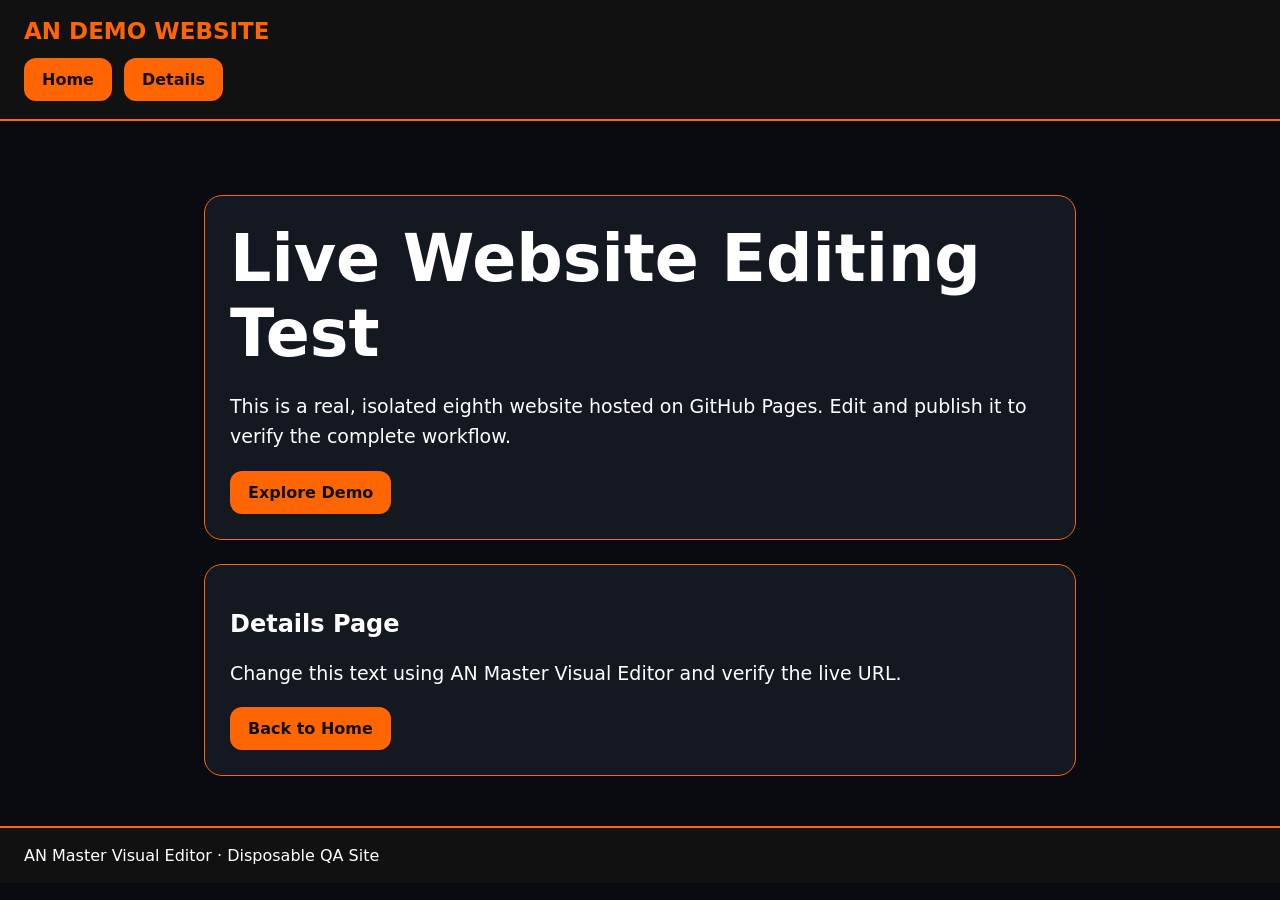
<file: demo-site/index.html>
<!doctype html><html lang="en"><head><meta charset="utf-8"><meta name="viewport" content="width=device-width,initial-scale=1"><title>AN Live Demo Website</title><style>*{box-sizing:border-box}body{margin:0;background:#080a10;color:#fff;font:16px system-ui,sans-serif}header,footer{padding:18px 24px;background:#111;border-bottom:2px solid #ff6500}header strong{color:#ff6500;font-size:23px}nav{display:flex;gap:12px;margin-top:14px}nav a,.cta{display:inline-block;background:#ff6500;color:#111;border-radius:12px;padding:12px 18px;font-weight:750;text-decoration:none}main{min-height:65vh;padding:50px 24px;max-width:920px;margin:auto}h1{font-size:clamp(32px,7vw,65px);margin:0 0 20px}p{font-size:19px;line-height:1.6}section{padding:25px;border:1px solid #ff6500;border-radius:18px;margin-top:24px;background:#141821}footer{border-top:2px solid #ff6500;border-bottom:0}</style></head><body><header><strong>AN DEMO WEBSITE</strong><nav><a href="#home">Home</a><a href="#details">Details</a></nav></header><main><section id="home"><h1>Live Website Editing Test</h1><p>This is a real, isolated eighth website hosted on GitHub Pages. Edit and publish it to verify the complete workflow.</p><a class="cta" href="#details">Explore Demo</a></section><section id="details"><h2>Details Page</h2><p>Change this text using AN Master Visual Editor and verify the live URL.</p><a class="cta" href="#home">Back to Home</a></section></main><footer>AN Master Visual Editor · Disposable QA Site</footer></body></html>
</file>
<file: desktop-workspace.css>
/* Desktop-only canvas-first workspace. Mobile styles are untouched. */
@media (min-width: 901px) {
 html,body{width:100%;max-width:100%;height:100dvh;overflow:hidden!important}
 body{--an-left:208px;--an-right:290px;--an-top:166px;display:flex!important;flex-direction:column!important;position:relative}
 body.an-desktop-focus{--an-left:0px;--an-right:0px}
 header{height:64px!important;max-height:64px!important;min-height:64px!important;flex:0 0 64px!important;overflow-x:auto!important;overflow-y:hidden!important;scrollbar-width:thin;flex-wrap:nowrap!important;white-space:nowrap;gap:7px!important;background:#090d17!important;border-bottom:1px solid #ff6500;padding:8px 12px!important}
 header strong{flex:none!important;min-width:195px;color:white!important;font-size:17px!important}
 header>button,header>label{flex:none}
 header>button:not(.an-desktop-essential),header>label:not(.an-desktop-essential){display:inline-flex!important;align-items:center}
 header .an-desktop-essential{display:inline-flex!important;align-items:center;min-height:40px!important}
 header .device-picker.an-desktop-essential{font-size:12px!important}
 /* Keep ribbon controls above the fixed sidebar hit area; desktop sidebar starts at 122px. */
 #designRibbon{position:relative!important;z-index:25!important;min-height:44px!important;flex:0 0 44px!important;overflow-x:auto!important;overflow-y:hidden!important}
 #anDesktopBar{height:49px;flex:none;display:flex;gap:7px;align-items:center;padding:5px 12px;background:#10121d;border-bottom:1px solid #642f8d;overflow:hidden;z-index:20}
 #anDesktopBar button{white-space:nowrap;padding:8px 12px;min-height:36px;background:#171a27;border:1px solid #654d82}
 #anDesktopBar button[aria-pressed=true],#anDesktopBar .an-accent{background:#ff6500;border-color:#ff8b35;color:white}
 #anDesktopBar .an-spacer{flex:1}
 #anDesktopSidebar{position:fixed;left:8px;top:122px;bottom:12px;width:calc(var(--an-left) - 16px);padding:10px;background:#111521;border:1px solid #783bb0;border-radius:12px;overflow:auto;z-index:19}
 #anDesktopSidebar button{display:block;width:100%;text-align:left;margin:4px 0;border:1px solid #343b4a;background:#171b28;padding:11px}
 #anDesktopSidebar h2{font-size:15px;margin:4px 0 13px;color:#ff6500}
 body.an-desktop-focus #anDesktopSidebar,body.an-desktop-focus .tools{display:none!important}
 #pageTrail{flex:none!important;margin-left:var(--an-left)!important;margin-right:var(--an-right)!important;min-width:0;max-width:none!important}
 .canvas{flex:0 1 auto!important;align-self:center!important;margin:8px auto!important;max-width:calc(100vw - var(--an-left) - var(--an-right) - 28px)!important;max-height:calc(100dvh - 184px)!important;min-height:0!important}
 body:not(.an-desktop-focus) .canvas{transform:translateX(calc((var(--an-left) - var(--an-right))/2))}
 .tools{display:flex!important;position:fixed!important;top:122px!important;right:8px!important;bottom:12px!important;left:auto!important;width:calc(var(--an-right) - 16px)!important;max-width:none!important;max-height:none!important;min-height:0!important;height:auto!important;margin:0!important;overflow:auto!important;align-content:start!important;padding:12px!important;background:#121521!important;border:1px solid #783bb0!important;border-radius:12px!important;z-index:19}
 .tools label{max-width:100%;flex-wrap:wrap}
 .tools input,.tools select{max-width:100%}
 .tools .sheet-handle{display:flex!important;position:sticky;top:0;width:100%;background:#121521;z-index:4;justify-content:space-between}
 .tools .sheet-tabs{display:flex!important;gap:4px;width:100%;overflow-x:auto}
 .tools [data-context-hidden=true],.tools [data-tab-hidden=true]{display:none!important}
 #anDesktopMore{position:fixed;top:122px;right:calc(var(--an-right) + 10px);width:min(440px,calc(100vw - 40px));max-height:60dvh;overflow:auto;display:none;flex-wrap:wrap;gap:7px;padding:12px;background:#171b27;border:1px solid #ff6500;border-radius:12px;z-index:60;box-shadow:0 14px 45px #000b}
 #anDesktopMore.an-open{display:flex}
 #anDesktopMore button{font-size:12px}
 body.an-desktop-focus #anDesktopMore{right:12px}
 #anDesktopBar button:focus-visible,#anDesktopSidebar button:focus-visible{outline:2px solid #ff8a32}
}
@media(max-width:900px){#anDesktopBar,#anDesktopSidebar,#anDesktopMore{display:none!important}}
</file>
<file: tablet-portrait.css>
/* Tablet portrait: canvas-first workspace. Existing editor controls and storage untouched. */
@media (min-width:701px) and (max-width:900px) and (orientation:portrait) {
 html,body{width:100%;height:100dvh;overflow:hidden!important}
 body{display:flex!important;flex-direction:column!important;min-width:0;background:#080b15!important}
 body>header{flex:0 0 52px!important;height:52px!important;min-height:52px!important;max-height:52px!important;overflow-x:auto!important;overflow-y:hidden!important;flex-wrap:nowrap!important;white-space:nowrap;background:#090c16!important;border-bottom:1px solid #7935b1!important;padding:5px 9px!important;scrollbar-width:none}
 body>header strong{width:auto!important;min-width:max-content;font-size:15px!important;color:#ff6500!important}
 body>header button,body>header label{flex:none!important;min-height:36px!important;padding:6px 9px!important}
 #designRibbon{flex:0 0 44px!important;max-height:44px!important;min-height:44px!important;overflow-x:auto!important;overflow-y:hidden!important;flex-wrap:nowrap!important;background:#101321!important;border-bottom:1px solid #8b3bc1!important;scrollbar-width:thin}
 #designRibbon button{flex:none!important;white-space:nowrap!important}
 #pageTrail{flex:0 0 35px!important;min-height:35px!important;max-height:35px!important;overflow-x:auto!important;overflow-y:hidden!important;margin:3px 8px!important;background:#101321!important;border:1px solid #803db4!important;border-radius:9px!important}
 .canvas{flex:1 1 auto!important;align-self:center!important;width:auto!important;height:auto!important;max-width:calc(100vw - 20px)!important;max-height:calc(100dvh - 198px)!important;min-height:0!important;margin:4px auto!important;border:2px solid #a43adf!important;border-radius:12px!important;box-shadow:0 0 14px #7727ba66!important}
 .mobile-dock{flex:0 0 53px!important;height:53px!important;min-height:53px!important;max-height:53px!important;position:relative!important;inset:auto!important;width:100%!important;display:flex!important;align-items:center!important;justify-content:space-around!important;overflow-x:auto!important;overflow-y:hidden!important;background:#0c0e1a!important;border-top:2px solid #8b37c9!important;padding:5px!important;z-index:45!important}
 .mobile-dock button{flex:1 0 auto!important;max-width:115px!important;min-height:39px!important;background:#181b29!important;border:1px solid #7837aa!important;border-radius:10px!important;color:#fff!important}
 .mobile-dock button.active,.mobile-dock button[aria-pressed=true]{background:#f60!important;border-color:#ff9b44!important}
 .tools{display:none!important;position:fixed!important;left:8px!important;right:8px!important;top:auto!important;bottom:58px!important;width:auto!important;max-width:none!important;height:auto!important;max-height:min(52dvh,560px)!important;min-height:0!important;margin:0!important;padding:10px!important;overflow-y:auto!important;background:#101320!important;border:2px solid #963dd2!important;border-radius:15px!important;box-shadow:0 -10px 38px #000b!important;z-index:80!important}
 .tools.sheet-open{display:flex!important;flex-wrap:wrap!important;align-content:start!important}
 .tools .sheet-handle{position:sticky!important;top:0!important;z-index:3!important;background:#101320!important;width:100%!important}
 .tools .sheet-tabs{width:100%!important;overflow-x:auto!important}
 .tools [data-context-hidden=true],.tools [data-tab-hidden=true]{display:none!important}
 #quickText{max-width:calc(100vw - 24px)!important}
 #anDesktopBar,#anDesktopSidebar,#anDesktopMore{display:none!important}
 #an-v2-controls{max-width:100%!important}
 button:focus-visible{outline:2px solid #ff8a32!important;outline-offset:2px}
}
</file>
<file: mobile-regression-fix.css>
/* Restore existing mobile/tablet editing controls after the reference-layout overlay.
   Scoped to <=900px: desktop workspace and document data remain unchanged. */
@media (max-width:900px) {
 body .mobile-dock button[data-panel="screen"],
 body .mobile-dock button[data-panel="page"] {
   display:inline-flex!important;
   flex-direction:column;
   align-items:center;
   justify-content:center;
   flex:0 0 62px!important;
   min-width:62px!important;
   min-height:49px!important;
   visibility:visible!important;
 }
 .mobile-dock {overflow-x:auto!important;scrollbar-width:thin!important}
}
@media (min-width:701px) and (max-width:900px) and (orientation:portrait) {
 body header #text {
   display:inline-flex!important;
   visibility:visible!important;
   align-items:center;
   justify-content:center;
   flex:0 0 auto;
   min-width:55px;
 }
}

/* Tablet: allow direct inline text interaction. */
@media (min-width:701px) and (max-width:900px) and (orientation:portrait){body #canvas .item[data-type="text"] .content{pointer-events:auto!important;cursor:text}body:not(.an-tablet-typing) header #text{display:inline-flex!important}}

/* Keep the native screen-size selector usable in tablet portrait, including after Save/Reload. */
@media (min-width:701px) and (max-width:900px) and (orientation:portrait){body>header label.device-picker:has(#device){display:inline-flex!important;visibility:visible!important;align-items:center!important;flex:0 0 auto!important}body>header #device{display:inline-block!important;visibility:visible!important;min-width:125px!important;max-width:170px!important}}
</file>
